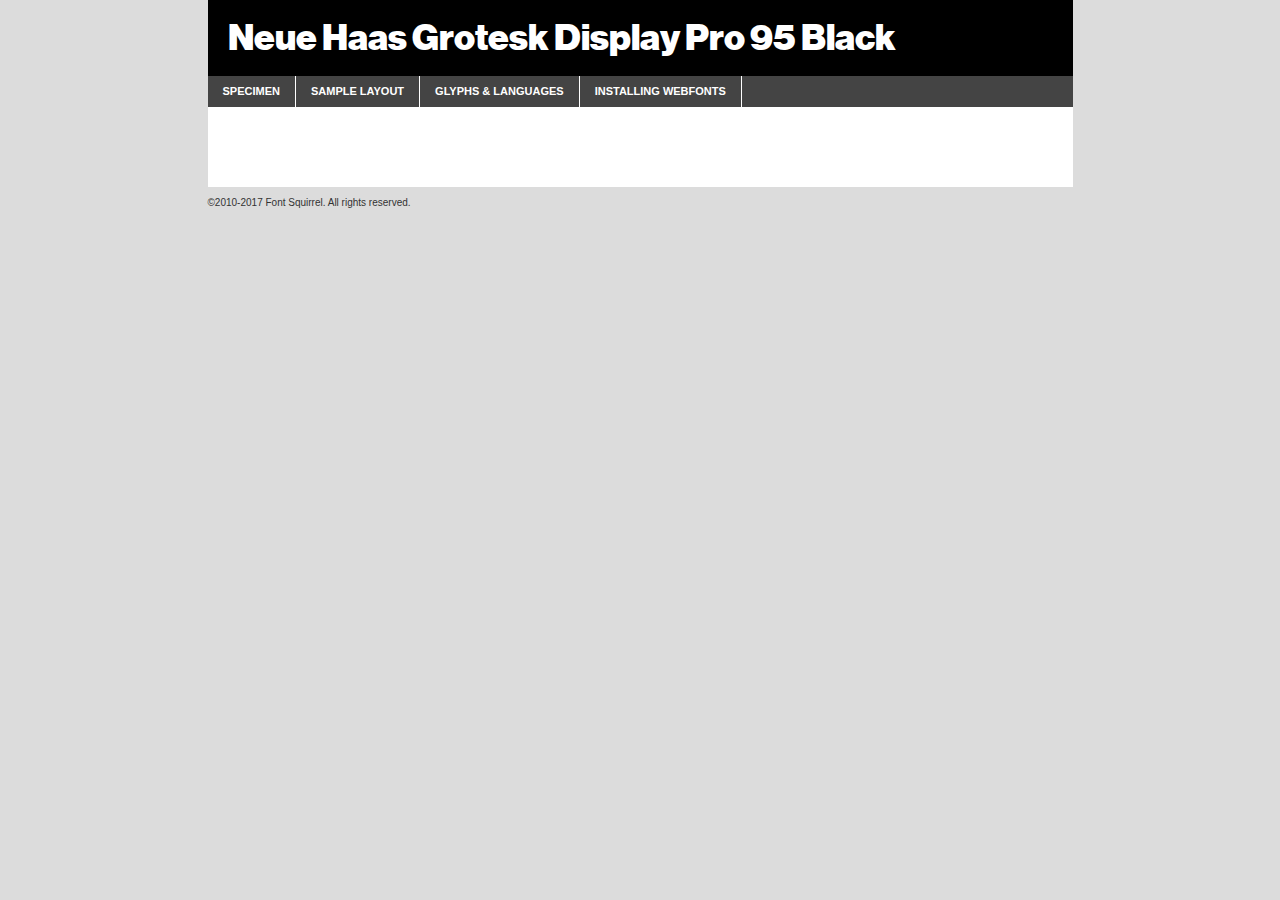
<file: fonte/neue/neuehaasdisplay-black-demo.html>
<!DOCTYPE html PUBLIC "-//W3C//DTD XHTML 1.0 Transitional//EN"
        "http://www.w3.org/TR/xhtml1/DTD/xhtml1-transitional.dtd">

<html xmlns="http://www.w3.org/1999/xhtml" xml:lang="en" lang="en">
<head>
    <meta http-equiv="Content-Type" content="text/html; charset=utf-8"/>
    <script src="http://ajax.googleapis.com/ajax/libs/jquery/1.7.2/jquery.min.js" type="text/javascript" charset="utf-8"></script>
    <script type="text/javascript">
		(function($) {
			$.fn.easyTabs = function(option) {
				var param = jQuery.extend({ fadeSpeed: 'fast', defaultContent: 1, activeClass: 'active' }, option);
				$(this).each(function() {
					var thisId = '#' + this.id;
					if ( param.defaultContent == '' )
					{
						param.defaultContent = 1;
					}
					if ( typeof param.defaultContent == 'number' )
					{
						var defaultTab = $(thisId + ' .tabs li:eq(' + (param.defaultContent - 1) + ') a').attr('href').substr(1);
					}
					else
					{
						var defaultTab = param.defaultContent;
					}
					$(thisId + ' .tabs li a').each(function() {
						var tabToHide = $(this).attr('href').substr(1);
						$('#' + tabToHide).addClass('easytabs-tab-content');
					});
					hideAll();
					changeContent(defaultTab);

					function hideAll() {$(thisId + ' .easytabs-tab-content').hide();}

					function changeContent(tabId)
					{
						hideAll();
						$(thisId + ' .tabs li').removeClass(param.activeClass);
						$(thisId + ' .tabs li a[href=#' + tabId + ']').closest('li').addClass(param.activeClass);
						if ( param.fadeSpeed != 'none' )
						{
							$(thisId + ' #' + tabId).fadeIn(param.fadeSpeed);
						}
						else
						{
							$(thisId + ' #' + tabId).show();
						}
					}

					$(thisId + ' .tabs li').click(function() {
						var tabId = $(this).find('a').attr('href').substr(1);
						changeContent(tabId);
						return false;
					});
				});
			}
		})(jQuery);
    </script>
    <link rel="stylesheet" href="specimen_files/specimen_stylesheet.css" type="text/css" charset="utf-8"/>
    <link rel="stylesheet" href="stylesheet.css" type="text/css" charset="utf-8"/>

    <style type="text/css">
        		body {
			font-family: 'neue_haas_grotesk_displa95Blk';
        		}

            </style>

    <title>Neue Haas Grotesk Display Pro 95 Black Specimen</title>


    <script type="text/javascript" charset="utf-8">
		$(document).ready(function() {
			$('#container').easyTabs({ defaultContent: 1 });
		});
    </script>
</head>

<body>
<div id="container">
    <div id="header">
		Neue Haas Grotesk Display Pro 95 Black    </div>
    <ul class="tabs">
        <li><a href="#specimen">Specimen</a></li>
        <li><a href="#layout">Sample Layout</a></li>
		        <li><a href="#glyphs">Glyphs &amp; Languages</a></li>
        <li><a href="#installing">Installing Webfonts</a></li>

    </ul>

    <div id="main_content">


        <div id="specimen">

            <div class="section">
                <div class="grid12 firstcol">
                    <div class="huge">AaBb</div>
                </div>
            </div>

            <div class="section">
                <div class="glyph_range">A&#x200B;B&#x200b;C&#x200b;D&#x200b;E&#x200b;F&#x200b;G&#x200b;H&#x200b;I&#x200b;J&#x200b;K&#x200b;L&#x200b;M&#x200b;N&#x200b;O&#x200b;P&#x200b;Q&#x200b;R&#x200b;S&#x200b;T&#x200b;U&#x200b;V&#x200b;W&#x200b;X&#x200b;Y&#x200b;Z&#x200b;a&#x200b;b&#x200b;c&#x200b;d&#x200b;e&#x200b;f&#x200b;g&#x200b;h&#x200b;i&#x200b;j&#x200b;k&#x200b;l&#x200b;m&#x200b;n&#x200b;o&#x200b;p&#x200b;q&#x200b;r&#x200b;s&#x200b;t&#x200b;u&#x200b;v&#x200b;w&#x200b;x&#x200b;y&#x200b;z&#x200b;1&#x200b;2&#x200b;3&#x200b;4&#x200b;5&#x200b;6&#x200b;7&#x200b;8&#x200b;9&#x200b;0&#x200b;&amp;&#x200b;.&#x200b;,&#x200b;?&#x200b;!&#x200b;&#64;&#x200b;(&#x200b;)&#x200b;#&#x200b;$&#x200b;%&#x200b;*&#x200b;+&#x200b;-&#x200b;=&#x200b;:&#x200b;;</div>
            </div>
            <div class="section">
                <div class="grid12 firstcol">
                    <table class="sample_table">
                        <tr>
                            <td>10</td>
                            <td class="size10">abcdefghijklmnopqrstuvwxyzABCDEFGHIJKLMNOPQRSTUVWXYZ0123456789abcdefghijklmnopqrstuvwxyzABCDEFGHIJKLMNOPQRSTUVWXYZ0123456789abcdefghijklmnopqrstuvwxyzABCDEFGHIJKLMNOPQRSTUVWXYZ</td>
                        </tr>
                        <tr>
                            <td>11</td>
                            <td class="size11">abcdefghijklmnopqrstuvwxyzABCDEFGHIJKLMNOPQRSTUVWXYZ0123456789abcdefghijklmnopqrstuvwxyzABCDEFGHIJKLMNOPQRSTUVWXYZ0123456789abcdefghijklmnopqrstuvwxyzABCDEFGHIJKLMNOPQRSTUVWXYZ</td>
                        </tr>
                        <tr>
                            <td>12</td>
                            <td class="size12">abcdefghijklmnopqrstuvwxyzABCDEFGHIJKLMNOPQRSTUVWXYZ0123456789abcdefghijklmnopqrstuvwxyzABCDEFGHIJKLMNOPQRSTUVWXYZ0123456789abcdefghijklmnopqrstuvwxyzABCDEFGHIJKLMNOPQRSTUVWXYZ</td>
                        </tr>
                        <tr>
                            <td>13</td>
                            <td class="size13">abcdefghijklmnopqrstuvwxyzABCDEFGHIJKLMNOPQRSTUVWXYZ0123456789abcdefghijklmnopqrstuvwxyzABCDEFGHIJKLMNOPQRSTUVWXYZ0123456789abcdefghijklmnopqrstuvwxyzABCDEFGHIJKLMNOPQRSTUVWXYZ</td>
                        </tr>
                        <tr>
                            <td>14</td>
                            <td class="size14">abcdefghijklmnopqrstuvwxyzABCDEFGHIJKLMNOPQRSTUVWXYZ0123456789abcdefghijklmnopqrstuvwxyzABCDEFGHIJKLMNOPQRSTUVWXYZ0123456789abcdefghijklmnopqrstuvwxyzABCDEFGHIJKLMNOPQRSTUVWXYZ</td>
                        </tr>
                        <tr>
                            <td>16</td>
                            <td class="size16">abcdefghijklmnopqrstuvwxyzABCDEFGHIJKLMNOPQRSTUVWXYZ0123456789abcdefghijklmnopqrstuvwxyzABCDEFGHIJKLMNOPQRSTUVWXYZ</td>
                        </tr>
                        <tr>
                            <td>18</td>
                            <td class="size18">abcdefghijklmnopqrstuvwxyzABCDEFGHIJKLMNOPQRSTUVWXYZ0123456789abcdefghijklmnopqrstuvwxyzABCDEFGHIJKLMNOPQRSTUVWXYZ</td>
                        </tr>
                        <tr>
                            <td>20</td>
                            <td class="size20">abcdefghijklmnopqrstuvwxyzABCDEFGHIJKLMNOPQRSTUVWXYZ0123456789abcdefghijklmnopqrstuvwxyzABCDEFGHIJKLMNOPQRSTUVWXYZ</td>
                        </tr>
                        <tr>
                            <td>24</td>
                            <td class="size24">abcdefghijklmnopqrstuvwxyzABCDEFGHIJKLMNOPQRSTUVWXYZ0123456789abcdefghijklmnopqrstuvwxyzABCDEFGHIJKLMNOPQRSTUVWXYZ</td>
                        </tr>
                        <tr>
                            <td>30</td>
                            <td class="size30">abcdefghijklmnopqrstuvwxyzABCDEFGHIJKLMNOPQRSTUVWXYZ0123456789abcdefghijklmnopqrstuvwxyzABCDEFGHIJKLMNOPQRSTUVWXYZ</td>
                        </tr>
                        <tr>
                            <td>36</td>
                            <td class="size36">abcdefghijklmnopqrstuvwxyzABCDEFGHIJKLMNOPQRSTUVWXYZ0123456789abcdefghijklmnopqrstuvwxyzABCDEFGHIJKLMNOPQRSTUVWXYZ</td>
                        </tr>
                        <tr>
                            <td>48</td>
                            <td class="size48">abcdefghijklmnopqrstuvwxyzABCDEFGHIJKLMNOPQRSTUVWXYZ0123456789abcdefghijklmnopqrstuvwxyzABCDEFGHIJKLMNOPQRSTUVWXYZ</td>
                        </tr>
                        <tr>
                            <td>60</td>
                            <td class="size60">abcdefghijklmnopqrstuvwxyzABCDEFGHIJKLMNOPQRSTUVWXYZ0123456789abcdefghijklmnopqrstuvwxyzABCDEFGHIJKLMNOPQRSTUVWXYZ</td>
                        </tr>
                        <tr>
                            <td>72</td>
                            <td class="size72">abcdefghijklmnopqrstuvwxyzABCDEFGHIJKLMNOPQRSTUVWXYZ0123456789abcdefghijklmnopqrstuvwxyzABCDEFGHIJKLMNOPQRSTUVWXYZ</td>
                        </tr>
                        <tr>
                            <td>90</td>
                            <td class="size90">abcdefghijklmnopqrstuvwxyzABCDEFGHIJKLMNOPQRSTUVWXYZ0123456789abcdefghijklmnopqrstuvwxyzABCDEFGHIJKLMNOPQRSTUVWXYZ</td>
                        </tr>
                    </table>

                </div>

            </div>


            <div class="section" id="bodycomparison">


                <div id="xheight">
                    <div class="fontbody">&#x25FC;&#x25FC;&#x25FC;&#x25FC;&#x25FC;&#x25FC;&#x25FC;&#x25FC;&#x25FC;&#x25FC;&#x25FC;&#x25FC;&#x25FC;&#x25FC;&#x25FC;&#x25FC;&#x25FC;&#x25FC;&#x25FC;&#x25FC;&#x25FC;&#x25FC;&#x25FC;&#x25FC;&#x25FC;&#x25FC;&#x25FC;&#x25FC;&#x25FC;&#x25FC;&#x25FC;&#x25FC;&#x25FC;&#x25FC;&#x25FC;&#x25FC;&#x25FC;&#x25FC;&#x25FC;&#x25FC;&#x25FC;&#x25FC;&#x25FC;&#x25FC;&#x25FC;&#x25FC;&#x25FC;&#x25FC;&#x25FC;&#x25FC;&#x25FC;&#x25FC;&#x25FC;&#x25FC;&#x25FC;&#x25FC;&#x25FC;&#x25FC;&#x25FC;&#x25FC;&#x25FC;&#x25FC;&#x25FC;&#x25FC;&#x25FC;&#x25FC;&#x25FC;&#x25FC;&#x25FC;&#x25FC;&#x25FC;&#x25FC;&#x25FC;&#x25FC;&#x25FC;&#x25FC;&#x25FC;&#x25FC;&#x25FC;&#x25FC;&#x25FC;&#x25FC;&#x25FC;&#x25FC;&#x25FC;&#x25FC;&#x25FC;&#x25FC;&#x25FC;&#x25FC;&#x25FC;&#x25FC;&#x25FC;&#x25FC;&#x25FC;&#x25FC;&#x25FC;&#x25FC;&#x25FC;body</div>
                    <div class="arialbody">body</div>
                    <div class="verdanabody">body</div>
                    <div class="georgiabody">body</div>
                </div>
                <div class="fontbody" style="z-index:1">
                    body<span>Neue Haas Grotesk Display Pro 95 Black</span>
                </div>
                <div class="arialbody" style="z-index:1">
                    body<span>Arial</span>
                </div>
                <div class="verdanabody" style="z-index:1">
                    body<span>Verdana</span>
                </div>
                <div class="georgiabody" style="z-index:1">
                    body<span>Georgia</span>
                </div>


            </div>


            <div class="section psample psample_row1" id="">

                <div class="grid2 firstcol">
                    <p class="size10"><span>10.</span>Aenean lacinia bibendum nulla sed consectetur. Fusce dapibus, tellus ac cursus commodo, tortor mauris condimentum nibh, ut fermentum massa justo sit amet risus. Nullam id dolor id nibh ultricies vehicula ut id elit. Cum sociis natoque penatibus et magnis dis parturient montes, nascetur ridiculus mus. Nulla vitae elit libero, a pharetra augue.</p>

                </div>
                <div class="grid3">
                    <p class="size11"><span>11.</span>Aenean lacinia bibendum nulla sed consectetur. Fusce dapibus, tellus ac cursus commodo, tortor mauris condimentum nibh, ut fermentum massa justo sit amet risus. Nullam id dolor id nibh ultricies vehicula ut id elit. Cum sociis natoque penatibus et magnis dis parturient montes, nascetur ridiculus mus. Nulla vitae elit libero, a pharetra augue.</p>

                </div>
                <div class="grid3">
                    <p class="size12"><span>12.</span>Aenean lacinia bibendum nulla sed consectetur. Fusce dapibus, tellus ac cursus commodo, tortor mauris condimentum nibh, ut fermentum massa justo sit amet risus. Nullam id dolor id nibh ultricies vehicula ut id elit. Cum sociis natoque penatibus et magnis dis parturient montes, nascetur ridiculus mus. Nulla vitae elit libero, a pharetra augue.</p>

                </div>
                <div class="grid4">
                    <p class="size13"><span>13.</span>Aenean lacinia bibendum nulla sed consectetur. Fusce dapibus, tellus ac cursus commodo, tortor mauris condimentum nibh, ut fermentum massa justo sit amet risus. Nullam id dolor id nibh ultricies vehicula ut id elit. Cum sociis natoque penatibus et magnis dis parturient montes, nascetur ridiculus mus. Nulla vitae elit libero, a pharetra augue.</p>

                </div>
                <div class="white_blend"></div>

            </div>
            <div class="section psample psample_row2" id="">
                <div class="grid3 firstcol">
                    <p class="size14"><span>14.</span>Aenean lacinia bibendum nulla sed consectetur. Fusce dapibus, tellus ac cursus commodo, tortor mauris condimentum nibh, ut fermentum massa justo sit amet risus. Nullam id dolor id nibh ultricies vehicula ut id elit. Cum sociis natoque penatibus et magnis dis parturient montes, nascetur ridiculus mus. Nulla vitae elit libero, a pharetra augue.</p>

                </div>
                <div class="grid4">
                    <p class="size16"><span>16.</span>Aenean lacinia bibendum nulla sed consectetur. Fusce dapibus, tellus ac cursus commodo, tortor mauris condimentum nibh, ut fermentum massa justo sit amet risus. Nullam id dolor id nibh ultricies vehicula ut id elit. Cum sociis natoque penatibus et magnis dis parturient montes, nascetur ridiculus mus. Nulla vitae elit libero, a pharetra augue.</p>

                </div>
                <div class="grid5">
                    <p class="size18"><span>18.</span>Aenean lacinia bibendum nulla sed consectetur. Fusce dapibus, tellus ac cursus commodo, tortor mauris condimentum nibh, ut fermentum massa justo sit amet risus. Nullam id dolor id nibh ultricies vehicula ut id elit. Cum sociis natoque penatibus et magnis dis parturient montes, nascetur ridiculus mus. Nulla vitae elit libero, a pharetra augue.</p>

                </div>

                <div class="white_blend"></div>

            </div>

            <div class="section psample psample_row3" id="">
                <div class="grid5 firstcol">
                    <p class="size20"><span>20.</span>Aenean lacinia bibendum nulla sed consectetur. Fusce dapibus, tellus ac cursus commodo, tortor mauris condimentum nibh, ut fermentum massa justo sit amet risus. Nullam id dolor id nibh ultricies vehicula ut id elit. Cum sociis natoque penatibus et magnis dis parturient montes, nascetur ridiculus mus. Nulla vitae elit libero, a pharetra augue.</p>
                </div>
                <div class="grid7">
                    <p class="size24"><span>24.</span>Aenean lacinia bibendum nulla sed consectetur. Fusce dapibus, tellus ac cursus commodo, tortor mauris condimentum nibh, ut fermentum massa justo sit amet risus. Nullam id dolor id nibh ultricies vehicula ut id elit. Cum sociis natoque penatibus et magnis dis parturient montes, nascetur ridiculus mus. Nulla vitae elit libero, a pharetra augue.</p>
                </div>

                <div class="white_blend"></div>

            </div>

            <div class="section psample psample_row4" id="">
                <div class="grid12 firstcol">
                    <p class="size30"><span>30.</span>Aenean lacinia bibendum nulla sed consectetur. Fusce dapibus, tellus ac cursus commodo, tortor mauris condimentum nibh, ut fermentum massa justo sit amet risus. Nullam id dolor id nibh ultricies vehicula ut id elit. Cum sociis natoque penatibus et magnis dis parturient montes, nascetur ridiculus mus. Nulla vitae elit libero, a pharetra augue.</p>
                </div>
                <div class="white_blend"></div>

            </div>


            <div class="section psample psample_row1 fullreverse">
                <div class="grid2 firstcol">
                    <p class="size10"><span>10.</span>Aenean lacinia bibendum nulla sed consectetur. Fusce dapibus, tellus ac cursus commodo, tortor mauris condimentum nibh, ut fermentum massa justo sit amet risus. Nullam id dolor id nibh ultricies vehicula ut id elit. Cum sociis natoque penatibus et magnis dis parturient montes, nascetur ridiculus mus. Nulla vitae elit libero, a pharetra augue.</p>

                </div>
                <div class="grid3">
                    <p class="size11"><span>11.</span>Aenean lacinia bibendum nulla sed consectetur. Fusce dapibus, tellus ac cursus commodo, tortor mauris condimentum nibh, ut fermentum massa justo sit amet risus. Nullam id dolor id nibh ultricies vehicula ut id elit. Cum sociis natoque penatibus et magnis dis parturient montes, nascetur ridiculus mus. Nulla vitae elit libero, a pharetra augue.</p>

                </div>
                <div class="grid3">
                    <p class="size12"><span>12.</span>Aenean lacinia bibendum nulla sed consectetur. Fusce dapibus, tellus ac cursus commodo, tortor mauris condimentum nibh, ut fermentum massa justo sit amet risus. Nullam id dolor id nibh ultricies vehicula ut id elit. Cum sociis natoque penatibus et magnis dis parturient montes, nascetur ridiculus mus. Nulla vitae elit libero, a pharetra augue.</p>

                </div>
                <div class="grid4">
                    <p class="size13"><span>13.</span>Aenean lacinia bibendum nulla sed consectetur. Fusce dapibus, tellus ac cursus commodo, tortor mauris condimentum nibh, ut fermentum massa justo sit amet risus. Nullam id dolor id nibh ultricies vehicula ut id elit. Cum sociis natoque penatibus et magnis dis parturient montes, nascetur ridiculus mus. Nulla vitae elit libero, a pharetra augue.</p>

                </div>
                <div class="black_blend"></div>

            </div>

            <div class="section psample psample_row2 fullreverse">
                <div class="grid3 firstcol">
                    <p class="size14"><span>14.</span>Aenean lacinia bibendum nulla sed consectetur. Fusce dapibus, tellus ac cursus commodo, tortor mauris condimentum nibh, ut fermentum massa justo sit amet risus. Nullam id dolor id nibh ultricies vehicula ut id elit. Cum sociis natoque penatibus et magnis dis parturient montes, nascetur ridiculus mus. Nulla vitae elit libero, a pharetra augue.</p>

                </div>
                <div class="grid4">
                    <p class="size16"><span>16.</span>Aenean lacinia bibendum nulla sed consectetur. Fusce dapibus, tellus ac cursus commodo, tortor mauris condimentum nibh, ut fermentum massa justo sit amet risus. Nullam id dolor id nibh ultricies vehicula ut id elit. Cum sociis natoque penatibus et magnis dis parturient montes, nascetur ridiculus mus. Nulla vitae elit libero, a pharetra augue.</p>

                </div>
                <div class="grid5">
                    <p class="size18"><span>18.</span>Aenean lacinia bibendum nulla sed consectetur. Fusce dapibus, tellus ac cursus commodo, tortor mauris condimentum nibh, ut fermentum massa justo sit amet risus. Nullam id dolor id nibh ultricies vehicula ut id elit. Cum sociis natoque penatibus et magnis dis parturient montes, nascetur ridiculus mus. Nulla vitae elit libero, a pharetra augue.</p>

                </div>
                <div class="black_blend"></div>

            </div>

            <div class="section psample fullreverse psample_row3" id="">
                <div class="grid5 firstcol">
                    <p class="size20"><span>20.</span>Aenean lacinia bibendum nulla sed consectetur. Fusce dapibus, tellus ac cursus commodo, tortor mauris condimentum nibh, ut fermentum massa justo sit amet risus. Nullam id dolor id nibh ultricies vehicula ut id elit. Cum sociis natoque penatibus et magnis dis parturient montes, nascetur ridiculus mus. Nulla vitae elit libero, a pharetra augue.</p>
                </div>
                <div class="grid7">
                    <p class="size24"><span>24.</span>Aenean lacinia bibendum nulla sed consectetur. Fusce dapibus, tellus ac cursus commodo, tortor mauris condimentum nibh, ut fermentum massa justo sit amet risus. Nullam id dolor id nibh ultricies vehicula ut id elit. Cum sociis natoque penatibus et magnis dis parturient montes, nascetur ridiculus mus. Nulla vitae elit libero, a pharetra augue.</p>
                </div>

                <div class="black_blend"></div>

            </div>

            <div class="section psample fullreverse psample_row4" id="" style="border-bottom: 20px #000 solid;">
                <div class="grid12 firstcol">
                    <p class="size30"><span>30.</span>Aenean lacinia bibendum nulla sed consectetur. Fusce dapibus, tellus ac cursus commodo, tortor mauris condimentum nibh, ut fermentum massa justo sit amet risus. Nullam id dolor id nibh ultricies vehicula ut id elit. Cum sociis natoque penatibus et magnis dis parturient montes, nascetur ridiculus mus. Nulla vitae elit libero, a pharetra augue.</p>
                </div>
                <div class="black_blend"></div>

            </div>


        </div>

        <div id="layout">

            <div class="section">

                <div class="grid12 firstcol">
                    <h1>Lorem Ipsum Dolor</h1>
                    <h2>Etiam porta sem malesuada magna mollis euismod</h2>

                    <p class="byline">By <a href="#link">Aenean Lacinia</a></p>
                </div>
            </div>
            <div class="section">
                <div class="grid8 firstcol">
                    <p class="large">Donec sed odio dui. Morbi leo risus, porta ac consectetur ac, vestibulum at eros. Fusce dapibus, tellus ac cursus commodo, tortor mauris condimentum nibh, ut fermentum massa justo sit amet risus. </p>


                    <h3>Pellentesque ornare sem</h3>

                    <p>Maecenas sed diam eget risus varius blandit sit amet non magna. Maecenas faucibus mollis interdum. Donec ullamcorper nulla non metus auctor fringilla. Nullam id dolor id nibh ultricies vehicula ut id elit. Nullam id dolor id nibh ultricies vehicula ut id elit. </p>

                    <p>Aenean eu leo quam. Pellentesque ornare sem lacinia quam venenatis vestibulum. Lorem ipsum dolor sit amet, consectetur adipiscing elit. Cum sociis natoque penatibus et magnis dis parturient montes, nascetur ridiculus mus. </p>

                    <p>Nulla vitae elit libero, a pharetra augue. Praesent commodo cursus magna, vel scelerisque nisl consectetur et. Aenean lacinia bibendum nulla sed consectetur. </p>

                    <p>Nullam quis risus eget urna mollis ornare vel eu leo. Nullam quis risus eget urna mollis ornare vel eu leo. Maecenas sed diam eget risus varius blandit sit amet non magna. Donec ullamcorper nulla non metus auctor fringilla. </p>

                    <h3>Cras mattis consectetur</h3>

                    <p>Aenean eu leo quam. Pellentesque ornare sem lacinia quam venenatis vestibulum. Aenean lacinia bibendum nulla sed consectetur. Integer posuere erat a ante venenatis dapibus posuere velit aliquet. Cras mattis consectetur purus sit amet fermentum. </p>

                    <p>Nullam id dolor id nibh ultricies vehicula ut id elit. Nullam quis risus eget urna mollis ornare vel eu leo. Cras mattis consectetur purus sit amet fermentum.</p>
                </div>

                <div class="grid4 sidebar">

                    <div class="box reverse">
                        <p class="last">Nullam quis risus eget urna mollis ornare vel eu leo. Donec ullamcorper nulla non metus auctor fringilla. Cras mattis consectetur purus sit amet fermentum. Sed posuere consectetur est at lobortis. Lorem ipsum dolor sit amet, consectetur adipiscing elit. </p>
                    </div>

                    <p class="caption">Maecenas sed diam eget risus varius.</p>

                    <p>Vestibulum id ligula porta felis euismod semper. Integer posuere erat a ante venenatis dapibus posuere velit aliquet. Vestibulum id ligula porta felis euismod semper. Sed posuere consectetur est at lobortis. Maecenas sed diam eget risus varius blandit sit amet non magna. Fusce dapibus, tellus ac cursus commodo, tortor mauris condimentum nibh, ut fermentum massa justo sit amet risus. </p>


                    <p>Duis mollis, est non commodo luctus, nisi erat porttitor ligula, eget lacinia odio sem nec elit. Aenean lacinia bibendum nulla sed consectetur. Vivamus sagittis lacus vel augue laoreet rutrum faucibus dolor auctor. Aenean lacinia bibendum nulla sed consectetur. Nullam quis risus eget urna mollis ornare vel eu leo. </p>

                    <p>Praesent commodo cursus magna, vel scelerisque nisl consectetur et. Donec ullamcorper nulla non metus auctor fringilla. Maecenas faucibus mollis interdum. Fusce dapibus, tellus ac cursus commodo, tortor mauris condimentum nibh, ut fermentum massa justo sit amet risus. </p>

                </div>
            </div>

        </div>


		

        <div id="glyphs">
            <div class="section">
                <div class="grid12 firstcol">

                    <h1>Language Support</h1>
                    <p>The subset of Neue Haas Grotesk Display Pro 95 Black in this kit supports the following languages:<br/>

						Albanian, Basque, Breton, Chamorro, Danish, Dutch, English, Faroese, Finnish, French, Frisian, Galician, German, Icelandic, Italian, Malagasy, Norwegian, Portuguese, Spanish, Alsatian, Aragonese, Arapaho, Arrernte, Asturian, Aymara, Bislama, Cebuano, Corsican, Fijian, French_creole, Genoese, Gilbertese, Greenlandic, Haitian_creole, Hiligaynon, Hmong, Hopi, Ibanag, Iloko_ilokano, Indonesian, Interglossa_glosa, Interlingua, Irish_gaelic, Jerriais, Lojban, Lombard, Luxembourgeois, Manx, Mohawk, Norfolk_pitcairnese, Occitan, Oromo, Pangasinan, Papiamento, Piedmontese, Potawatomi, Rhaeto-romance, Romansh, Rotokas, Sami_lule, Samoan, Sardinian, Scots_gaelic, Seychelles_creole, Shona, Sicilian, Somali, Southern_ndebele, Swahili, Swati_swazi, Tagalog_filipino_pilipino, Tetum, Tok_pisin, Uyghur_latinized, Volapuk, Walloon, Warlpiri, Xhosa, Yapese, Zulu, Latinbasic, Ubasic, Demo                    </p>
                    <h1>Glyph Chart</h1>
                    <p>The subset of Neue Haas Grotesk Display Pro 95 Black in this kit includes all the glyphs listed below. Unicode entities are included above each glyph to help you insert individual characters into your layout.</p>
                    <div id="glyph_chart">

																				                                <div><p>&amp;#13;</p>&#13;</div>
																				                                <div><p>&amp;#32;</p>&#32;</div>
																				                                <div><p>&amp;#33;</p>&#33;</div>
																				                                <div><p>&amp;#34;</p>&#34;</div>
																				                                <div><p>&amp;#35;</p>&#35;</div>
																				                                <div><p>&amp;#36;</p>&#36;</div>
																				                                <div><p>&amp;#37;</p>&#37;</div>
																				                                <div><p>&amp;#38;</p>&#38;</div>
																				                                <div><p>&amp;#39;</p>&#39;</div>
																				                                <div><p>&amp;#40;</p>&#40;</div>
																				                                <div><p>&amp;#41;</p>&#41;</div>
																				                                <div><p>&amp;#42;</p>&#42;</div>
																				                                <div><p>&amp;#43;</p>&#43;</div>
																				                                <div><p>&amp;#44;</p>&#44;</div>
																				                                <div><p>&amp;#45;</p>&#45;</div>
																				                                <div><p>&amp;#46;</p>&#46;</div>
																				                                <div><p>&amp;#47;</p>&#47;</div>
																				                                <div><p>&amp;#48;</p>&#48;</div>
																				                                <div><p>&amp;#49;</p>&#49;</div>
																				                                <div><p>&amp;#50;</p>&#50;</div>
																				                                <div><p>&amp;#51;</p>&#51;</div>
																				                                <div><p>&amp;#52;</p>&#52;</div>
																				                                <div><p>&amp;#53;</p>&#53;</div>
																				                                <div><p>&amp;#54;</p>&#54;</div>
																				                                <div><p>&amp;#55;</p>&#55;</div>
																				                                <div><p>&amp;#56;</p>&#56;</div>
																				                                <div><p>&amp;#57;</p>&#57;</div>
																				                                <div><p>&amp;#58;</p>&#58;</div>
																				                                <div><p>&amp;#59;</p>&#59;</div>
																				                                <div><p>&amp;#60;</p>&#60;</div>
																				                                <div><p>&amp;#61;</p>&#61;</div>
																				                                <div><p>&amp;#62;</p>&#62;</div>
																				                                <div><p>&amp;#63;</p>&#63;</div>
																				                                <div><p>&amp;#64;</p>&#64;</div>
																				                                <div><p>&amp;#65;</p>&#65;</div>
																				                                <div><p>&amp;#66;</p>&#66;</div>
																				                                <div><p>&amp;#67;</p>&#67;</div>
																				                                <div><p>&amp;#68;</p>&#68;</div>
																				                                <div><p>&amp;#69;</p>&#69;</div>
																				                                <div><p>&amp;#70;</p>&#70;</div>
																				                                <div><p>&amp;#71;</p>&#71;</div>
																				                                <div><p>&amp;#72;</p>&#72;</div>
																				                                <div><p>&amp;#73;</p>&#73;</div>
																				                                <div><p>&amp;#74;</p>&#74;</div>
																				                                <div><p>&amp;#75;</p>&#75;</div>
																				                                <div><p>&amp;#76;</p>&#76;</div>
																				                                <div><p>&amp;#77;</p>&#77;</div>
																				                                <div><p>&amp;#78;</p>&#78;</div>
																				                                <div><p>&amp;#79;</p>&#79;</div>
																				                                <div><p>&amp;#80;</p>&#80;</div>
																				                                <div><p>&amp;#81;</p>&#81;</div>
																				                                <div><p>&amp;#82;</p>&#82;</div>
																				                                <div><p>&amp;#83;</p>&#83;</div>
																				                                <div><p>&amp;#84;</p>&#84;</div>
																				                                <div><p>&amp;#85;</p>&#85;</div>
																				                                <div><p>&amp;#86;</p>&#86;</div>
																				                                <div><p>&amp;#87;</p>&#87;</div>
																				                                <div><p>&amp;#88;</p>&#88;</div>
																				                                <div><p>&amp;#89;</p>&#89;</div>
																				                                <div><p>&amp;#90;</p>&#90;</div>
																				                                <div><p>&amp;#91;</p>&#91;</div>
																				                                <div><p>&amp;#92;</p>&#92;</div>
																				                                <div><p>&amp;#93;</p>&#93;</div>
																				                                <div><p>&amp;#94;</p>&#94;</div>
																				                                <div><p>&amp;#95;</p>&#95;</div>
																				                                <div><p>&amp;#96;</p>&#96;</div>
																				                                <div><p>&amp;#97;</p>&#97;</div>
																				                                <div><p>&amp;#98;</p>&#98;</div>
																				                                <div><p>&amp;#99;</p>&#99;</div>
																				                                <div><p>&amp;#100;</p>&#100;</div>
																				                                <div><p>&amp;#101;</p>&#101;</div>
																				                                <div><p>&amp;#102;</p>&#102;</div>
																				                                <div><p>&amp;#103;</p>&#103;</div>
																				                                <div><p>&amp;#104;</p>&#104;</div>
																				                                <div><p>&amp;#105;</p>&#105;</div>
																				                                <div><p>&amp;#106;</p>&#106;</div>
																				                                <div><p>&amp;#107;</p>&#107;</div>
																				                                <div><p>&amp;#108;</p>&#108;</div>
																				                                <div><p>&amp;#109;</p>&#109;</div>
																				                                <div><p>&amp;#110;</p>&#110;</div>
																				                                <div><p>&amp;#111;</p>&#111;</div>
																				                                <div><p>&amp;#112;</p>&#112;</div>
																				                                <div><p>&amp;#113;</p>&#113;</div>
																				                                <div><p>&amp;#114;</p>&#114;</div>
																				                                <div><p>&amp;#115;</p>&#115;</div>
																				                                <div><p>&amp;#116;</p>&#116;</div>
																				                                <div><p>&amp;#117;</p>&#117;</div>
																				                                <div><p>&amp;#118;</p>&#118;</div>
																				                                <div><p>&amp;#119;</p>&#119;</div>
																				                                <div><p>&amp;#120;</p>&#120;</div>
																				                                <div><p>&amp;#121;</p>&#121;</div>
																				                                <div><p>&amp;#122;</p>&#122;</div>
																				                                <div><p>&amp;#123;</p>&#123;</div>
																				                                <div><p>&amp;#124;</p>&#124;</div>
																				                                <div><p>&amp;#125;</p>&#125;</div>
																				                                <div><p>&amp;#126;</p>&#126;</div>
																				                                <div><p>&amp;#160;</p>&#160;</div>
																				                                <div><p>&amp;#161;</p>&#161;</div>
																				                                <div><p>&amp;#162;</p>&#162;</div>
																				                                <div><p>&amp;#163;</p>&#163;</div>
																				                                <div><p>&amp;#164;</p>&#164;</div>
																				                                <div><p>&amp;#165;</p>&#165;</div>
																				                                <div><p>&amp;#166;</p>&#166;</div>
																				                                <div><p>&amp;#167;</p>&#167;</div>
																				                                <div><p>&amp;#168;</p>&#168;</div>
																				                                <div><p>&amp;#169;</p>&#169;</div>
																				                                <div><p>&amp;#170;</p>&#170;</div>
																				                                <div><p>&amp;#171;</p>&#171;</div>
																				                                <div><p>&amp;#172;</p>&#172;</div>
																				                                <div><p>&amp;#173;</p>&#173;</div>
																				                                <div><p>&amp;#174;</p>&#174;</div>
																				                                <div><p>&amp;#175;</p>&#175;</div>
																				                                <div><p>&amp;#176;</p>&#176;</div>
																				                                <div><p>&amp;#177;</p>&#177;</div>
																				                                <div><p>&amp;#178;</p>&#178;</div>
																				                                <div><p>&amp;#179;</p>&#179;</div>
																				                                <div><p>&amp;#180;</p>&#180;</div>
																				                                <div><p>&amp;#181;</p>&#181;</div>
																				                                <div><p>&amp;#182;</p>&#182;</div>
																				                                <div><p>&amp;#183;</p>&#183;</div>
																				                                <div><p>&amp;#184;</p>&#184;</div>
																				                                <div><p>&amp;#185;</p>&#185;</div>
																				                                <div><p>&amp;#186;</p>&#186;</div>
																				                                <div><p>&amp;#187;</p>&#187;</div>
																				                                <div><p>&amp;#188;</p>&#188;</div>
																				                                <div><p>&amp;#189;</p>&#189;</div>
																				                                <div><p>&amp;#190;</p>&#190;</div>
																				                                <div><p>&amp;#191;</p>&#191;</div>
																				                                <div><p>&amp;#192;</p>&#192;</div>
																				                                <div><p>&amp;#193;</p>&#193;</div>
																				                                <div><p>&amp;#194;</p>&#194;</div>
																				                                <div><p>&amp;#195;</p>&#195;</div>
																				                                <div><p>&amp;#196;</p>&#196;</div>
																				                                <div><p>&amp;#197;</p>&#197;</div>
																				                                <div><p>&amp;#198;</p>&#198;</div>
																				                                <div><p>&amp;#199;</p>&#199;</div>
																				                                <div><p>&amp;#200;</p>&#200;</div>
																				                                <div><p>&amp;#201;</p>&#201;</div>
																				                                <div><p>&amp;#202;</p>&#202;</div>
																				                                <div><p>&amp;#203;</p>&#203;</div>
																				                                <div><p>&amp;#204;</p>&#204;</div>
																				                                <div><p>&amp;#205;</p>&#205;</div>
																				                                <div><p>&amp;#206;</p>&#206;</div>
																				                                <div><p>&amp;#207;</p>&#207;</div>
																				                                <div><p>&amp;#208;</p>&#208;</div>
																				                                <div><p>&amp;#209;</p>&#209;</div>
																				                                <div><p>&amp;#210;</p>&#210;</div>
																				                                <div><p>&amp;#211;</p>&#211;</div>
																				                                <div><p>&amp;#212;</p>&#212;</div>
																				                                <div><p>&amp;#213;</p>&#213;</div>
																				                                <div><p>&amp;#214;</p>&#214;</div>
																				                                <div><p>&amp;#215;</p>&#215;</div>
																				                                <div><p>&amp;#216;</p>&#216;</div>
																				                                <div><p>&amp;#217;</p>&#217;</div>
																				                                <div><p>&amp;#218;</p>&#218;</div>
																				                                <div><p>&amp;#219;</p>&#219;</div>
																				                                <div><p>&amp;#220;</p>&#220;</div>
																				                                <div><p>&amp;#221;</p>&#221;</div>
																				                                <div><p>&amp;#222;</p>&#222;</div>
																				                                <div><p>&amp;#223;</p>&#223;</div>
																				                                <div><p>&amp;#224;</p>&#224;</div>
																				                                <div><p>&amp;#225;</p>&#225;</div>
																				                                <div><p>&amp;#226;</p>&#226;</div>
																				                                <div><p>&amp;#227;</p>&#227;</div>
																				                                <div><p>&amp;#228;</p>&#228;</div>
																				                                <div><p>&amp;#229;</p>&#229;</div>
																				                                <div><p>&amp;#230;</p>&#230;</div>
																				                                <div><p>&amp;#231;</p>&#231;</div>
																				                                <div><p>&amp;#232;</p>&#232;</div>
																				                                <div><p>&amp;#233;</p>&#233;</div>
																				                                <div><p>&amp;#234;</p>&#234;</div>
																				                                <div><p>&amp;#235;</p>&#235;</div>
																				                                <div><p>&amp;#236;</p>&#236;</div>
																				                                <div><p>&amp;#237;</p>&#237;</div>
																				                                <div><p>&amp;#238;</p>&#238;</div>
																				                                <div><p>&amp;#239;</p>&#239;</div>
																				                                <div><p>&amp;#240;</p>&#240;</div>
																				                                <div><p>&amp;#241;</p>&#241;</div>
																				                                <div><p>&amp;#242;</p>&#242;</div>
																				                                <div><p>&amp;#243;</p>&#243;</div>
																				                                <div><p>&amp;#244;</p>&#244;</div>
																				                                <div><p>&amp;#245;</p>&#245;</div>
																				                                <div><p>&amp;#246;</p>&#246;</div>
																				                                <div><p>&amp;#247;</p>&#247;</div>
																				                                <div><p>&amp;#248;</p>&#248;</div>
																				                                <div><p>&amp;#249;</p>&#249;</div>
																				                                <div><p>&amp;#250;</p>&#250;</div>
																				                                <div><p>&amp;#251;</p>&#251;</div>
																				                                <div><p>&amp;#252;</p>&#252;</div>
																				                                <div><p>&amp;#253;</p>&#253;</div>
																				                                <div><p>&amp;#254;</p>&#254;</div>
																				                                <div><p>&amp;#255;</p>&#255;</div>
																				                                <div><p>&amp;#338;</p>&#338;</div>
																				                                <div><p>&amp;#339;</p>&#339;</div>
																				                                <div><p>&amp;#376;</p>&#376;</div>
																				                                <div><p>&amp;#710;</p>&#710;</div>
																				                                <div><p>&amp;#732;</p>&#732;</div>
																				                                <div><p>&amp;#8192;</p>&#8192;</div>
																				                                <div><p>&amp;#8193;</p>&#8193;</div>
																				                                <div><p>&amp;#8194;</p>&#8194;</div>
																				                                <div><p>&amp;#8195;</p>&#8195;</div>
																				                                <div><p>&amp;#8196;</p>&#8196;</div>
																				                                <div><p>&amp;#8197;</p>&#8197;</div>
																				                                <div><p>&amp;#8198;</p>&#8198;</div>
																				                                <div><p>&amp;#8199;</p>&#8199;</div>
																				                                <div><p>&amp;#8200;</p>&#8200;</div>
																				                                <div><p>&amp;#8201;</p>&#8201;</div>
																				                                <div><p>&amp;#8202;</p>&#8202;</div>
																				                                <div><p>&amp;#8208;</p>&#8208;</div>
																				                                <div><p>&amp;#8209;</p>&#8209;</div>
																				                                <div><p>&amp;#8210;</p>&#8210;</div>
																				                                <div><p>&amp;#8211;</p>&#8211;</div>
																				                                <div><p>&amp;#8212;</p>&#8212;</div>
																				                                <div><p>&amp;#8216;</p>&#8216;</div>
																				                                <div><p>&amp;#8217;</p>&#8217;</div>
																				                                <div><p>&amp;#8218;</p>&#8218;</div>
																				                                <div><p>&amp;#8220;</p>&#8220;</div>
																				                                <div><p>&amp;#8221;</p>&#8221;</div>
																				                                <div><p>&amp;#8222;</p>&#8222;</div>
																				                                <div><p>&amp;#8226;</p>&#8226;</div>
																				                                <div><p>&amp;#8230;</p>&#8230;</div>
																				                                <div><p>&amp;#8239;</p>&#8239;</div>
																				                                <div><p>&amp;#8249;</p>&#8249;</div>
																				                                <div><p>&amp;#8250;</p>&#8250;</div>
																				                                <div><p>&amp;#8287;</p>&#8287;</div>
																				                                <div><p>&amp;#8364;</p>&#8364;</div>
																				                                <div><p>&amp;#8482;</p>&#8482;</div>
																				                                <div><p>&amp;#9724;</p>&#9724;</div>
																				                                <div><p>&amp;#64257;</p>&#64257;</div>
																				                                <div><p>&amp;#64258;</p>&#64258;</div>
																				                                <div><p>&amp;#64259;</p>&#64259;</div>
																				                                <div><p>&amp;#64260;</p>&#64260;</div>
																																													                    </div>
                </div>


            </div>
        </div>


        <div id="specs">

        </div>

        <div id="installing">
            <div class="section">
                <div class="grid7 firstcol">
                    <h1>Installing Webfonts</h1>

                    <p>Webfonts are supported by all major browser platforms but not all in the same way. There are currently four different font formats that must be included in order to target all browsers. This includes TTF, WOFF, EOT and SVG.</p>

                    <h2>1. Upload your webfonts</h2>
                    <p>You must upload your webfont kit to your website. They should be in or near the same directory as your CSS files.</p>

                    <h2>2. Include the webfont stylesheet</h2>
                    <p>A special CSS @font-face declaration helps the various browsers select the appropriate font it needs without causing you a bunch of headaches. Learn more about this syntax by reading the <a href="https://www.fontspring.com/blog/further-hardening-of-the-bulletproof-syntax">Fontspring blog post</a> about it. The code for it is as follows:</p>


                    <code>
                        @font-face{
                        font-family: 'MyWebFont';
                        src: url('WebFont.eot');
                        src: url('WebFont.eot?#iefix') format('embedded-opentype'),
                        url('WebFont.woff') format('woff'),
                        url('WebFont.ttf') format('truetype'),
                        url('WebFont.svg#webfont') format('svg');
                        }
                    </code>

                    <p>We've already gone ahead and generated the code for you. All you have to do is link to the stylesheet in your HTML, like this:</p>
                    <code>&lt;link rel=&quot;stylesheet&quot; href=&quot;stylesheet.css&quot; type=&quot;text/css&quot; charset=&quot;utf-8&quot; /&gt;</code>

                    <h2>3. Modify your own stylesheet</h2>
                    <p>To take advantage of your new fonts, you must tell your stylesheet to use them. Look at the original @font-face declaration above and find the property called "font-family." The name linked there will be what you use to reference the font. Prepend that webfont name to the font stack in the "font-family" property, inside the selector you want to change. For example:</p>
                    <code>p { font-family: 'WebFont', Arial, sans-serif; }</code>

                    <h2>4. Test</h2>
                    <p>Getting webfonts to work cross-browser <em>can</em> be tricky. Use the information in the sidebar to help you if you find that fonts aren't loading in a particular browser.</p>
                </div>

                <div class="grid5 sidebar">
                    <div class="box">
                        <h2>Troubleshooting<br/>Font-Face Problems</h2>
                        <p>Having trouble getting your webfonts to load in your new website? Here are some tips to sort out what might be the problem.</p>

                        <h3>Fonts not showing in any browser</h3>

                        <p>This sounds like you need to work on the plumbing. You either did not upload the fonts to the correct directory, or you did not link the fonts properly in the CSS. If you've confirmed that all this is correct and you still have a problem, take a look at your .htaccess file and see if requests are getting intercepted.</p>

                        <h3>Fonts not loading in iPhone or iPad</h3>

                        <p>The most common problem here is that you are serving the fonts from an IIS server. IIS refuses to serve files that have unknown MIME types. If that is the case, you must set the MIME type for SVG to "image/svg+xml" in the server settings. Follow these instructions from Microsoft if you need help.</p>

                        <h3>Fonts not loading in Firefox</h3>

                        <p>The primary reason for this failure? You are still using a version Firefox older than 3.5. So upgrade already! If that isn't it, then you are very likely serving fonts from a different domain. Firefox requires that all font assets be served from the same domain. Lastly it is possible that you need to add WOFF to your list of MIME types (if you are serving via IIS.)</p>

                        <h3>Fonts not loading in IE</h3>

                        <p>Are you looking at Internet Explorer on an actual Windows machine or are you cheating by using a service like Adobe BrowserLab? Many of these screenshot services do not render @font-face for IE. Best to test it on a real machine.</p>

                        <h3>Fonts not loading in IE9</h3>

                        <p>IE9, like Firefox, requires that fonts be served from the same domain as the website. Make sure that is the case.</p>
                    </div>
                </div>
            </div>

        </div>

    </div>
    <div id="footer">
        <p>&copy;2010-2017 Font Squirrel. All rights reserved.</p>
    </div>
</div>
</body>
</html>
</file>
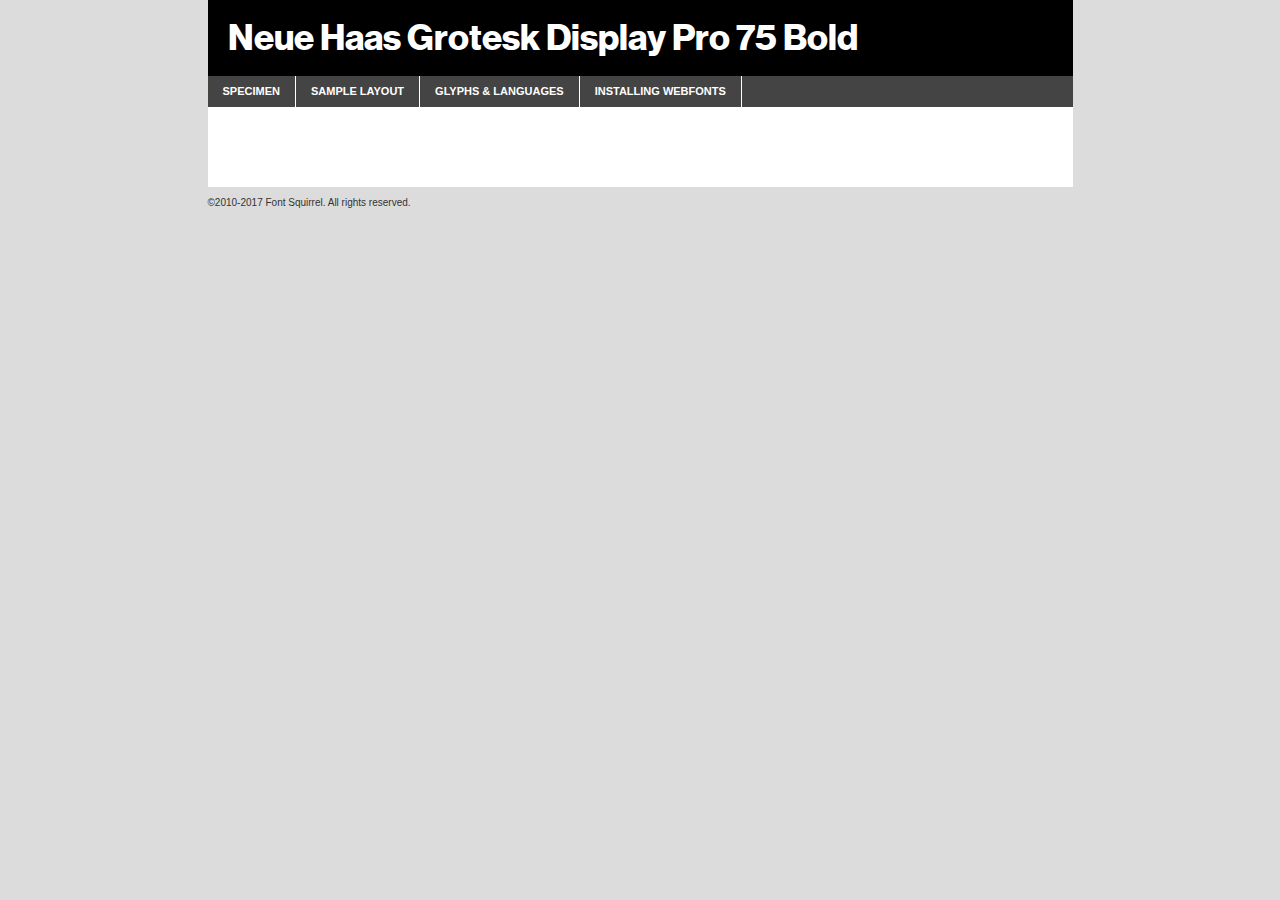
<file: fonte/neue/neuehaasdisplay-bold-demo.html>
<!DOCTYPE html PUBLIC "-//W3C//DTD XHTML 1.0 Transitional//EN"
        "http://www.w3.org/TR/xhtml1/DTD/xhtml1-transitional.dtd">

<html xmlns="http://www.w3.org/1999/xhtml" xml:lang="en" lang="en">
<head>
    <meta http-equiv="Content-Type" content="text/html; charset=utf-8"/>
    <script src="http://ajax.googleapis.com/ajax/libs/jquery/1.7.2/jquery.min.js" type="text/javascript" charset="utf-8"></script>
    <script type="text/javascript">
		(function($) {
			$.fn.easyTabs = function(option) {
				var param = jQuery.extend({ fadeSpeed: 'fast', defaultContent: 1, activeClass: 'active' }, option);
				$(this).each(function() {
					var thisId = '#' + this.id;
					if ( param.defaultContent == '' )
					{
						param.defaultContent = 1;
					}
					if ( typeof param.defaultContent == 'number' )
					{
						var defaultTab = $(thisId + ' .tabs li:eq(' + (param.defaultContent - 1) + ') a').attr('href').substr(1);
					}
					else
					{
						var defaultTab = param.defaultContent;
					}
					$(thisId + ' .tabs li a').each(function() {
						var tabToHide = $(this).attr('href').substr(1);
						$('#' + tabToHide).addClass('easytabs-tab-content');
					});
					hideAll();
					changeContent(defaultTab);

					function hideAll() {$(thisId + ' .easytabs-tab-content').hide();}

					function changeContent(tabId)
					{
						hideAll();
						$(thisId + ' .tabs li').removeClass(param.activeClass);
						$(thisId + ' .tabs li a[href=#' + tabId + ']').closest('li').addClass(param.activeClass);
						if ( param.fadeSpeed != 'none' )
						{
							$(thisId + ' #' + tabId).fadeIn(param.fadeSpeed);
						}
						else
						{
							$(thisId + ' #' + tabId).show();
						}
					}

					$(thisId + ' .tabs li').click(function() {
						var tabId = $(this).find('a').attr('href').substr(1);
						changeContent(tabId);
						return false;
					});
				});
			}
		})(jQuery);
    </script>
    <link rel="stylesheet" href="specimen_files/specimen_stylesheet.css" type="text/css" charset="utf-8"/>
    <link rel="stylesheet" href="stylesheet.css" type="text/css" charset="utf-8"/>

    <style type="text/css">
        		body {
			font-family: 'neue_haas_grotesk_display75Bd';
        		}

            </style>

    <title>Neue Haas Grotesk Display Pro 75 Bold Specimen</title>


    <script type="text/javascript" charset="utf-8">
		$(document).ready(function() {
			$('#container').easyTabs({ defaultContent: 1 });
		});
    </script>
</head>

<body>
<div id="container">
    <div id="header">
		Neue Haas Grotesk Display Pro 75 Bold    </div>
    <ul class="tabs">
        <li><a href="#specimen">Specimen</a></li>
        <li><a href="#layout">Sample Layout</a></li>
		        <li><a href="#glyphs">Glyphs &amp; Languages</a></li>
        <li><a href="#installing">Installing Webfonts</a></li>

    </ul>

    <div id="main_content">


        <div id="specimen">

            <div class="section">
                <div class="grid12 firstcol">
                    <div class="huge">AaBb</div>
                </div>
            </div>

            <div class="section">
                <div class="glyph_range">A&#x200B;B&#x200b;C&#x200b;D&#x200b;E&#x200b;F&#x200b;G&#x200b;H&#x200b;I&#x200b;J&#x200b;K&#x200b;L&#x200b;M&#x200b;N&#x200b;O&#x200b;P&#x200b;Q&#x200b;R&#x200b;S&#x200b;T&#x200b;U&#x200b;V&#x200b;W&#x200b;X&#x200b;Y&#x200b;Z&#x200b;a&#x200b;b&#x200b;c&#x200b;d&#x200b;e&#x200b;f&#x200b;g&#x200b;h&#x200b;i&#x200b;j&#x200b;k&#x200b;l&#x200b;m&#x200b;n&#x200b;o&#x200b;p&#x200b;q&#x200b;r&#x200b;s&#x200b;t&#x200b;u&#x200b;v&#x200b;w&#x200b;x&#x200b;y&#x200b;z&#x200b;1&#x200b;2&#x200b;3&#x200b;4&#x200b;5&#x200b;6&#x200b;7&#x200b;8&#x200b;9&#x200b;0&#x200b;&amp;&#x200b;.&#x200b;,&#x200b;?&#x200b;!&#x200b;&#64;&#x200b;(&#x200b;)&#x200b;#&#x200b;$&#x200b;%&#x200b;*&#x200b;+&#x200b;-&#x200b;=&#x200b;:&#x200b;;</div>
            </div>
            <div class="section">
                <div class="grid12 firstcol">
                    <table class="sample_table">
                        <tr>
                            <td>10</td>
                            <td class="size10">abcdefghijklmnopqrstuvwxyzABCDEFGHIJKLMNOPQRSTUVWXYZ0123456789abcdefghijklmnopqrstuvwxyzABCDEFGHIJKLMNOPQRSTUVWXYZ0123456789abcdefghijklmnopqrstuvwxyzABCDEFGHIJKLMNOPQRSTUVWXYZ</td>
                        </tr>
                        <tr>
                            <td>11</td>
                            <td class="size11">abcdefghijklmnopqrstuvwxyzABCDEFGHIJKLMNOPQRSTUVWXYZ0123456789abcdefghijklmnopqrstuvwxyzABCDEFGHIJKLMNOPQRSTUVWXYZ0123456789abcdefghijklmnopqrstuvwxyzABCDEFGHIJKLMNOPQRSTUVWXYZ</td>
                        </tr>
                        <tr>
                            <td>12</td>
                            <td class="size12">abcdefghijklmnopqrstuvwxyzABCDEFGHIJKLMNOPQRSTUVWXYZ0123456789abcdefghijklmnopqrstuvwxyzABCDEFGHIJKLMNOPQRSTUVWXYZ0123456789abcdefghijklmnopqrstuvwxyzABCDEFGHIJKLMNOPQRSTUVWXYZ</td>
                        </tr>
                        <tr>
                            <td>13</td>
                            <td class="size13">abcdefghijklmnopqrstuvwxyzABCDEFGHIJKLMNOPQRSTUVWXYZ0123456789abcdefghijklmnopqrstuvwxyzABCDEFGHIJKLMNOPQRSTUVWXYZ0123456789abcdefghijklmnopqrstuvwxyzABCDEFGHIJKLMNOPQRSTUVWXYZ</td>
                        </tr>
                        <tr>
                            <td>14</td>
                            <td class="size14">abcdefghijklmnopqrstuvwxyzABCDEFGHIJKLMNOPQRSTUVWXYZ0123456789abcdefghijklmnopqrstuvwxyzABCDEFGHIJKLMNOPQRSTUVWXYZ0123456789abcdefghijklmnopqrstuvwxyzABCDEFGHIJKLMNOPQRSTUVWXYZ</td>
                        </tr>
                        <tr>
                            <td>16</td>
                            <td class="size16">abcdefghijklmnopqrstuvwxyzABCDEFGHIJKLMNOPQRSTUVWXYZ0123456789abcdefghijklmnopqrstuvwxyzABCDEFGHIJKLMNOPQRSTUVWXYZ</td>
                        </tr>
                        <tr>
                            <td>18</td>
                            <td class="size18">abcdefghijklmnopqrstuvwxyzABCDEFGHIJKLMNOPQRSTUVWXYZ0123456789abcdefghijklmnopqrstuvwxyzABCDEFGHIJKLMNOPQRSTUVWXYZ</td>
                        </tr>
                        <tr>
                            <td>20</td>
                            <td class="size20">abcdefghijklmnopqrstuvwxyzABCDEFGHIJKLMNOPQRSTUVWXYZ0123456789abcdefghijklmnopqrstuvwxyzABCDEFGHIJKLMNOPQRSTUVWXYZ</td>
                        </tr>
                        <tr>
                            <td>24</td>
                            <td class="size24">abcdefghijklmnopqrstuvwxyzABCDEFGHIJKLMNOPQRSTUVWXYZ0123456789abcdefghijklmnopqrstuvwxyzABCDEFGHIJKLMNOPQRSTUVWXYZ</td>
                        </tr>
                        <tr>
                            <td>30</td>
                            <td class="size30">abcdefghijklmnopqrstuvwxyzABCDEFGHIJKLMNOPQRSTUVWXYZ0123456789abcdefghijklmnopqrstuvwxyzABCDEFGHIJKLMNOPQRSTUVWXYZ</td>
                        </tr>
                        <tr>
                            <td>36</td>
                            <td class="size36">abcdefghijklmnopqrstuvwxyzABCDEFGHIJKLMNOPQRSTUVWXYZ0123456789abcdefghijklmnopqrstuvwxyzABCDEFGHIJKLMNOPQRSTUVWXYZ</td>
                        </tr>
                        <tr>
                            <td>48</td>
                            <td class="size48">abcdefghijklmnopqrstuvwxyzABCDEFGHIJKLMNOPQRSTUVWXYZ0123456789abcdefghijklmnopqrstuvwxyzABCDEFGHIJKLMNOPQRSTUVWXYZ</td>
                        </tr>
                        <tr>
                            <td>60</td>
                            <td class="size60">abcdefghijklmnopqrstuvwxyzABCDEFGHIJKLMNOPQRSTUVWXYZ0123456789abcdefghijklmnopqrstuvwxyzABCDEFGHIJKLMNOPQRSTUVWXYZ</td>
                        </tr>
                        <tr>
                            <td>72</td>
                            <td class="size72">abcdefghijklmnopqrstuvwxyzABCDEFGHIJKLMNOPQRSTUVWXYZ0123456789abcdefghijklmnopqrstuvwxyzABCDEFGHIJKLMNOPQRSTUVWXYZ</td>
                        </tr>
                        <tr>
                            <td>90</td>
                            <td class="size90">abcdefghijklmnopqrstuvwxyzABCDEFGHIJKLMNOPQRSTUVWXYZ0123456789abcdefghijklmnopqrstuvwxyzABCDEFGHIJKLMNOPQRSTUVWXYZ</td>
                        </tr>
                    </table>

                </div>

            </div>


            <div class="section" id="bodycomparison">


                <div id="xheight">
                    <div class="fontbody">&#x25FC;&#x25FC;&#x25FC;&#x25FC;&#x25FC;&#x25FC;&#x25FC;&#x25FC;&#x25FC;&#x25FC;&#x25FC;&#x25FC;&#x25FC;&#x25FC;&#x25FC;&#x25FC;&#x25FC;&#x25FC;&#x25FC;&#x25FC;&#x25FC;&#x25FC;&#x25FC;&#x25FC;&#x25FC;&#x25FC;&#x25FC;&#x25FC;&#x25FC;&#x25FC;&#x25FC;&#x25FC;&#x25FC;&#x25FC;&#x25FC;&#x25FC;&#x25FC;&#x25FC;&#x25FC;&#x25FC;&#x25FC;&#x25FC;&#x25FC;&#x25FC;&#x25FC;&#x25FC;&#x25FC;&#x25FC;&#x25FC;&#x25FC;&#x25FC;&#x25FC;&#x25FC;&#x25FC;&#x25FC;&#x25FC;&#x25FC;&#x25FC;&#x25FC;&#x25FC;&#x25FC;&#x25FC;&#x25FC;&#x25FC;&#x25FC;&#x25FC;&#x25FC;&#x25FC;&#x25FC;&#x25FC;&#x25FC;&#x25FC;&#x25FC;&#x25FC;&#x25FC;&#x25FC;&#x25FC;&#x25FC;&#x25FC;&#x25FC;&#x25FC;&#x25FC;&#x25FC;&#x25FC;&#x25FC;&#x25FC;&#x25FC;&#x25FC;&#x25FC;&#x25FC;&#x25FC;&#x25FC;&#x25FC;&#x25FC;&#x25FC;&#x25FC;&#x25FC;&#x25FC;&#x25FC;body</div>
                    <div class="arialbody">body</div>
                    <div class="verdanabody">body</div>
                    <div class="georgiabody">body</div>
                </div>
                <div class="fontbody" style="z-index:1">
                    body<span>Neue Haas Grotesk Display Pro 75 Bold</span>
                </div>
                <div class="arialbody" style="z-index:1">
                    body<span>Arial</span>
                </div>
                <div class="verdanabody" style="z-index:1">
                    body<span>Verdana</span>
                </div>
                <div class="georgiabody" style="z-index:1">
                    body<span>Georgia</span>
                </div>


            </div>


            <div class="section psample psample_row1" id="">

                <div class="grid2 firstcol">
                    <p class="size10"><span>10.</span>Aenean lacinia bibendum nulla sed consectetur. Fusce dapibus, tellus ac cursus commodo, tortor mauris condimentum nibh, ut fermentum massa justo sit amet risus. Nullam id dolor id nibh ultricies vehicula ut id elit. Cum sociis natoque penatibus et magnis dis parturient montes, nascetur ridiculus mus. Nulla vitae elit libero, a pharetra augue.</p>

                </div>
                <div class="grid3">
                    <p class="size11"><span>11.</span>Aenean lacinia bibendum nulla sed consectetur. Fusce dapibus, tellus ac cursus commodo, tortor mauris condimentum nibh, ut fermentum massa justo sit amet risus. Nullam id dolor id nibh ultricies vehicula ut id elit. Cum sociis natoque penatibus et magnis dis parturient montes, nascetur ridiculus mus. Nulla vitae elit libero, a pharetra augue.</p>

                </div>
                <div class="grid3">
                    <p class="size12"><span>12.</span>Aenean lacinia bibendum nulla sed consectetur. Fusce dapibus, tellus ac cursus commodo, tortor mauris condimentum nibh, ut fermentum massa justo sit amet risus. Nullam id dolor id nibh ultricies vehicula ut id elit. Cum sociis natoque penatibus et magnis dis parturient montes, nascetur ridiculus mus. Nulla vitae elit libero, a pharetra augue.</p>

                </div>
                <div class="grid4">
                    <p class="size13"><span>13.</span>Aenean lacinia bibendum nulla sed consectetur. Fusce dapibus, tellus ac cursus commodo, tortor mauris condimentum nibh, ut fermentum massa justo sit amet risus. Nullam id dolor id nibh ultricies vehicula ut id elit. Cum sociis natoque penatibus et magnis dis parturient montes, nascetur ridiculus mus. Nulla vitae elit libero, a pharetra augue.</p>

                </div>
                <div class="white_blend"></div>

            </div>
            <div class="section psample psample_row2" id="">
                <div class="grid3 firstcol">
                    <p class="size14"><span>14.</span>Aenean lacinia bibendum nulla sed consectetur. Fusce dapibus, tellus ac cursus commodo, tortor mauris condimentum nibh, ut fermentum massa justo sit amet risus. Nullam id dolor id nibh ultricies vehicula ut id elit. Cum sociis natoque penatibus et magnis dis parturient montes, nascetur ridiculus mus. Nulla vitae elit libero, a pharetra augue.</p>

                </div>
                <div class="grid4">
                    <p class="size16"><span>16.</span>Aenean lacinia bibendum nulla sed consectetur. Fusce dapibus, tellus ac cursus commodo, tortor mauris condimentum nibh, ut fermentum massa justo sit amet risus. Nullam id dolor id nibh ultricies vehicula ut id elit. Cum sociis natoque penatibus et magnis dis parturient montes, nascetur ridiculus mus. Nulla vitae elit libero, a pharetra augue.</p>

                </div>
                <div class="grid5">
                    <p class="size18"><span>18.</span>Aenean lacinia bibendum nulla sed consectetur. Fusce dapibus, tellus ac cursus commodo, tortor mauris condimentum nibh, ut fermentum massa justo sit amet risus. Nullam id dolor id nibh ultricies vehicula ut id elit. Cum sociis natoque penatibus et magnis dis parturient montes, nascetur ridiculus mus. Nulla vitae elit libero, a pharetra augue.</p>

                </div>

                <div class="white_blend"></div>

            </div>

            <div class="section psample psample_row3" id="">
                <div class="grid5 firstcol">
                    <p class="size20"><span>20.</span>Aenean lacinia bibendum nulla sed consectetur. Fusce dapibus, tellus ac cursus commodo, tortor mauris condimentum nibh, ut fermentum massa justo sit amet risus. Nullam id dolor id nibh ultricies vehicula ut id elit. Cum sociis natoque penatibus et magnis dis parturient montes, nascetur ridiculus mus. Nulla vitae elit libero, a pharetra augue.</p>
                </div>
                <div class="grid7">
                    <p class="size24"><span>24.</span>Aenean lacinia bibendum nulla sed consectetur. Fusce dapibus, tellus ac cursus commodo, tortor mauris condimentum nibh, ut fermentum massa justo sit amet risus. Nullam id dolor id nibh ultricies vehicula ut id elit. Cum sociis natoque penatibus et magnis dis parturient montes, nascetur ridiculus mus. Nulla vitae elit libero, a pharetra augue.</p>
                </div>

                <div class="white_blend"></div>

            </div>

            <div class="section psample psample_row4" id="">
                <div class="grid12 firstcol">
                    <p class="size30"><span>30.</span>Aenean lacinia bibendum nulla sed consectetur. Fusce dapibus, tellus ac cursus commodo, tortor mauris condimentum nibh, ut fermentum massa justo sit amet risus. Nullam id dolor id nibh ultricies vehicula ut id elit. Cum sociis natoque penatibus et magnis dis parturient montes, nascetur ridiculus mus. Nulla vitae elit libero, a pharetra augue.</p>
                </div>
                <div class="white_blend"></div>

            </div>


            <div class="section psample psample_row1 fullreverse">
                <div class="grid2 firstcol">
                    <p class="size10"><span>10.</span>Aenean lacinia bibendum nulla sed consectetur. Fusce dapibus, tellus ac cursus commodo, tortor mauris condimentum nibh, ut fermentum massa justo sit amet risus. Nullam id dolor id nibh ultricies vehicula ut id elit. Cum sociis natoque penatibus et magnis dis parturient montes, nascetur ridiculus mus. Nulla vitae elit libero, a pharetra augue.</p>

                </div>
                <div class="grid3">
                    <p class="size11"><span>11.</span>Aenean lacinia bibendum nulla sed consectetur. Fusce dapibus, tellus ac cursus commodo, tortor mauris condimentum nibh, ut fermentum massa justo sit amet risus. Nullam id dolor id nibh ultricies vehicula ut id elit. Cum sociis natoque penatibus et magnis dis parturient montes, nascetur ridiculus mus. Nulla vitae elit libero, a pharetra augue.</p>

                </div>
                <div class="grid3">
                    <p class="size12"><span>12.</span>Aenean lacinia bibendum nulla sed consectetur. Fusce dapibus, tellus ac cursus commodo, tortor mauris condimentum nibh, ut fermentum massa justo sit amet risus. Nullam id dolor id nibh ultricies vehicula ut id elit. Cum sociis natoque penatibus et magnis dis parturient montes, nascetur ridiculus mus. Nulla vitae elit libero, a pharetra augue.</p>

                </div>
                <div class="grid4">
                    <p class="size13"><span>13.</span>Aenean lacinia bibendum nulla sed consectetur. Fusce dapibus, tellus ac cursus commodo, tortor mauris condimentum nibh, ut fermentum massa justo sit amet risus. Nullam id dolor id nibh ultricies vehicula ut id elit. Cum sociis natoque penatibus et magnis dis parturient montes, nascetur ridiculus mus. Nulla vitae elit libero, a pharetra augue.</p>

                </div>
                <div class="black_blend"></div>

            </div>

            <div class="section psample psample_row2 fullreverse">
                <div class="grid3 firstcol">
                    <p class="size14"><span>14.</span>Aenean lacinia bibendum nulla sed consectetur. Fusce dapibus, tellus ac cursus commodo, tortor mauris condimentum nibh, ut fermentum massa justo sit amet risus. Nullam id dolor id nibh ultricies vehicula ut id elit. Cum sociis natoque penatibus et magnis dis parturient montes, nascetur ridiculus mus. Nulla vitae elit libero, a pharetra augue.</p>

                </div>
                <div class="grid4">
                    <p class="size16"><span>16.</span>Aenean lacinia bibendum nulla sed consectetur. Fusce dapibus, tellus ac cursus commodo, tortor mauris condimentum nibh, ut fermentum massa justo sit amet risus. Nullam id dolor id nibh ultricies vehicula ut id elit. Cum sociis natoque penatibus et magnis dis parturient montes, nascetur ridiculus mus. Nulla vitae elit libero, a pharetra augue.</p>

                </div>
                <div class="grid5">
                    <p class="size18"><span>18.</span>Aenean lacinia bibendum nulla sed consectetur. Fusce dapibus, tellus ac cursus commodo, tortor mauris condimentum nibh, ut fermentum massa justo sit amet risus. Nullam id dolor id nibh ultricies vehicula ut id elit. Cum sociis natoque penatibus et magnis dis parturient montes, nascetur ridiculus mus. Nulla vitae elit libero, a pharetra augue.</p>

                </div>
                <div class="black_blend"></div>

            </div>

            <div class="section psample fullreverse psample_row3" id="">
                <div class="grid5 firstcol">
                    <p class="size20"><span>20.</span>Aenean lacinia bibendum nulla sed consectetur. Fusce dapibus, tellus ac cursus commodo, tortor mauris condimentum nibh, ut fermentum massa justo sit amet risus. Nullam id dolor id nibh ultricies vehicula ut id elit. Cum sociis natoque penatibus et magnis dis parturient montes, nascetur ridiculus mus. Nulla vitae elit libero, a pharetra augue.</p>
                </div>
                <div class="grid7">
                    <p class="size24"><span>24.</span>Aenean lacinia bibendum nulla sed consectetur. Fusce dapibus, tellus ac cursus commodo, tortor mauris condimentum nibh, ut fermentum massa justo sit amet risus. Nullam id dolor id nibh ultricies vehicula ut id elit. Cum sociis natoque penatibus et magnis dis parturient montes, nascetur ridiculus mus. Nulla vitae elit libero, a pharetra augue.</p>
                </div>

                <div class="black_blend"></div>

            </div>

            <div class="section psample fullreverse psample_row4" id="" style="border-bottom: 20px #000 solid;">
                <div class="grid12 firstcol">
                    <p class="size30"><span>30.</span>Aenean lacinia bibendum nulla sed consectetur. Fusce dapibus, tellus ac cursus commodo, tortor mauris condimentum nibh, ut fermentum massa justo sit amet risus. Nullam id dolor id nibh ultricies vehicula ut id elit. Cum sociis natoque penatibus et magnis dis parturient montes, nascetur ridiculus mus. Nulla vitae elit libero, a pharetra augue.</p>
                </div>
                <div class="black_blend"></div>

            </div>


        </div>

        <div id="layout">

            <div class="section">

                <div class="grid12 firstcol">
                    <h1>Lorem Ipsum Dolor</h1>
                    <h2>Etiam porta sem malesuada magna mollis euismod</h2>

                    <p class="byline">By <a href="#link">Aenean Lacinia</a></p>
                </div>
            </div>
            <div class="section">
                <div class="grid8 firstcol">
                    <p class="large">Donec sed odio dui. Morbi leo risus, porta ac consectetur ac, vestibulum at eros. Fusce dapibus, tellus ac cursus commodo, tortor mauris condimentum nibh, ut fermentum massa justo sit amet risus. </p>


                    <h3>Pellentesque ornare sem</h3>

                    <p>Maecenas sed diam eget risus varius blandit sit amet non magna. Maecenas faucibus mollis interdum. Donec ullamcorper nulla non metus auctor fringilla. Nullam id dolor id nibh ultricies vehicula ut id elit. Nullam id dolor id nibh ultricies vehicula ut id elit. </p>

                    <p>Aenean eu leo quam. Pellentesque ornare sem lacinia quam venenatis vestibulum. Lorem ipsum dolor sit amet, consectetur adipiscing elit. Cum sociis natoque penatibus et magnis dis parturient montes, nascetur ridiculus mus. </p>

                    <p>Nulla vitae elit libero, a pharetra augue. Praesent commodo cursus magna, vel scelerisque nisl consectetur et. Aenean lacinia bibendum nulla sed consectetur. </p>

                    <p>Nullam quis risus eget urna mollis ornare vel eu leo. Nullam quis risus eget urna mollis ornare vel eu leo. Maecenas sed diam eget risus varius blandit sit amet non magna. Donec ullamcorper nulla non metus auctor fringilla. </p>

                    <h3>Cras mattis consectetur</h3>

                    <p>Aenean eu leo quam. Pellentesque ornare sem lacinia quam venenatis vestibulum. Aenean lacinia bibendum nulla sed consectetur. Integer posuere erat a ante venenatis dapibus posuere velit aliquet. Cras mattis consectetur purus sit amet fermentum. </p>

                    <p>Nullam id dolor id nibh ultricies vehicula ut id elit. Nullam quis risus eget urna mollis ornare vel eu leo. Cras mattis consectetur purus sit amet fermentum.</p>
                </div>

                <div class="grid4 sidebar">

                    <div class="box reverse">
                        <p class="last">Nullam quis risus eget urna mollis ornare vel eu leo. Donec ullamcorper nulla non metus auctor fringilla. Cras mattis consectetur purus sit amet fermentum. Sed posuere consectetur est at lobortis. Lorem ipsum dolor sit amet, consectetur adipiscing elit. </p>
                    </div>

                    <p class="caption">Maecenas sed diam eget risus varius.</p>

                    <p>Vestibulum id ligula porta felis euismod semper. Integer posuere erat a ante venenatis dapibus posuere velit aliquet. Vestibulum id ligula porta felis euismod semper. Sed posuere consectetur est at lobortis. Maecenas sed diam eget risus varius blandit sit amet non magna. Fusce dapibus, tellus ac cursus commodo, tortor mauris condimentum nibh, ut fermentum massa justo sit amet risus. </p>


                    <p>Duis mollis, est non commodo luctus, nisi erat porttitor ligula, eget lacinia odio sem nec elit. Aenean lacinia bibendum nulla sed consectetur. Vivamus sagittis lacus vel augue laoreet rutrum faucibus dolor auctor. Aenean lacinia bibendum nulla sed consectetur. Nullam quis risus eget urna mollis ornare vel eu leo. </p>

                    <p>Praesent commodo cursus magna, vel scelerisque nisl consectetur et. Donec ullamcorper nulla non metus auctor fringilla. Maecenas faucibus mollis interdum. Fusce dapibus, tellus ac cursus commodo, tortor mauris condimentum nibh, ut fermentum massa justo sit amet risus. </p>

                </div>
            </div>

        </div>


		

        <div id="glyphs">
            <div class="section">
                <div class="grid12 firstcol">

                    <h1>Language Support</h1>
                    <p>The subset of Neue Haas Grotesk Display Pro 75 Bold in this kit supports the following languages:<br/>

						Albanian, Basque, Breton, Chamorro, Danish, Dutch, English, Faroese, Finnish, French, Frisian, Galician, German, Icelandic, Italian, Malagasy, Norwegian, Portuguese, Spanish, Alsatian, Aragonese, Arapaho, Arrernte, Asturian, Aymara, Bislama, Cebuano, Corsican, Fijian, French_creole, Genoese, Gilbertese, Greenlandic, Haitian_creole, Hiligaynon, Hmong, Hopi, Ibanag, Iloko_ilokano, Indonesian, Interglossa_glosa, Interlingua, Irish_gaelic, Jerriais, Lojban, Lombard, Luxembourgeois, Manx, Mohawk, Norfolk_pitcairnese, Occitan, Oromo, Pangasinan, Papiamento, Piedmontese, Potawatomi, Rhaeto-romance, Romansh, Rotokas, Sami_lule, Samoan, Sardinian, Scots_gaelic, Seychelles_creole, Shona, Sicilian, Somali, Southern_ndebele, Swahili, Swati_swazi, Tagalog_filipino_pilipino, Tetum, Tok_pisin, Uyghur_latinized, Volapuk, Walloon, Warlpiri, Xhosa, Yapese, Zulu, Latinbasic, Ubasic, Demo                    </p>
                    <h1>Glyph Chart</h1>
                    <p>The subset of Neue Haas Grotesk Display Pro 75 Bold in this kit includes all the glyphs listed below. Unicode entities are included above each glyph to help you insert individual characters into your layout.</p>
                    <div id="glyph_chart">

																				                                <div><p>&amp;#13;</p>&#13;</div>
																				                                <div><p>&amp;#32;</p>&#32;</div>
																				                                <div><p>&amp;#33;</p>&#33;</div>
																				                                <div><p>&amp;#34;</p>&#34;</div>
																				                                <div><p>&amp;#35;</p>&#35;</div>
																				                                <div><p>&amp;#36;</p>&#36;</div>
																				                                <div><p>&amp;#37;</p>&#37;</div>
																				                                <div><p>&amp;#38;</p>&#38;</div>
																				                                <div><p>&amp;#39;</p>&#39;</div>
																				                                <div><p>&amp;#40;</p>&#40;</div>
																				                                <div><p>&amp;#41;</p>&#41;</div>
																				                                <div><p>&amp;#42;</p>&#42;</div>
																				                                <div><p>&amp;#43;</p>&#43;</div>
																				                                <div><p>&amp;#44;</p>&#44;</div>
																				                                <div><p>&amp;#45;</p>&#45;</div>
																				                                <div><p>&amp;#46;</p>&#46;</div>
																				                                <div><p>&amp;#47;</p>&#47;</div>
																				                                <div><p>&amp;#48;</p>&#48;</div>
																				                                <div><p>&amp;#49;</p>&#49;</div>
																				                                <div><p>&amp;#50;</p>&#50;</div>
																				                                <div><p>&amp;#51;</p>&#51;</div>
																				                                <div><p>&amp;#52;</p>&#52;</div>
																				                                <div><p>&amp;#53;</p>&#53;</div>
																				                                <div><p>&amp;#54;</p>&#54;</div>
																				                                <div><p>&amp;#55;</p>&#55;</div>
																				                                <div><p>&amp;#56;</p>&#56;</div>
																				                                <div><p>&amp;#57;</p>&#57;</div>
																				                                <div><p>&amp;#58;</p>&#58;</div>
																				                                <div><p>&amp;#59;</p>&#59;</div>
																				                                <div><p>&amp;#60;</p>&#60;</div>
																				                                <div><p>&amp;#61;</p>&#61;</div>
																				                                <div><p>&amp;#62;</p>&#62;</div>
																				                                <div><p>&amp;#63;</p>&#63;</div>
																				                                <div><p>&amp;#64;</p>&#64;</div>
																				                                <div><p>&amp;#65;</p>&#65;</div>
																				                                <div><p>&amp;#66;</p>&#66;</div>
																				                                <div><p>&amp;#67;</p>&#67;</div>
																				                                <div><p>&amp;#68;</p>&#68;</div>
																				                                <div><p>&amp;#69;</p>&#69;</div>
																				                                <div><p>&amp;#70;</p>&#70;</div>
																				                                <div><p>&amp;#71;</p>&#71;</div>
																				                                <div><p>&amp;#72;</p>&#72;</div>
																				                                <div><p>&amp;#73;</p>&#73;</div>
																				                                <div><p>&amp;#74;</p>&#74;</div>
																				                                <div><p>&amp;#75;</p>&#75;</div>
																				                                <div><p>&amp;#76;</p>&#76;</div>
																				                                <div><p>&amp;#77;</p>&#77;</div>
																				                                <div><p>&amp;#78;</p>&#78;</div>
																				                                <div><p>&amp;#79;</p>&#79;</div>
																				                                <div><p>&amp;#80;</p>&#80;</div>
																				                                <div><p>&amp;#81;</p>&#81;</div>
																				                                <div><p>&amp;#82;</p>&#82;</div>
																				                                <div><p>&amp;#83;</p>&#83;</div>
																				                                <div><p>&amp;#84;</p>&#84;</div>
																				                                <div><p>&amp;#85;</p>&#85;</div>
																				                                <div><p>&amp;#86;</p>&#86;</div>
																				                                <div><p>&amp;#87;</p>&#87;</div>
																				                                <div><p>&amp;#88;</p>&#88;</div>
																				                                <div><p>&amp;#89;</p>&#89;</div>
																				                                <div><p>&amp;#90;</p>&#90;</div>
																				                                <div><p>&amp;#91;</p>&#91;</div>
																				                                <div><p>&amp;#92;</p>&#92;</div>
																				                                <div><p>&amp;#93;</p>&#93;</div>
																				                                <div><p>&amp;#94;</p>&#94;</div>
																				                                <div><p>&amp;#95;</p>&#95;</div>
																				                                <div><p>&amp;#96;</p>&#96;</div>
																				                                <div><p>&amp;#97;</p>&#97;</div>
																				                                <div><p>&amp;#98;</p>&#98;</div>
																				                                <div><p>&amp;#99;</p>&#99;</div>
																				                                <div><p>&amp;#100;</p>&#100;</div>
																				                                <div><p>&amp;#101;</p>&#101;</div>
																				                                <div><p>&amp;#102;</p>&#102;</div>
																				                                <div><p>&amp;#103;</p>&#103;</div>
																				                                <div><p>&amp;#104;</p>&#104;</div>
																				                                <div><p>&amp;#105;</p>&#105;</div>
																				                                <div><p>&amp;#106;</p>&#106;</div>
																				                                <div><p>&amp;#107;</p>&#107;</div>
																				                                <div><p>&amp;#108;</p>&#108;</div>
																				                                <div><p>&amp;#109;</p>&#109;</div>
																				                                <div><p>&amp;#110;</p>&#110;</div>
																				                                <div><p>&amp;#111;</p>&#111;</div>
																				                                <div><p>&amp;#112;</p>&#112;</div>
																				                                <div><p>&amp;#113;</p>&#113;</div>
																				                                <div><p>&amp;#114;</p>&#114;</div>
																				                                <div><p>&amp;#115;</p>&#115;</div>
																				                                <div><p>&amp;#116;</p>&#116;</div>
																				                                <div><p>&amp;#117;</p>&#117;</div>
																				                                <div><p>&amp;#118;</p>&#118;</div>
																				                                <div><p>&amp;#119;</p>&#119;</div>
																				                                <div><p>&amp;#120;</p>&#120;</div>
																				                                <div><p>&amp;#121;</p>&#121;</div>
																				                                <div><p>&amp;#122;</p>&#122;</div>
																				                                <div><p>&amp;#123;</p>&#123;</div>
																				                                <div><p>&amp;#124;</p>&#124;</div>
																				                                <div><p>&amp;#125;</p>&#125;</div>
																				                                <div><p>&amp;#126;</p>&#126;</div>
																				                                <div><p>&amp;#160;</p>&#160;</div>
																				                                <div><p>&amp;#161;</p>&#161;</div>
																				                                <div><p>&amp;#162;</p>&#162;</div>
																				                                <div><p>&amp;#163;</p>&#163;</div>
																				                                <div><p>&amp;#164;</p>&#164;</div>
																				                                <div><p>&amp;#165;</p>&#165;</div>
																				                                <div><p>&amp;#166;</p>&#166;</div>
																				                                <div><p>&amp;#167;</p>&#167;</div>
																				                                <div><p>&amp;#168;</p>&#168;</div>
																				                                <div><p>&amp;#169;</p>&#169;</div>
																				                                <div><p>&amp;#170;</p>&#170;</div>
																				                                <div><p>&amp;#171;</p>&#171;</div>
																				                                <div><p>&amp;#172;</p>&#172;</div>
																				                                <div><p>&amp;#173;</p>&#173;</div>
																				                                <div><p>&amp;#174;</p>&#174;</div>
																				                                <div><p>&amp;#175;</p>&#175;</div>
																				                                <div><p>&amp;#176;</p>&#176;</div>
																				                                <div><p>&amp;#177;</p>&#177;</div>
																				                                <div><p>&amp;#178;</p>&#178;</div>
																				                                <div><p>&amp;#179;</p>&#179;</div>
																				                                <div><p>&amp;#180;</p>&#180;</div>
																				                                <div><p>&amp;#181;</p>&#181;</div>
																				                                <div><p>&amp;#182;</p>&#182;</div>
																				                                <div><p>&amp;#183;</p>&#183;</div>
																				                                <div><p>&amp;#184;</p>&#184;</div>
																				                                <div><p>&amp;#185;</p>&#185;</div>
																				                                <div><p>&amp;#186;</p>&#186;</div>
																				                                <div><p>&amp;#187;</p>&#187;</div>
																				                                <div><p>&amp;#188;</p>&#188;</div>
																				                                <div><p>&amp;#189;</p>&#189;</div>
																				                                <div><p>&amp;#190;</p>&#190;</div>
																				                                <div><p>&amp;#191;</p>&#191;</div>
																				                                <div><p>&amp;#192;</p>&#192;</div>
																				                                <div><p>&amp;#193;</p>&#193;</div>
																				                                <div><p>&amp;#194;</p>&#194;</div>
																				                                <div><p>&amp;#195;</p>&#195;</div>
																				                                <div><p>&amp;#196;</p>&#196;</div>
																				                                <div><p>&amp;#197;</p>&#197;</div>
																				                                <div><p>&amp;#198;</p>&#198;</div>
																				                                <div><p>&amp;#199;</p>&#199;</div>
																				                                <div><p>&amp;#200;</p>&#200;</div>
																				                                <div><p>&amp;#201;</p>&#201;</div>
																				                                <div><p>&amp;#202;</p>&#202;</div>
																				                                <div><p>&amp;#203;</p>&#203;</div>
																				                                <div><p>&amp;#204;</p>&#204;</div>
																				                                <div><p>&amp;#205;</p>&#205;</div>
																				                                <div><p>&amp;#206;</p>&#206;</div>
																				                                <div><p>&amp;#207;</p>&#207;</div>
																				                                <div><p>&amp;#208;</p>&#208;</div>
																				                                <div><p>&amp;#209;</p>&#209;</div>
																				                                <div><p>&amp;#210;</p>&#210;</div>
																				                                <div><p>&amp;#211;</p>&#211;</div>
																				                                <div><p>&amp;#212;</p>&#212;</div>
																				                                <div><p>&amp;#213;</p>&#213;</div>
																				                                <div><p>&amp;#214;</p>&#214;</div>
																				                                <div><p>&amp;#215;</p>&#215;</div>
																				                                <div><p>&amp;#216;</p>&#216;</div>
																				                                <div><p>&amp;#217;</p>&#217;</div>
																				                                <div><p>&amp;#218;</p>&#218;</div>
																				                                <div><p>&amp;#219;</p>&#219;</div>
																				                                <div><p>&amp;#220;</p>&#220;</div>
																				                                <div><p>&amp;#221;</p>&#221;</div>
																				                                <div><p>&amp;#222;</p>&#222;</div>
																				                                <div><p>&amp;#223;</p>&#223;</div>
																				                                <div><p>&amp;#224;</p>&#224;</div>
																				                                <div><p>&amp;#225;</p>&#225;</div>
																				                                <div><p>&amp;#226;</p>&#226;</div>
																				                                <div><p>&amp;#227;</p>&#227;</div>
																				                                <div><p>&amp;#228;</p>&#228;</div>
																				                                <div><p>&amp;#229;</p>&#229;</div>
																				                                <div><p>&amp;#230;</p>&#230;</div>
																				                                <div><p>&amp;#231;</p>&#231;</div>
																				                                <div><p>&amp;#232;</p>&#232;</div>
																				                                <div><p>&amp;#233;</p>&#233;</div>
																				                                <div><p>&amp;#234;</p>&#234;</div>
																				                                <div><p>&amp;#235;</p>&#235;</div>
																				                                <div><p>&amp;#236;</p>&#236;</div>
																				                                <div><p>&amp;#237;</p>&#237;</div>
																				                                <div><p>&amp;#238;</p>&#238;</div>
																				                                <div><p>&amp;#239;</p>&#239;</div>
																				                                <div><p>&amp;#240;</p>&#240;</div>
																				                                <div><p>&amp;#241;</p>&#241;</div>
																				                                <div><p>&amp;#242;</p>&#242;</div>
																				                                <div><p>&amp;#243;</p>&#243;</div>
																				                                <div><p>&amp;#244;</p>&#244;</div>
																				                                <div><p>&amp;#245;</p>&#245;</div>
																				                                <div><p>&amp;#246;</p>&#246;</div>
																				                                <div><p>&amp;#247;</p>&#247;</div>
																				                                <div><p>&amp;#248;</p>&#248;</div>
																				                                <div><p>&amp;#249;</p>&#249;</div>
																				                                <div><p>&amp;#250;</p>&#250;</div>
																				                                <div><p>&amp;#251;</p>&#251;</div>
																				                                <div><p>&amp;#252;</p>&#252;</div>
																				                                <div><p>&amp;#253;</p>&#253;</div>
																				                                <div><p>&amp;#254;</p>&#254;</div>
																				                                <div><p>&amp;#255;</p>&#255;</div>
																				                                <div><p>&amp;#338;</p>&#338;</div>
																				                                <div><p>&amp;#339;</p>&#339;</div>
																				                                <div><p>&amp;#376;</p>&#376;</div>
																				                                <div><p>&amp;#710;</p>&#710;</div>
																				                                <div><p>&amp;#732;</p>&#732;</div>
																				                                <div><p>&amp;#8192;</p>&#8192;</div>
																				                                <div><p>&amp;#8193;</p>&#8193;</div>
																				                                <div><p>&amp;#8194;</p>&#8194;</div>
																				                                <div><p>&amp;#8195;</p>&#8195;</div>
																				                                <div><p>&amp;#8196;</p>&#8196;</div>
																				                                <div><p>&amp;#8197;</p>&#8197;</div>
																				                                <div><p>&amp;#8198;</p>&#8198;</div>
																				                                <div><p>&amp;#8199;</p>&#8199;</div>
																				                                <div><p>&amp;#8200;</p>&#8200;</div>
																				                                <div><p>&amp;#8201;</p>&#8201;</div>
																				                                <div><p>&amp;#8202;</p>&#8202;</div>
																				                                <div><p>&amp;#8208;</p>&#8208;</div>
																				                                <div><p>&amp;#8209;</p>&#8209;</div>
																				                                <div><p>&amp;#8210;</p>&#8210;</div>
																				                                <div><p>&amp;#8211;</p>&#8211;</div>
																				                                <div><p>&amp;#8212;</p>&#8212;</div>
																				                                <div><p>&amp;#8216;</p>&#8216;</div>
																				                                <div><p>&amp;#8217;</p>&#8217;</div>
																				                                <div><p>&amp;#8218;</p>&#8218;</div>
																				                                <div><p>&amp;#8220;</p>&#8220;</div>
																				                                <div><p>&amp;#8221;</p>&#8221;</div>
																				                                <div><p>&amp;#8222;</p>&#8222;</div>
																				                                <div><p>&amp;#8226;</p>&#8226;</div>
																				                                <div><p>&amp;#8230;</p>&#8230;</div>
																				                                <div><p>&amp;#8239;</p>&#8239;</div>
																				                                <div><p>&amp;#8249;</p>&#8249;</div>
																				                                <div><p>&amp;#8250;</p>&#8250;</div>
																				                                <div><p>&amp;#8287;</p>&#8287;</div>
																				                                <div><p>&amp;#8364;</p>&#8364;</div>
																				                                <div><p>&amp;#8482;</p>&#8482;</div>
																				                                <div><p>&amp;#9724;</p>&#9724;</div>
																				                                <div><p>&amp;#64257;</p>&#64257;</div>
																				                                <div><p>&amp;#64258;</p>&#64258;</div>
																				                                <div><p>&amp;#64259;</p>&#64259;</div>
																				                                <div><p>&amp;#64260;</p>&#64260;</div>
																																													                    </div>
                </div>


            </div>
        </div>


        <div id="specs">

        </div>

        <div id="installing">
            <div class="section">
                <div class="grid7 firstcol">
                    <h1>Installing Webfonts</h1>

                    <p>Webfonts are supported by all major browser platforms but not all in the same way. There are currently four different font formats that must be included in order to target all browsers. This includes TTF, WOFF, EOT and SVG.</p>

                    <h2>1. Upload your webfonts</h2>
                    <p>You must upload your webfont kit to your website. They should be in or near the same directory as your CSS files.</p>

                    <h2>2. Include the webfont stylesheet</h2>
                    <p>A special CSS @font-face declaration helps the various browsers select the appropriate font it needs without causing you a bunch of headaches. Learn more about this syntax by reading the <a href="https://www.fontspring.com/blog/further-hardening-of-the-bulletproof-syntax">Fontspring blog post</a> about it. The code for it is as follows:</p>


                    <code>
                        @font-face{
                        font-family: 'MyWebFont';
                        src: url('WebFont.eot');
                        src: url('WebFont.eot?#iefix') format('embedded-opentype'),
                        url('WebFont.woff') format('woff'),
                        url('WebFont.ttf') format('truetype'),
                        url('WebFont.svg#webfont') format('svg');
                        }
                    </code>

                    <p>We've already gone ahead and generated the code for you. All you have to do is link to the stylesheet in your HTML, like this:</p>
                    <code>&lt;link rel=&quot;stylesheet&quot; href=&quot;stylesheet.css&quot; type=&quot;text/css&quot; charset=&quot;utf-8&quot; /&gt;</code>

                    <h2>3. Modify your own stylesheet</h2>
                    <p>To take advantage of your new fonts, you must tell your stylesheet to use them. Look at the original @font-face declaration above and find the property called "font-family." The name linked there will be what you use to reference the font. Prepend that webfont name to the font stack in the "font-family" property, inside the selector you want to change. For example:</p>
                    <code>p { font-family: 'WebFont', Arial, sans-serif; }</code>

                    <h2>4. Test</h2>
                    <p>Getting webfonts to work cross-browser <em>can</em> be tricky. Use the information in the sidebar to help you if you find that fonts aren't loading in a particular browser.</p>
                </div>

                <div class="grid5 sidebar">
                    <div class="box">
                        <h2>Troubleshooting<br/>Font-Face Problems</h2>
                        <p>Having trouble getting your webfonts to load in your new website? Here are some tips to sort out what might be the problem.</p>

                        <h3>Fonts not showing in any browser</h3>

                        <p>This sounds like you need to work on the plumbing. You either did not upload the fonts to the correct directory, or you did not link the fonts properly in the CSS. If you've confirmed that all this is correct and you still have a problem, take a look at your .htaccess file and see if requests are getting intercepted.</p>

                        <h3>Fonts not loading in iPhone or iPad</h3>

                        <p>The most common problem here is that you are serving the fonts from an IIS server. IIS refuses to serve files that have unknown MIME types. If that is the case, you must set the MIME type for SVG to "image/svg+xml" in the server settings. Follow these instructions from Microsoft if you need help.</p>

                        <h3>Fonts not loading in Firefox</h3>

                        <p>The primary reason for this failure? You are still using a version Firefox older than 3.5. So upgrade already! If that isn't it, then you are very likely serving fonts from a different domain. Firefox requires that all font assets be served from the same domain. Lastly it is possible that you need to add WOFF to your list of MIME types (if you are serving via IIS.)</p>

                        <h3>Fonts not loading in IE</h3>

                        <p>Are you looking at Internet Explorer on an actual Windows machine or are you cheating by using a service like Adobe BrowserLab? Many of these screenshot services do not render @font-face for IE. Best to test it on a real machine.</p>

                        <h3>Fonts not loading in IE9</h3>

                        <p>IE9, like Firefox, requires that fonts be served from the same domain as the website. Make sure that is the case.</p>
                    </div>
                </div>
            </div>

        </div>

    </div>
    <div id="footer">
        <p>&copy;2010-2017 Font Squirrel. All rights reserved.</p>
    </div>
</div>
</body>
</html>
</file>
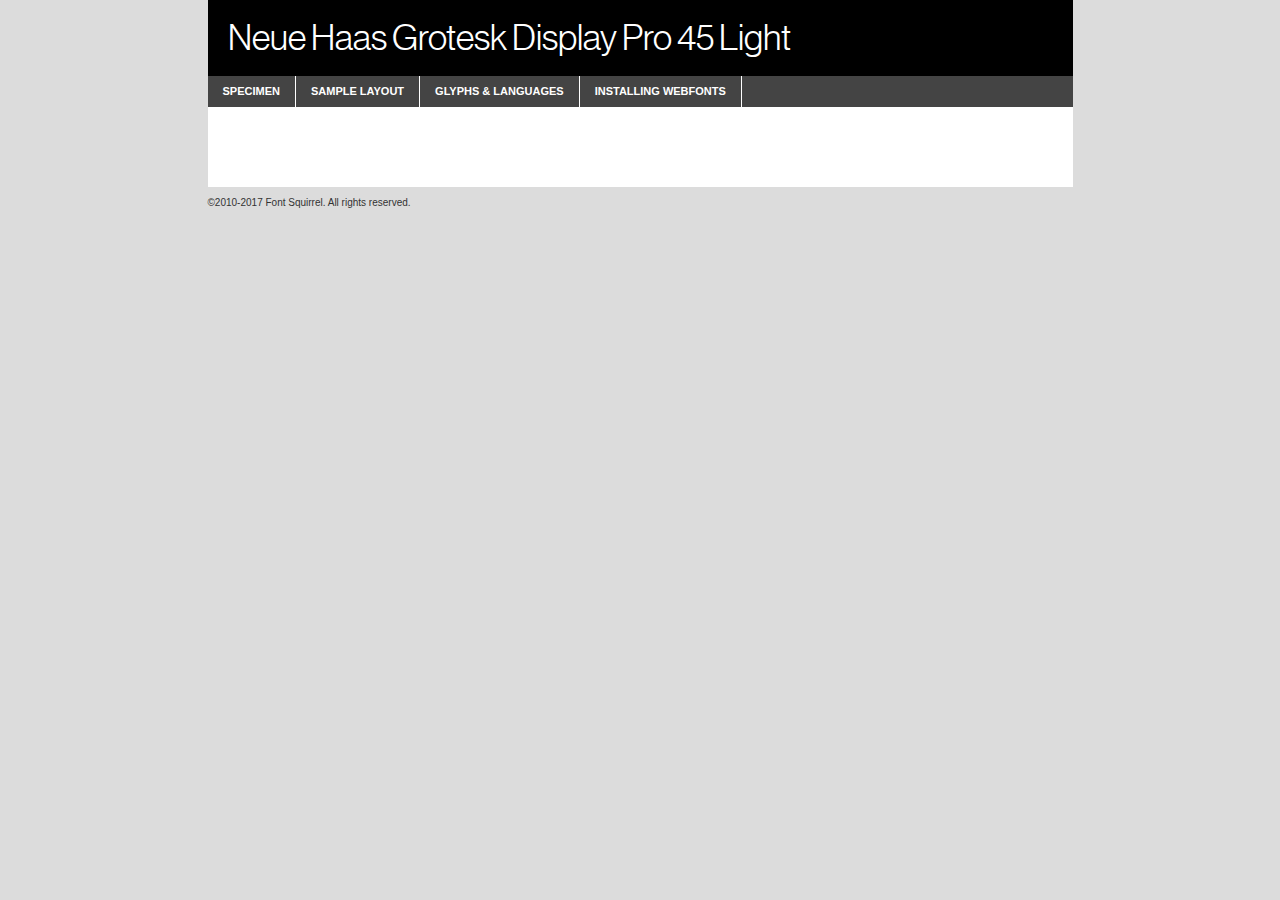
<file: fonte/neue/neuehaasdisplay-light-demo.html>
<!DOCTYPE html PUBLIC "-//W3C//DTD XHTML 1.0 Transitional//EN"
        "http://www.w3.org/TR/xhtml1/DTD/xhtml1-transitional.dtd">

<html xmlns="http://www.w3.org/1999/xhtml" xml:lang="en" lang="en">
<head>
    <meta http-equiv="Content-Type" content="text/html; charset=utf-8"/>
    <script src="http://ajax.googleapis.com/ajax/libs/jquery/1.7.2/jquery.min.js" type="text/javascript" charset="utf-8"></script>
    <script type="text/javascript">
		(function($) {
			$.fn.easyTabs = function(option) {
				var param = jQuery.extend({ fadeSpeed: 'fast', defaultContent: 1, activeClass: 'active' }, option);
				$(this).each(function() {
					var thisId = '#' + this.id;
					if ( param.defaultContent == '' )
					{
						param.defaultContent = 1;
					}
					if ( typeof param.defaultContent == 'number' )
					{
						var defaultTab = $(thisId + ' .tabs li:eq(' + (param.defaultContent - 1) + ') a').attr('href').substr(1);
					}
					else
					{
						var defaultTab = param.defaultContent;
					}
					$(thisId + ' .tabs li a').each(function() {
						var tabToHide = $(this).attr('href').substr(1);
						$('#' + tabToHide).addClass('easytabs-tab-content');
					});
					hideAll();
					changeContent(defaultTab);

					function hideAll() {$(thisId + ' .easytabs-tab-content').hide();}

					function changeContent(tabId)
					{
						hideAll();
						$(thisId + ' .tabs li').removeClass(param.activeClass);
						$(thisId + ' .tabs li a[href=#' + tabId + ']').closest('li').addClass(param.activeClass);
						if ( param.fadeSpeed != 'none' )
						{
							$(thisId + ' #' + tabId).fadeIn(param.fadeSpeed);
						}
						else
						{
							$(thisId + ' #' + tabId).show();
						}
					}

					$(thisId + ' .tabs li').click(function() {
						var tabId = $(this).find('a').attr('href').substr(1);
						changeContent(tabId);
						return false;
					});
				});
			}
		})(jQuery);
    </script>
    <link rel="stylesheet" href="specimen_files/specimen_stylesheet.css" type="text/css" charset="utf-8"/>
    <link rel="stylesheet" href="stylesheet.css" type="text/css" charset="utf-8"/>

    <style type="text/css">
        		body {
			font-family: 'neue_haas_grotesk_display45Lt';
        		}

            </style>

    <title>Neue Haas Grotesk Display Pro 45 Light Specimen</title>


    <script type="text/javascript" charset="utf-8">
		$(document).ready(function() {
			$('#container').easyTabs({ defaultContent: 1 });
		});
    </script>
</head>

<body>
<div id="container">
    <div id="header">
		Neue Haas Grotesk Display Pro 45 Light    </div>
    <ul class="tabs">
        <li><a href="#specimen">Specimen</a></li>
        <li><a href="#layout">Sample Layout</a></li>
		        <li><a href="#glyphs">Glyphs &amp; Languages</a></li>
        <li><a href="#installing">Installing Webfonts</a></li>

    </ul>

    <div id="main_content">


        <div id="specimen">

            <div class="section">
                <div class="grid12 firstcol">
                    <div class="huge">AaBb</div>
                </div>
            </div>

            <div class="section">
                <div class="glyph_range">A&#x200B;B&#x200b;C&#x200b;D&#x200b;E&#x200b;F&#x200b;G&#x200b;H&#x200b;I&#x200b;J&#x200b;K&#x200b;L&#x200b;M&#x200b;N&#x200b;O&#x200b;P&#x200b;Q&#x200b;R&#x200b;S&#x200b;T&#x200b;U&#x200b;V&#x200b;W&#x200b;X&#x200b;Y&#x200b;Z&#x200b;a&#x200b;b&#x200b;c&#x200b;d&#x200b;e&#x200b;f&#x200b;g&#x200b;h&#x200b;i&#x200b;j&#x200b;k&#x200b;l&#x200b;m&#x200b;n&#x200b;o&#x200b;p&#x200b;q&#x200b;r&#x200b;s&#x200b;t&#x200b;u&#x200b;v&#x200b;w&#x200b;x&#x200b;y&#x200b;z&#x200b;1&#x200b;2&#x200b;3&#x200b;4&#x200b;5&#x200b;6&#x200b;7&#x200b;8&#x200b;9&#x200b;0&#x200b;&amp;&#x200b;.&#x200b;,&#x200b;?&#x200b;!&#x200b;&#64;&#x200b;(&#x200b;)&#x200b;#&#x200b;$&#x200b;%&#x200b;*&#x200b;+&#x200b;-&#x200b;=&#x200b;:&#x200b;;</div>
            </div>
            <div class="section">
                <div class="grid12 firstcol">
                    <table class="sample_table">
                        <tr>
                            <td>10</td>
                            <td class="size10">abcdefghijklmnopqrstuvwxyzABCDEFGHIJKLMNOPQRSTUVWXYZ0123456789abcdefghijklmnopqrstuvwxyzABCDEFGHIJKLMNOPQRSTUVWXYZ0123456789abcdefghijklmnopqrstuvwxyzABCDEFGHIJKLMNOPQRSTUVWXYZ</td>
                        </tr>
                        <tr>
                            <td>11</td>
                            <td class="size11">abcdefghijklmnopqrstuvwxyzABCDEFGHIJKLMNOPQRSTUVWXYZ0123456789abcdefghijklmnopqrstuvwxyzABCDEFGHIJKLMNOPQRSTUVWXYZ0123456789abcdefghijklmnopqrstuvwxyzABCDEFGHIJKLMNOPQRSTUVWXYZ</td>
                        </tr>
                        <tr>
                            <td>12</td>
                            <td class="size12">abcdefghijklmnopqrstuvwxyzABCDEFGHIJKLMNOPQRSTUVWXYZ0123456789abcdefghijklmnopqrstuvwxyzABCDEFGHIJKLMNOPQRSTUVWXYZ0123456789abcdefghijklmnopqrstuvwxyzABCDEFGHIJKLMNOPQRSTUVWXYZ</td>
                        </tr>
                        <tr>
                            <td>13</td>
                            <td class="size13">abcdefghijklmnopqrstuvwxyzABCDEFGHIJKLMNOPQRSTUVWXYZ0123456789abcdefghijklmnopqrstuvwxyzABCDEFGHIJKLMNOPQRSTUVWXYZ0123456789abcdefghijklmnopqrstuvwxyzABCDEFGHIJKLMNOPQRSTUVWXYZ</td>
                        </tr>
                        <tr>
                            <td>14</td>
                            <td class="size14">abcdefghijklmnopqrstuvwxyzABCDEFGHIJKLMNOPQRSTUVWXYZ0123456789abcdefghijklmnopqrstuvwxyzABCDEFGHIJKLMNOPQRSTUVWXYZ0123456789abcdefghijklmnopqrstuvwxyzABCDEFGHIJKLMNOPQRSTUVWXYZ</td>
                        </tr>
                        <tr>
                            <td>16</td>
                            <td class="size16">abcdefghijklmnopqrstuvwxyzABCDEFGHIJKLMNOPQRSTUVWXYZ0123456789abcdefghijklmnopqrstuvwxyzABCDEFGHIJKLMNOPQRSTUVWXYZ</td>
                        </tr>
                        <tr>
                            <td>18</td>
                            <td class="size18">abcdefghijklmnopqrstuvwxyzABCDEFGHIJKLMNOPQRSTUVWXYZ0123456789abcdefghijklmnopqrstuvwxyzABCDEFGHIJKLMNOPQRSTUVWXYZ</td>
                        </tr>
                        <tr>
                            <td>20</td>
                            <td class="size20">abcdefghijklmnopqrstuvwxyzABCDEFGHIJKLMNOPQRSTUVWXYZ0123456789abcdefghijklmnopqrstuvwxyzABCDEFGHIJKLMNOPQRSTUVWXYZ</td>
                        </tr>
                        <tr>
                            <td>24</td>
                            <td class="size24">abcdefghijklmnopqrstuvwxyzABCDEFGHIJKLMNOPQRSTUVWXYZ0123456789abcdefghijklmnopqrstuvwxyzABCDEFGHIJKLMNOPQRSTUVWXYZ</td>
                        </tr>
                        <tr>
                            <td>30</td>
                            <td class="size30">abcdefghijklmnopqrstuvwxyzABCDEFGHIJKLMNOPQRSTUVWXYZ0123456789abcdefghijklmnopqrstuvwxyzABCDEFGHIJKLMNOPQRSTUVWXYZ</td>
                        </tr>
                        <tr>
                            <td>36</td>
                            <td class="size36">abcdefghijklmnopqrstuvwxyzABCDEFGHIJKLMNOPQRSTUVWXYZ0123456789abcdefghijklmnopqrstuvwxyzABCDEFGHIJKLMNOPQRSTUVWXYZ</td>
                        </tr>
                        <tr>
                            <td>48</td>
                            <td class="size48">abcdefghijklmnopqrstuvwxyzABCDEFGHIJKLMNOPQRSTUVWXYZ0123456789abcdefghijklmnopqrstuvwxyzABCDEFGHIJKLMNOPQRSTUVWXYZ</td>
                        </tr>
                        <tr>
                            <td>60</td>
                            <td class="size60">abcdefghijklmnopqrstuvwxyzABCDEFGHIJKLMNOPQRSTUVWXYZ0123456789abcdefghijklmnopqrstuvwxyzABCDEFGHIJKLMNOPQRSTUVWXYZ</td>
                        </tr>
                        <tr>
                            <td>72</td>
                            <td class="size72">abcdefghijklmnopqrstuvwxyzABCDEFGHIJKLMNOPQRSTUVWXYZ0123456789abcdefghijklmnopqrstuvwxyzABCDEFGHIJKLMNOPQRSTUVWXYZ</td>
                        </tr>
                        <tr>
                            <td>90</td>
                            <td class="size90">abcdefghijklmnopqrstuvwxyzABCDEFGHIJKLMNOPQRSTUVWXYZ0123456789abcdefghijklmnopqrstuvwxyzABCDEFGHIJKLMNOPQRSTUVWXYZ</td>
                        </tr>
                    </table>

                </div>

            </div>


            <div class="section" id="bodycomparison">


                <div id="xheight">
                    <div class="fontbody">&#x25FC;&#x25FC;&#x25FC;&#x25FC;&#x25FC;&#x25FC;&#x25FC;&#x25FC;&#x25FC;&#x25FC;&#x25FC;&#x25FC;&#x25FC;&#x25FC;&#x25FC;&#x25FC;&#x25FC;&#x25FC;&#x25FC;&#x25FC;&#x25FC;&#x25FC;&#x25FC;&#x25FC;&#x25FC;&#x25FC;&#x25FC;&#x25FC;&#x25FC;&#x25FC;&#x25FC;&#x25FC;&#x25FC;&#x25FC;&#x25FC;&#x25FC;&#x25FC;&#x25FC;&#x25FC;&#x25FC;&#x25FC;&#x25FC;&#x25FC;&#x25FC;&#x25FC;&#x25FC;&#x25FC;&#x25FC;&#x25FC;&#x25FC;&#x25FC;&#x25FC;&#x25FC;&#x25FC;&#x25FC;&#x25FC;&#x25FC;&#x25FC;&#x25FC;&#x25FC;&#x25FC;&#x25FC;&#x25FC;&#x25FC;&#x25FC;&#x25FC;&#x25FC;&#x25FC;&#x25FC;&#x25FC;&#x25FC;&#x25FC;&#x25FC;&#x25FC;&#x25FC;&#x25FC;&#x25FC;&#x25FC;&#x25FC;&#x25FC;&#x25FC;&#x25FC;&#x25FC;&#x25FC;&#x25FC;&#x25FC;&#x25FC;&#x25FC;&#x25FC;&#x25FC;&#x25FC;&#x25FC;&#x25FC;&#x25FC;&#x25FC;&#x25FC;&#x25FC;&#x25FC;&#x25FC;body</div>
                    <div class="arialbody">body</div>
                    <div class="verdanabody">body</div>
                    <div class="georgiabody">body</div>
                </div>
                <div class="fontbody" style="z-index:1">
                    body<span>Neue Haas Grotesk Display Pro 45 Light</span>
                </div>
                <div class="arialbody" style="z-index:1">
                    body<span>Arial</span>
                </div>
                <div class="verdanabody" style="z-index:1">
                    body<span>Verdana</span>
                </div>
                <div class="georgiabody" style="z-index:1">
                    body<span>Georgia</span>
                </div>


            </div>


            <div class="section psample psample_row1" id="">

                <div class="grid2 firstcol">
                    <p class="size10"><span>10.</span>Aenean lacinia bibendum nulla sed consectetur. Fusce dapibus, tellus ac cursus commodo, tortor mauris condimentum nibh, ut fermentum massa justo sit amet risus. Nullam id dolor id nibh ultricies vehicula ut id elit. Cum sociis natoque penatibus et magnis dis parturient montes, nascetur ridiculus mus. Nulla vitae elit libero, a pharetra augue.</p>

                </div>
                <div class="grid3">
                    <p class="size11"><span>11.</span>Aenean lacinia bibendum nulla sed consectetur. Fusce dapibus, tellus ac cursus commodo, tortor mauris condimentum nibh, ut fermentum massa justo sit amet risus. Nullam id dolor id nibh ultricies vehicula ut id elit. Cum sociis natoque penatibus et magnis dis parturient montes, nascetur ridiculus mus. Nulla vitae elit libero, a pharetra augue.</p>

                </div>
                <div class="grid3">
                    <p class="size12"><span>12.</span>Aenean lacinia bibendum nulla sed consectetur. Fusce dapibus, tellus ac cursus commodo, tortor mauris condimentum nibh, ut fermentum massa justo sit amet risus. Nullam id dolor id nibh ultricies vehicula ut id elit. Cum sociis natoque penatibus et magnis dis parturient montes, nascetur ridiculus mus. Nulla vitae elit libero, a pharetra augue.</p>

                </div>
                <div class="grid4">
                    <p class="size13"><span>13.</span>Aenean lacinia bibendum nulla sed consectetur. Fusce dapibus, tellus ac cursus commodo, tortor mauris condimentum nibh, ut fermentum massa justo sit amet risus. Nullam id dolor id nibh ultricies vehicula ut id elit. Cum sociis natoque penatibus et magnis dis parturient montes, nascetur ridiculus mus. Nulla vitae elit libero, a pharetra augue.</p>

                </div>
                <div class="white_blend"></div>

            </div>
            <div class="section psample psample_row2" id="">
                <div class="grid3 firstcol">
                    <p class="size14"><span>14.</span>Aenean lacinia bibendum nulla sed consectetur. Fusce dapibus, tellus ac cursus commodo, tortor mauris condimentum nibh, ut fermentum massa justo sit amet risus. Nullam id dolor id nibh ultricies vehicula ut id elit. Cum sociis natoque penatibus et magnis dis parturient montes, nascetur ridiculus mus. Nulla vitae elit libero, a pharetra augue.</p>

                </div>
                <div class="grid4">
                    <p class="size16"><span>16.</span>Aenean lacinia bibendum nulla sed consectetur. Fusce dapibus, tellus ac cursus commodo, tortor mauris condimentum nibh, ut fermentum massa justo sit amet risus. Nullam id dolor id nibh ultricies vehicula ut id elit. Cum sociis natoque penatibus et magnis dis parturient montes, nascetur ridiculus mus. Nulla vitae elit libero, a pharetra augue.</p>

                </div>
                <div class="grid5">
                    <p class="size18"><span>18.</span>Aenean lacinia bibendum nulla sed consectetur. Fusce dapibus, tellus ac cursus commodo, tortor mauris condimentum nibh, ut fermentum massa justo sit amet risus. Nullam id dolor id nibh ultricies vehicula ut id elit. Cum sociis natoque penatibus et magnis dis parturient montes, nascetur ridiculus mus. Nulla vitae elit libero, a pharetra augue.</p>

                </div>

                <div class="white_blend"></div>

            </div>

            <div class="section psample psample_row3" id="">
                <div class="grid5 firstcol">
                    <p class="size20"><span>20.</span>Aenean lacinia bibendum nulla sed consectetur. Fusce dapibus, tellus ac cursus commodo, tortor mauris condimentum nibh, ut fermentum massa justo sit amet risus. Nullam id dolor id nibh ultricies vehicula ut id elit. Cum sociis natoque penatibus et magnis dis parturient montes, nascetur ridiculus mus. Nulla vitae elit libero, a pharetra augue.</p>
                </div>
                <div class="grid7">
                    <p class="size24"><span>24.</span>Aenean lacinia bibendum nulla sed consectetur. Fusce dapibus, tellus ac cursus commodo, tortor mauris condimentum nibh, ut fermentum massa justo sit amet risus. Nullam id dolor id nibh ultricies vehicula ut id elit. Cum sociis natoque penatibus et magnis dis parturient montes, nascetur ridiculus mus. Nulla vitae elit libero, a pharetra augue.</p>
                </div>

                <div class="white_blend"></div>

            </div>

            <div class="section psample psample_row4" id="">
                <div class="grid12 firstcol">
                    <p class="size30"><span>30.</span>Aenean lacinia bibendum nulla sed consectetur. Fusce dapibus, tellus ac cursus commodo, tortor mauris condimentum nibh, ut fermentum massa justo sit amet risus. Nullam id dolor id nibh ultricies vehicula ut id elit. Cum sociis natoque penatibus et magnis dis parturient montes, nascetur ridiculus mus. Nulla vitae elit libero, a pharetra augue.</p>
                </div>
                <div class="white_blend"></div>

            </div>


            <div class="section psample psample_row1 fullreverse">
                <div class="grid2 firstcol">
                    <p class="size10"><span>10.</span>Aenean lacinia bibendum nulla sed consectetur. Fusce dapibus, tellus ac cursus commodo, tortor mauris condimentum nibh, ut fermentum massa justo sit amet risus. Nullam id dolor id nibh ultricies vehicula ut id elit. Cum sociis natoque penatibus et magnis dis parturient montes, nascetur ridiculus mus. Nulla vitae elit libero, a pharetra augue.</p>

                </div>
                <div class="grid3">
                    <p class="size11"><span>11.</span>Aenean lacinia bibendum nulla sed consectetur. Fusce dapibus, tellus ac cursus commodo, tortor mauris condimentum nibh, ut fermentum massa justo sit amet risus. Nullam id dolor id nibh ultricies vehicula ut id elit. Cum sociis natoque penatibus et magnis dis parturient montes, nascetur ridiculus mus. Nulla vitae elit libero, a pharetra augue.</p>

                </div>
                <div class="grid3">
                    <p class="size12"><span>12.</span>Aenean lacinia bibendum nulla sed consectetur. Fusce dapibus, tellus ac cursus commodo, tortor mauris condimentum nibh, ut fermentum massa justo sit amet risus. Nullam id dolor id nibh ultricies vehicula ut id elit. Cum sociis natoque penatibus et magnis dis parturient montes, nascetur ridiculus mus. Nulla vitae elit libero, a pharetra augue.</p>

                </div>
                <div class="grid4">
                    <p class="size13"><span>13.</span>Aenean lacinia bibendum nulla sed consectetur. Fusce dapibus, tellus ac cursus commodo, tortor mauris condimentum nibh, ut fermentum massa justo sit amet risus. Nullam id dolor id nibh ultricies vehicula ut id elit. Cum sociis natoque penatibus et magnis dis parturient montes, nascetur ridiculus mus. Nulla vitae elit libero, a pharetra augue.</p>

                </div>
                <div class="black_blend"></div>

            </div>

            <div class="section psample psample_row2 fullreverse">
                <div class="grid3 firstcol">
                    <p class="size14"><span>14.</span>Aenean lacinia bibendum nulla sed consectetur. Fusce dapibus, tellus ac cursus commodo, tortor mauris condimentum nibh, ut fermentum massa justo sit amet risus. Nullam id dolor id nibh ultricies vehicula ut id elit. Cum sociis natoque penatibus et magnis dis parturient montes, nascetur ridiculus mus. Nulla vitae elit libero, a pharetra augue.</p>

                </div>
                <div class="grid4">
                    <p class="size16"><span>16.</span>Aenean lacinia bibendum nulla sed consectetur. Fusce dapibus, tellus ac cursus commodo, tortor mauris condimentum nibh, ut fermentum massa justo sit amet risus. Nullam id dolor id nibh ultricies vehicula ut id elit. Cum sociis natoque penatibus et magnis dis parturient montes, nascetur ridiculus mus. Nulla vitae elit libero, a pharetra augue.</p>

                </div>
                <div class="grid5">
                    <p class="size18"><span>18.</span>Aenean lacinia bibendum nulla sed consectetur. Fusce dapibus, tellus ac cursus commodo, tortor mauris condimentum nibh, ut fermentum massa justo sit amet risus. Nullam id dolor id nibh ultricies vehicula ut id elit. Cum sociis natoque penatibus et magnis dis parturient montes, nascetur ridiculus mus. Nulla vitae elit libero, a pharetra augue.</p>

                </div>
                <div class="black_blend"></div>

            </div>

            <div class="section psample fullreverse psample_row3" id="">
                <div class="grid5 firstcol">
                    <p class="size20"><span>20.</span>Aenean lacinia bibendum nulla sed consectetur. Fusce dapibus, tellus ac cursus commodo, tortor mauris condimentum nibh, ut fermentum massa justo sit amet risus. Nullam id dolor id nibh ultricies vehicula ut id elit. Cum sociis natoque penatibus et magnis dis parturient montes, nascetur ridiculus mus. Nulla vitae elit libero, a pharetra augue.</p>
                </div>
                <div class="grid7">
                    <p class="size24"><span>24.</span>Aenean lacinia bibendum nulla sed consectetur. Fusce dapibus, tellus ac cursus commodo, tortor mauris condimentum nibh, ut fermentum massa justo sit amet risus. Nullam id dolor id nibh ultricies vehicula ut id elit. Cum sociis natoque penatibus et magnis dis parturient montes, nascetur ridiculus mus. Nulla vitae elit libero, a pharetra augue.</p>
                </div>

                <div class="black_blend"></div>

            </div>

            <div class="section psample fullreverse psample_row4" id="" style="border-bottom: 20px #000 solid;">
                <div class="grid12 firstcol">
                    <p class="size30"><span>30.</span>Aenean lacinia bibendum nulla sed consectetur. Fusce dapibus, tellus ac cursus commodo, tortor mauris condimentum nibh, ut fermentum massa justo sit amet risus. Nullam id dolor id nibh ultricies vehicula ut id elit. Cum sociis natoque penatibus et magnis dis parturient montes, nascetur ridiculus mus. Nulla vitae elit libero, a pharetra augue.</p>
                </div>
                <div class="black_blend"></div>

            </div>


        </div>

        <div id="layout">

            <div class="section">

                <div class="grid12 firstcol">
                    <h1>Lorem Ipsum Dolor</h1>
                    <h2>Etiam porta sem malesuada magna mollis euismod</h2>

                    <p class="byline">By <a href="#link">Aenean Lacinia</a></p>
                </div>
            </div>
            <div class="section">
                <div class="grid8 firstcol">
                    <p class="large">Donec sed odio dui. Morbi leo risus, porta ac consectetur ac, vestibulum at eros. Fusce dapibus, tellus ac cursus commodo, tortor mauris condimentum nibh, ut fermentum massa justo sit amet risus. </p>


                    <h3>Pellentesque ornare sem</h3>

                    <p>Maecenas sed diam eget risus varius blandit sit amet non magna. Maecenas faucibus mollis interdum. Donec ullamcorper nulla non metus auctor fringilla. Nullam id dolor id nibh ultricies vehicula ut id elit. Nullam id dolor id nibh ultricies vehicula ut id elit. </p>

                    <p>Aenean eu leo quam. Pellentesque ornare sem lacinia quam venenatis vestibulum. Lorem ipsum dolor sit amet, consectetur adipiscing elit. Cum sociis natoque penatibus et magnis dis parturient montes, nascetur ridiculus mus. </p>

                    <p>Nulla vitae elit libero, a pharetra augue. Praesent commodo cursus magna, vel scelerisque nisl consectetur et. Aenean lacinia bibendum nulla sed consectetur. </p>

                    <p>Nullam quis risus eget urna mollis ornare vel eu leo. Nullam quis risus eget urna mollis ornare vel eu leo. Maecenas sed diam eget risus varius blandit sit amet non magna. Donec ullamcorper nulla non metus auctor fringilla. </p>

                    <h3>Cras mattis consectetur</h3>

                    <p>Aenean eu leo quam. Pellentesque ornare sem lacinia quam venenatis vestibulum. Aenean lacinia bibendum nulla sed consectetur. Integer posuere erat a ante venenatis dapibus posuere velit aliquet. Cras mattis consectetur purus sit amet fermentum. </p>

                    <p>Nullam id dolor id nibh ultricies vehicula ut id elit. Nullam quis risus eget urna mollis ornare vel eu leo. Cras mattis consectetur purus sit amet fermentum.</p>
                </div>

                <div class="grid4 sidebar">

                    <div class="box reverse">
                        <p class="last">Nullam quis risus eget urna mollis ornare vel eu leo. Donec ullamcorper nulla non metus auctor fringilla. Cras mattis consectetur purus sit amet fermentum. Sed posuere consectetur est at lobortis. Lorem ipsum dolor sit amet, consectetur adipiscing elit. </p>
                    </div>

                    <p class="caption">Maecenas sed diam eget risus varius.</p>

                    <p>Vestibulum id ligula porta felis euismod semper. Integer posuere erat a ante venenatis dapibus posuere velit aliquet. Vestibulum id ligula porta felis euismod semper. Sed posuere consectetur est at lobortis. Maecenas sed diam eget risus varius blandit sit amet non magna. Fusce dapibus, tellus ac cursus commodo, tortor mauris condimentum nibh, ut fermentum massa justo sit amet risus. </p>


                    <p>Duis mollis, est non commodo luctus, nisi erat porttitor ligula, eget lacinia odio sem nec elit. Aenean lacinia bibendum nulla sed consectetur. Vivamus sagittis lacus vel augue laoreet rutrum faucibus dolor auctor. Aenean lacinia bibendum nulla sed consectetur. Nullam quis risus eget urna mollis ornare vel eu leo. </p>

                    <p>Praesent commodo cursus magna, vel scelerisque nisl consectetur et. Donec ullamcorper nulla non metus auctor fringilla. Maecenas faucibus mollis interdum. Fusce dapibus, tellus ac cursus commodo, tortor mauris condimentum nibh, ut fermentum massa justo sit amet risus. </p>

                </div>
            </div>

        </div>


		

        <div id="glyphs">
            <div class="section">
                <div class="grid12 firstcol">

                    <h1>Language Support</h1>
                    <p>The subset of Neue Haas Grotesk Display Pro 45 Light in this kit supports the following languages:<br/>

						Albanian, Basque, Breton, Chamorro, Danish, Dutch, English, Faroese, Finnish, French, Frisian, Galician, German, Icelandic, Italian, Malagasy, Norwegian, Portuguese, Spanish, Alsatian, Aragonese, Arapaho, Arrernte, Asturian, Aymara, Bislama, Cebuano, Corsican, Fijian, French_creole, Genoese, Gilbertese, Greenlandic, Haitian_creole, Hiligaynon, Hmong, Hopi, Ibanag, Iloko_ilokano, Indonesian, Interglossa_glosa, Interlingua, Irish_gaelic, Jerriais, Lojban, Lombard, Luxembourgeois, Manx, Mohawk, Norfolk_pitcairnese, Occitan, Oromo, Pangasinan, Papiamento, Piedmontese, Potawatomi, Rhaeto-romance, Romansh, Rotokas, Sami_lule, Samoan, Sardinian, Scots_gaelic, Seychelles_creole, Shona, Sicilian, Somali, Southern_ndebele, Swahili, Swati_swazi, Tagalog_filipino_pilipino, Tetum, Tok_pisin, Uyghur_latinized, Volapuk, Walloon, Warlpiri, Xhosa, Yapese, Zulu, Latinbasic, Ubasic, Demo                    </p>
                    <h1>Glyph Chart</h1>
                    <p>The subset of Neue Haas Grotesk Display Pro 45 Light in this kit includes all the glyphs listed below. Unicode entities are included above each glyph to help you insert individual characters into your layout.</p>
                    <div id="glyph_chart">

																				                                <div><p>&amp;#13;</p>&#13;</div>
																				                                <div><p>&amp;#32;</p>&#32;</div>
																				                                <div><p>&amp;#33;</p>&#33;</div>
																				                                <div><p>&amp;#34;</p>&#34;</div>
																				                                <div><p>&amp;#35;</p>&#35;</div>
																				                                <div><p>&amp;#36;</p>&#36;</div>
																				                                <div><p>&amp;#37;</p>&#37;</div>
																				                                <div><p>&amp;#38;</p>&#38;</div>
																				                                <div><p>&amp;#39;</p>&#39;</div>
																				                                <div><p>&amp;#40;</p>&#40;</div>
																				                                <div><p>&amp;#41;</p>&#41;</div>
																				                                <div><p>&amp;#42;</p>&#42;</div>
																				                                <div><p>&amp;#43;</p>&#43;</div>
																				                                <div><p>&amp;#44;</p>&#44;</div>
																				                                <div><p>&amp;#45;</p>&#45;</div>
																				                                <div><p>&amp;#46;</p>&#46;</div>
																				                                <div><p>&amp;#47;</p>&#47;</div>
																				                                <div><p>&amp;#48;</p>&#48;</div>
																				                                <div><p>&amp;#49;</p>&#49;</div>
																				                                <div><p>&amp;#50;</p>&#50;</div>
																				                                <div><p>&amp;#51;</p>&#51;</div>
																				                                <div><p>&amp;#52;</p>&#52;</div>
																				                                <div><p>&amp;#53;</p>&#53;</div>
																				                                <div><p>&amp;#54;</p>&#54;</div>
																				                                <div><p>&amp;#55;</p>&#55;</div>
																				                                <div><p>&amp;#56;</p>&#56;</div>
																				                                <div><p>&amp;#57;</p>&#57;</div>
																				                                <div><p>&amp;#58;</p>&#58;</div>
																				                                <div><p>&amp;#59;</p>&#59;</div>
																				                                <div><p>&amp;#60;</p>&#60;</div>
																				                                <div><p>&amp;#61;</p>&#61;</div>
																				                                <div><p>&amp;#62;</p>&#62;</div>
																				                                <div><p>&amp;#63;</p>&#63;</div>
																				                                <div><p>&amp;#64;</p>&#64;</div>
																				                                <div><p>&amp;#65;</p>&#65;</div>
																				                                <div><p>&amp;#66;</p>&#66;</div>
																				                                <div><p>&amp;#67;</p>&#67;</div>
																				                                <div><p>&amp;#68;</p>&#68;</div>
																				                                <div><p>&amp;#69;</p>&#69;</div>
																				                                <div><p>&amp;#70;</p>&#70;</div>
																				                                <div><p>&amp;#71;</p>&#71;</div>
																				                                <div><p>&amp;#72;</p>&#72;</div>
																				                                <div><p>&amp;#73;</p>&#73;</div>
																				                                <div><p>&amp;#74;</p>&#74;</div>
																				                                <div><p>&amp;#75;</p>&#75;</div>
																				                                <div><p>&amp;#76;</p>&#76;</div>
																				                                <div><p>&amp;#77;</p>&#77;</div>
																				                                <div><p>&amp;#78;</p>&#78;</div>
																				                                <div><p>&amp;#79;</p>&#79;</div>
																				                                <div><p>&amp;#80;</p>&#80;</div>
																				                                <div><p>&amp;#81;</p>&#81;</div>
																				                                <div><p>&amp;#82;</p>&#82;</div>
																				                                <div><p>&amp;#83;</p>&#83;</div>
																				                                <div><p>&amp;#84;</p>&#84;</div>
																				                                <div><p>&amp;#85;</p>&#85;</div>
																				                                <div><p>&amp;#86;</p>&#86;</div>
																				                                <div><p>&amp;#87;</p>&#87;</div>
																				                                <div><p>&amp;#88;</p>&#88;</div>
																				                                <div><p>&amp;#89;</p>&#89;</div>
																				                                <div><p>&amp;#90;</p>&#90;</div>
																				                                <div><p>&amp;#91;</p>&#91;</div>
																				                                <div><p>&amp;#92;</p>&#92;</div>
																				                                <div><p>&amp;#93;</p>&#93;</div>
																				                                <div><p>&amp;#94;</p>&#94;</div>
																				                                <div><p>&amp;#95;</p>&#95;</div>
																				                                <div><p>&amp;#96;</p>&#96;</div>
																				                                <div><p>&amp;#97;</p>&#97;</div>
																				                                <div><p>&amp;#98;</p>&#98;</div>
																				                                <div><p>&amp;#99;</p>&#99;</div>
																				                                <div><p>&amp;#100;</p>&#100;</div>
																				                                <div><p>&amp;#101;</p>&#101;</div>
																				                                <div><p>&amp;#102;</p>&#102;</div>
																				                                <div><p>&amp;#103;</p>&#103;</div>
																				                                <div><p>&amp;#104;</p>&#104;</div>
																				                                <div><p>&amp;#105;</p>&#105;</div>
																				                                <div><p>&amp;#106;</p>&#106;</div>
																				                                <div><p>&amp;#107;</p>&#107;</div>
																				                                <div><p>&amp;#108;</p>&#108;</div>
																				                                <div><p>&amp;#109;</p>&#109;</div>
																				                                <div><p>&amp;#110;</p>&#110;</div>
																				                                <div><p>&amp;#111;</p>&#111;</div>
																				                                <div><p>&amp;#112;</p>&#112;</div>
																				                                <div><p>&amp;#113;</p>&#113;</div>
																				                                <div><p>&amp;#114;</p>&#114;</div>
																				                                <div><p>&amp;#115;</p>&#115;</div>
																				                                <div><p>&amp;#116;</p>&#116;</div>
																				                                <div><p>&amp;#117;</p>&#117;</div>
																				                                <div><p>&amp;#118;</p>&#118;</div>
																				                                <div><p>&amp;#119;</p>&#119;</div>
																				                                <div><p>&amp;#120;</p>&#120;</div>
																				                                <div><p>&amp;#121;</p>&#121;</div>
																				                                <div><p>&amp;#122;</p>&#122;</div>
																				                                <div><p>&amp;#123;</p>&#123;</div>
																				                                <div><p>&amp;#124;</p>&#124;</div>
																				                                <div><p>&amp;#125;</p>&#125;</div>
																				                                <div><p>&amp;#126;</p>&#126;</div>
																				                                <div><p>&amp;#160;</p>&#160;</div>
																				                                <div><p>&amp;#161;</p>&#161;</div>
																				                                <div><p>&amp;#162;</p>&#162;</div>
																				                                <div><p>&amp;#163;</p>&#163;</div>
																				                                <div><p>&amp;#164;</p>&#164;</div>
																				                                <div><p>&amp;#165;</p>&#165;</div>
																				                                <div><p>&amp;#166;</p>&#166;</div>
																				                                <div><p>&amp;#167;</p>&#167;</div>
																				                                <div><p>&amp;#168;</p>&#168;</div>
																				                                <div><p>&amp;#169;</p>&#169;</div>
																				                                <div><p>&amp;#170;</p>&#170;</div>
																				                                <div><p>&amp;#171;</p>&#171;</div>
																				                                <div><p>&amp;#172;</p>&#172;</div>
																				                                <div><p>&amp;#173;</p>&#173;</div>
																				                                <div><p>&amp;#174;</p>&#174;</div>
																				                                <div><p>&amp;#175;</p>&#175;</div>
																				                                <div><p>&amp;#176;</p>&#176;</div>
																				                                <div><p>&amp;#177;</p>&#177;</div>
																				                                <div><p>&amp;#178;</p>&#178;</div>
																				                                <div><p>&amp;#179;</p>&#179;</div>
																				                                <div><p>&amp;#180;</p>&#180;</div>
																				                                <div><p>&amp;#181;</p>&#181;</div>
																				                                <div><p>&amp;#182;</p>&#182;</div>
																				                                <div><p>&amp;#183;</p>&#183;</div>
																				                                <div><p>&amp;#184;</p>&#184;</div>
																				                                <div><p>&amp;#185;</p>&#185;</div>
																				                                <div><p>&amp;#186;</p>&#186;</div>
																				                                <div><p>&amp;#187;</p>&#187;</div>
																				                                <div><p>&amp;#188;</p>&#188;</div>
																				                                <div><p>&amp;#189;</p>&#189;</div>
																				                                <div><p>&amp;#190;</p>&#190;</div>
																				                                <div><p>&amp;#191;</p>&#191;</div>
																				                                <div><p>&amp;#192;</p>&#192;</div>
																				                                <div><p>&amp;#193;</p>&#193;</div>
																				                                <div><p>&amp;#194;</p>&#194;</div>
																				                                <div><p>&amp;#195;</p>&#195;</div>
																				                                <div><p>&amp;#196;</p>&#196;</div>
																				                                <div><p>&amp;#197;</p>&#197;</div>
																				                                <div><p>&amp;#198;</p>&#198;</div>
																				                                <div><p>&amp;#199;</p>&#199;</div>
																				                                <div><p>&amp;#200;</p>&#200;</div>
																				                                <div><p>&amp;#201;</p>&#201;</div>
																				                                <div><p>&amp;#202;</p>&#202;</div>
																				                                <div><p>&amp;#203;</p>&#203;</div>
																				                                <div><p>&amp;#204;</p>&#204;</div>
																				                                <div><p>&amp;#205;</p>&#205;</div>
																				                                <div><p>&amp;#206;</p>&#206;</div>
																				                                <div><p>&amp;#207;</p>&#207;</div>
																				                                <div><p>&amp;#208;</p>&#208;</div>
																				                                <div><p>&amp;#209;</p>&#209;</div>
																				                                <div><p>&amp;#210;</p>&#210;</div>
																				                                <div><p>&amp;#211;</p>&#211;</div>
																				                                <div><p>&amp;#212;</p>&#212;</div>
																				                                <div><p>&amp;#213;</p>&#213;</div>
																				                                <div><p>&amp;#214;</p>&#214;</div>
																				                                <div><p>&amp;#215;</p>&#215;</div>
																				                                <div><p>&amp;#216;</p>&#216;</div>
																				                                <div><p>&amp;#217;</p>&#217;</div>
																				                                <div><p>&amp;#218;</p>&#218;</div>
																				                                <div><p>&amp;#219;</p>&#219;</div>
																				                                <div><p>&amp;#220;</p>&#220;</div>
																				                                <div><p>&amp;#221;</p>&#221;</div>
																				                                <div><p>&amp;#222;</p>&#222;</div>
																				                                <div><p>&amp;#223;</p>&#223;</div>
																				                                <div><p>&amp;#224;</p>&#224;</div>
																				                                <div><p>&amp;#225;</p>&#225;</div>
																				                                <div><p>&amp;#226;</p>&#226;</div>
																				                                <div><p>&amp;#227;</p>&#227;</div>
																				                                <div><p>&amp;#228;</p>&#228;</div>
																				                                <div><p>&amp;#229;</p>&#229;</div>
																				                                <div><p>&amp;#230;</p>&#230;</div>
																				                                <div><p>&amp;#231;</p>&#231;</div>
																				                                <div><p>&amp;#232;</p>&#232;</div>
																				                                <div><p>&amp;#233;</p>&#233;</div>
																				                                <div><p>&amp;#234;</p>&#234;</div>
																				                                <div><p>&amp;#235;</p>&#235;</div>
																				                                <div><p>&amp;#236;</p>&#236;</div>
																				                                <div><p>&amp;#237;</p>&#237;</div>
																				                                <div><p>&amp;#238;</p>&#238;</div>
																				                                <div><p>&amp;#239;</p>&#239;</div>
																				                                <div><p>&amp;#240;</p>&#240;</div>
																				                                <div><p>&amp;#241;</p>&#241;</div>
																				                                <div><p>&amp;#242;</p>&#242;</div>
																				                                <div><p>&amp;#243;</p>&#243;</div>
																				                                <div><p>&amp;#244;</p>&#244;</div>
																				                                <div><p>&amp;#245;</p>&#245;</div>
																				                                <div><p>&amp;#246;</p>&#246;</div>
																				                                <div><p>&amp;#247;</p>&#247;</div>
																				                                <div><p>&amp;#248;</p>&#248;</div>
																				                                <div><p>&amp;#249;</p>&#249;</div>
																				                                <div><p>&amp;#250;</p>&#250;</div>
																				                                <div><p>&amp;#251;</p>&#251;</div>
																				                                <div><p>&amp;#252;</p>&#252;</div>
																				                                <div><p>&amp;#253;</p>&#253;</div>
																				                                <div><p>&amp;#254;</p>&#254;</div>
																				                                <div><p>&amp;#255;</p>&#255;</div>
																				                                <div><p>&amp;#338;</p>&#338;</div>
																				                                <div><p>&amp;#339;</p>&#339;</div>
																				                                <div><p>&amp;#376;</p>&#376;</div>
																				                                <div><p>&amp;#710;</p>&#710;</div>
																				                                <div><p>&amp;#732;</p>&#732;</div>
																				                                <div><p>&amp;#8192;</p>&#8192;</div>
																				                                <div><p>&amp;#8193;</p>&#8193;</div>
																				                                <div><p>&amp;#8194;</p>&#8194;</div>
																				                                <div><p>&amp;#8195;</p>&#8195;</div>
																				                                <div><p>&amp;#8196;</p>&#8196;</div>
																				                                <div><p>&amp;#8197;</p>&#8197;</div>
																				                                <div><p>&amp;#8198;</p>&#8198;</div>
																				                                <div><p>&amp;#8199;</p>&#8199;</div>
																				                                <div><p>&amp;#8200;</p>&#8200;</div>
																				                                <div><p>&amp;#8201;</p>&#8201;</div>
																				                                <div><p>&amp;#8202;</p>&#8202;</div>
																				                                <div><p>&amp;#8208;</p>&#8208;</div>
																				                                <div><p>&amp;#8209;</p>&#8209;</div>
																				                                <div><p>&amp;#8210;</p>&#8210;</div>
																				                                <div><p>&amp;#8211;</p>&#8211;</div>
																				                                <div><p>&amp;#8212;</p>&#8212;</div>
																				                                <div><p>&amp;#8216;</p>&#8216;</div>
																				                                <div><p>&amp;#8217;</p>&#8217;</div>
																				                                <div><p>&amp;#8218;</p>&#8218;</div>
																				                                <div><p>&amp;#8220;</p>&#8220;</div>
																				                                <div><p>&amp;#8221;</p>&#8221;</div>
																				                                <div><p>&amp;#8222;</p>&#8222;</div>
																				                                <div><p>&amp;#8226;</p>&#8226;</div>
																				                                <div><p>&amp;#8230;</p>&#8230;</div>
																				                                <div><p>&amp;#8239;</p>&#8239;</div>
																				                                <div><p>&amp;#8249;</p>&#8249;</div>
																				                                <div><p>&amp;#8250;</p>&#8250;</div>
																				                                <div><p>&amp;#8287;</p>&#8287;</div>
																				                                <div><p>&amp;#8364;</p>&#8364;</div>
																				                                <div><p>&amp;#8482;</p>&#8482;</div>
																				                                <div><p>&amp;#9724;</p>&#9724;</div>
																				                                <div><p>&amp;#64257;</p>&#64257;</div>
																				                                <div><p>&amp;#64258;</p>&#64258;</div>
																				                                <div><p>&amp;#64259;</p>&#64259;</div>
																				                                <div><p>&amp;#64260;</p>&#64260;</div>
																																													                    </div>
                </div>


            </div>
        </div>


        <div id="specs">

        </div>

        <div id="installing">
            <div class="section">
                <div class="grid7 firstcol">
                    <h1>Installing Webfonts</h1>

                    <p>Webfonts are supported by all major browser platforms but not all in the same way. There are currently four different font formats that must be included in order to target all browsers. This includes TTF, WOFF, EOT and SVG.</p>

                    <h2>1. Upload your webfonts</h2>
                    <p>You must upload your webfont kit to your website. They should be in or near the same directory as your CSS files.</p>

                    <h2>2. Include the webfont stylesheet</h2>
                    <p>A special CSS @font-face declaration helps the various browsers select the appropriate font it needs without causing you a bunch of headaches. Learn more about this syntax by reading the <a href="https://www.fontspring.com/blog/further-hardening-of-the-bulletproof-syntax">Fontspring blog post</a> about it. The code for it is as follows:</p>


                    <code>
                        @font-face{
                        font-family: 'MyWebFont';
                        src: url('WebFont.eot');
                        src: url('WebFont.eot?#iefix') format('embedded-opentype'),
                        url('WebFont.woff') format('woff'),
                        url('WebFont.ttf') format('truetype'),
                        url('WebFont.svg#webfont') format('svg');
                        }
                    </code>

                    <p>We've already gone ahead and generated the code for you. All you have to do is link to the stylesheet in your HTML, like this:</p>
                    <code>&lt;link rel=&quot;stylesheet&quot; href=&quot;stylesheet.css&quot; type=&quot;text/css&quot; charset=&quot;utf-8&quot; /&gt;</code>

                    <h2>3. Modify your own stylesheet</h2>
                    <p>To take advantage of your new fonts, you must tell your stylesheet to use them. Look at the original @font-face declaration above and find the property called "font-family." The name linked there will be what you use to reference the font. Prepend that webfont name to the font stack in the "font-family" property, inside the selector you want to change. For example:</p>
                    <code>p { font-family: 'WebFont', Arial, sans-serif; }</code>

                    <h2>4. Test</h2>
                    <p>Getting webfonts to work cross-browser <em>can</em> be tricky. Use the information in the sidebar to help you if you find that fonts aren't loading in a particular browser.</p>
                </div>

                <div class="grid5 sidebar">
                    <div class="box">
                        <h2>Troubleshooting<br/>Font-Face Problems</h2>
                        <p>Having trouble getting your webfonts to load in your new website? Here are some tips to sort out what might be the problem.</p>

                        <h3>Fonts not showing in any browser</h3>

                        <p>This sounds like you need to work on the plumbing. You either did not upload the fonts to the correct directory, or you did not link the fonts properly in the CSS. If you've confirmed that all this is correct and you still have a problem, take a look at your .htaccess file and see if requests are getting intercepted.</p>

                        <h3>Fonts not loading in iPhone or iPad</h3>

                        <p>The most common problem here is that you are serving the fonts from an IIS server. IIS refuses to serve files that have unknown MIME types. If that is the case, you must set the MIME type for SVG to "image/svg+xml" in the server settings. Follow these instructions from Microsoft if you need help.</p>

                        <h3>Fonts not loading in Firefox</h3>

                        <p>The primary reason for this failure? You are still using a version Firefox older than 3.5. So upgrade already! If that isn't it, then you are very likely serving fonts from a different domain. Firefox requires that all font assets be served from the same domain. Lastly it is possible that you need to add WOFF to your list of MIME types (if you are serving via IIS.)</p>

                        <h3>Fonts not loading in IE</h3>

                        <p>Are you looking at Internet Explorer on an actual Windows machine or are you cheating by using a service like Adobe BrowserLab? Many of these screenshot services do not render @font-face for IE. Best to test it on a real machine.</p>

                        <h3>Fonts not loading in IE9</h3>

                        <p>IE9, like Firefox, requires that fonts be served from the same domain as the website. Make sure that is the case.</p>
                    </div>
                </div>
            </div>

        </div>

    </div>
    <div id="footer">
        <p>&copy;2010-2017 Font Squirrel. All rights reserved.</p>
    </div>
</div>
</body>
</html>
</file>
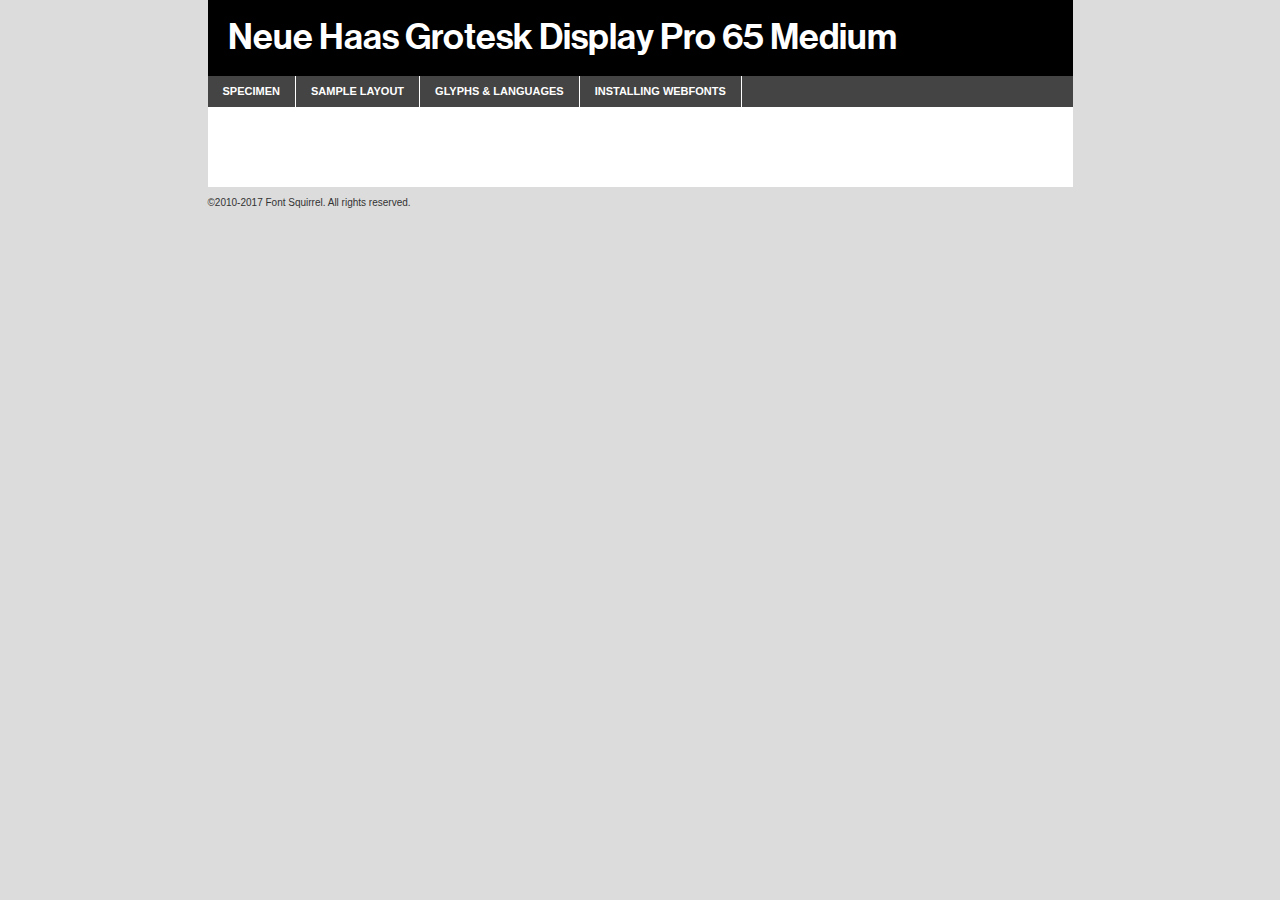
<file: fonte/neue/neuehaasdisplay-mediu-demo.html>
<!DOCTYPE html PUBLIC "-//W3C//DTD XHTML 1.0 Transitional//EN"
        "http://www.w3.org/TR/xhtml1/DTD/xhtml1-transitional.dtd">

<html xmlns="http://www.w3.org/1999/xhtml" xml:lang="en" lang="en">
<head>
    <meta http-equiv="Content-Type" content="text/html; charset=utf-8"/>
    <script src="http://ajax.googleapis.com/ajax/libs/jquery/1.7.2/jquery.min.js" type="text/javascript" charset="utf-8"></script>
    <script type="text/javascript">
		(function($) {
			$.fn.easyTabs = function(option) {
				var param = jQuery.extend({ fadeSpeed: 'fast', defaultContent: 1, activeClass: 'active' }, option);
				$(this).each(function() {
					var thisId = '#' + this.id;
					if ( param.defaultContent == '' )
					{
						param.defaultContent = 1;
					}
					if ( typeof param.defaultContent == 'number' )
					{
						var defaultTab = $(thisId + ' .tabs li:eq(' + (param.defaultContent - 1) + ') a').attr('href').substr(1);
					}
					else
					{
						var defaultTab = param.defaultContent;
					}
					$(thisId + ' .tabs li a').each(function() {
						var tabToHide = $(this).attr('href').substr(1);
						$('#' + tabToHide).addClass('easytabs-tab-content');
					});
					hideAll();
					changeContent(defaultTab);

					function hideAll() {$(thisId + ' .easytabs-tab-content').hide();}

					function changeContent(tabId)
					{
						hideAll();
						$(thisId + ' .tabs li').removeClass(param.activeClass);
						$(thisId + ' .tabs li a[href=#' + tabId + ']').closest('li').addClass(param.activeClass);
						if ( param.fadeSpeed != 'none' )
						{
							$(thisId + ' #' + tabId).fadeIn(param.fadeSpeed);
						}
						else
						{
							$(thisId + ' #' + tabId).show();
						}
					}

					$(thisId + ' .tabs li').click(function() {
						var tabId = $(this).find('a').attr('href').substr(1);
						changeContent(tabId);
						return false;
					});
				});
			}
		})(jQuery);
    </script>
    <link rel="stylesheet" href="specimen_files/specimen_stylesheet.css" type="text/css" charset="utf-8"/>
    <link rel="stylesheet" href="stylesheet.css" type="text/css" charset="utf-8"/>

    <style type="text/css">
        		body {
			font-family: 'neue_haas_grotesk_display65Md';
        		}

            </style>

    <title>Neue Haas Grotesk Display Pro 65 Medium Specimen</title>


    <script type="text/javascript" charset="utf-8">
		$(document).ready(function() {
			$('#container').easyTabs({ defaultContent: 1 });
		});
    </script>
</head>

<body>
<div id="container">
    <div id="header">
		Neue Haas Grotesk Display Pro 65 Medium    </div>
    <ul class="tabs">
        <li><a href="#specimen">Specimen</a></li>
        <li><a href="#layout">Sample Layout</a></li>
		        <li><a href="#glyphs">Glyphs &amp; Languages</a></li>
        <li><a href="#installing">Installing Webfonts</a></li>

    </ul>

    <div id="main_content">


        <div id="specimen">

            <div class="section">
                <div class="grid12 firstcol">
                    <div class="huge">AaBb</div>
                </div>
            </div>

            <div class="section">
                <div class="glyph_range">A&#x200B;B&#x200b;C&#x200b;D&#x200b;E&#x200b;F&#x200b;G&#x200b;H&#x200b;I&#x200b;J&#x200b;K&#x200b;L&#x200b;M&#x200b;N&#x200b;O&#x200b;P&#x200b;Q&#x200b;R&#x200b;S&#x200b;T&#x200b;U&#x200b;V&#x200b;W&#x200b;X&#x200b;Y&#x200b;Z&#x200b;a&#x200b;b&#x200b;c&#x200b;d&#x200b;e&#x200b;f&#x200b;g&#x200b;h&#x200b;i&#x200b;j&#x200b;k&#x200b;l&#x200b;m&#x200b;n&#x200b;o&#x200b;p&#x200b;q&#x200b;r&#x200b;s&#x200b;t&#x200b;u&#x200b;v&#x200b;w&#x200b;x&#x200b;y&#x200b;z&#x200b;1&#x200b;2&#x200b;3&#x200b;4&#x200b;5&#x200b;6&#x200b;7&#x200b;8&#x200b;9&#x200b;0&#x200b;&amp;&#x200b;.&#x200b;,&#x200b;?&#x200b;!&#x200b;&#64;&#x200b;(&#x200b;)&#x200b;#&#x200b;$&#x200b;%&#x200b;*&#x200b;+&#x200b;-&#x200b;=&#x200b;:&#x200b;;</div>
            </div>
            <div class="section">
                <div class="grid12 firstcol">
                    <table class="sample_table">
                        <tr>
                            <td>10</td>
                            <td class="size10">abcdefghijklmnopqrstuvwxyzABCDEFGHIJKLMNOPQRSTUVWXYZ0123456789abcdefghijklmnopqrstuvwxyzABCDEFGHIJKLMNOPQRSTUVWXYZ0123456789abcdefghijklmnopqrstuvwxyzABCDEFGHIJKLMNOPQRSTUVWXYZ</td>
                        </tr>
                        <tr>
                            <td>11</td>
                            <td class="size11">abcdefghijklmnopqrstuvwxyzABCDEFGHIJKLMNOPQRSTUVWXYZ0123456789abcdefghijklmnopqrstuvwxyzABCDEFGHIJKLMNOPQRSTUVWXYZ0123456789abcdefghijklmnopqrstuvwxyzABCDEFGHIJKLMNOPQRSTUVWXYZ</td>
                        </tr>
                        <tr>
                            <td>12</td>
                            <td class="size12">abcdefghijklmnopqrstuvwxyzABCDEFGHIJKLMNOPQRSTUVWXYZ0123456789abcdefghijklmnopqrstuvwxyzABCDEFGHIJKLMNOPQRSTUVWXYZ0123456789abcdefghijklmnopqrstuvwxyzABCDEFGHIJKLMNOPQRSTUVWXYZ</td>
                        </tr>
                        <tr>
                            <td>13</td>
                            <td class="size13">abcdefghijklmnopqrstuvwxyzABCDEFGHIJKLMNOPQRSTUVWXYZ0123456789abcdefghijklmnopqrstuvwxyzABCDEFGHIJKLMNOPQRSTUVWXYZ0123456789abcdefghijklmnopqrstuvwxyzABCDEFGHIJKLMNOPQRSTUVWXYZ</td>
                        </tr>
                        <tr>
                            <td>14</td>
                            <td class="size14">abcdefghijklmnopqrstuvwxyzABCDEFGHIJKLMNOPQRSTUVWXYZ0123456789abcdefghijklmnopqrstuvwxyzABCDEFGHIJKLMNOPQRSTUVWXYZ0123456789abcdefghijklmnopqrstuvwxyzABCDEFGHIJKLMNOPQRSTUVWXYZ</td>
                        </tr>
                        <tr>
                            <td>16</td>
                            <td class="size16">abcdefghijklmnopqrstuvwxyzABCDEFGHIJKLMNOPQRSTUVWXYZ0123456789abcdefghijklmnopqrstuvwxyzABCDEFGHIJKLMNOPQRSTUVWXYZ</td>
                        </tr>
                        <tr>
                            <td>18</td>
                            <td class="size18">abcdefghijklmnopqrstuvwxyzABCDEFGHIJKLMNOPQRSTUVWXYZ0123456789abcdefghijklmnopqrstuvwxyzABCDEFGHIJKLMNOPQRSTUVWXYZ</td>
                        </tr>
                        <tr>
                            <td>20</td>
                            <td class="size20">abcdefghijklmnopqrstuvwxyzABCDEFGHIJKLMNOPQRSTUVWXYZ0123456789abcdefghijklmnopqrstuvwxyzABCDEFGHIJKLMNOPQRSTUVWXYZ</td>
                        </tr>
                        <tr>
                            <td>24</td>
                            <td class="size24">abcdefghijklmnopqrstuvwxyzABCDEFGHIJKLMNOPQRSTUVWXYZ0123456789abcdefghijklmnopqrstuvwxyzABCDEFGHIJKLMNOPQRSTUVWXYZ</td>
                        </tr>
                        <tr>
                            <td>30</td>
                            <td class="size30">abcdefghijklmnopqrstuvwxyzABCDEFGHIJKLMNOPQRSTUVWXYZ0123456789abcdefghijklmnopqrstuvwxyzABCDEFGHIJKLMNOPQRSTUVWXYZ</td>
                        </tr>
                        <tr>
                            <td>36</td>
                            <td class="size36">abcdefghijklmnopqrstuvwxyzABCDEFGHIJKLMNOPQRSTUVWXYZ0123456789abcdefghijklmnopqrstuvwxyzABCDEFGHIJKLMNOPQRSTUVWXYZ</td>
                        </tr>
                        <tr>
                            <td>48</td>
                            <td class="size48">abcdefghijklmnopqrstuvwxyzABCDEFGHIJKLMNOPQRSTUVWXYZ0123456789abcdefghijklmnopqrstuvwxyzABCDEFGHIJKLMNOPQRSTUVWXYZ</td>
                        </tr>
                        <tr>
                            <td>60</td>
                            <td class="size60">abcdefghijklmnopqrstuvwxyzABCDEFGHIJKLMNOPQRSTUVWXYZ0123456789abcdefghijklmnopqrstuvwxyzABCDEFGHIJKLMNOPQRSTUVWXYZ</td>
                        </tr>
                        <tr>
                            <td>72</td>
                            <td class="size72">abcdefghijklmnopqrstuvwxyzABCDEFGHIJKLMNOPQRSTUVWXYZ0123456789abcdefghijklmnopqrstuvwxyzABCDEFGHIJKLMNOPQRSTUVWXYZ</td>
                        </tr>
                        <tr>
                            <td>90</td>
                            <td class="size90">abcdefghijklmnopqrstuvwxyzABCDEFGHIJKLMNOPQRSTUVWXYZ0123456789abcdefghijklmnopqrstuvwxyzABCDEFGHIJKLMNOPQRSTUVWXYZ</td>
                        </tr>
                    </table>

                </div>

            </div>


            <div class="section" id="bodycomparison">


                <div id="xheight">
                    <div class="fontbody">&#x25FC;&#x25FC;&#x25FC;&#x25FC;&#x25FC;&#x25FC;&#x25FC;&#x25FC;&#x25FC;&#x25FC;&#x25FC;&#x25FC;&#x25FC;&#x25FC;&#x25FC;&#x25FC;&#x25FC;&#x25FC;&#x25FC;&#x25FC;&#x25FC;&#x25FC;&#x25FC;&#x25FC;&#x25FC;&#x25FC;&#x25FC;&#x25FC;&#x25FC;&#x25FC;&#x25FC;&#x25FC;&#x25FC;&#x25FC;&#x25FC;&#x25FC;&#x25FC;&#x25FC;&#x25FC;&#x25FC;&#x25FC;&#x25FC;&#x25FC;&#x25FC;&#x25FC;&#x25FC;&#x25FC;&#x25FC;&#x25FC;&#x25FC;&#x25FC;&#x25FC;&#x25FC;&#x25FC;&#x25FC;&#x25FC;&#x25FC;&#x25FC;&#x25FC;&#x25FC;&#x25FC;&#x25FC;&#x25FC;&#x25FC;&#x25FC;&#x25FC;&#x25FC;&#x25FC;&#x25FC;&#x25FC;&#x25FC;&#x25FC;&#x25FC;&#x25FC;&#x25FC;&#x25FC;&#x25FC;&#x25FC;&#x25FC;&#x25FC;&#x25FC;&#x25FC;&#x25FC;&#x25FC;&#x25FC;&#x25FC;&#x25FC;&#x25FC;&#x25FC;&#x25FC;&#x25FC;&#x25FC;&#x25FC;&#x25FC;&#x25FC;&#x25FC;&#x25FC;&#x25FC;&#x25FC;body</div>
                    <div class="arialbody">body</div>
                    <div class="verdanabody">body</div>
                    <div class="georgiabody">body</div>
                </div>
                <div class="fontbody" style="z-index:1">
                    body<span>Neue Haas Grotesk Display Pro 65 Medium</span>
                </div>
                <div class="arialbody" style="z-index:1">
                    body<span>Arial</span>
                </div>
                <div class="verdanabody" style="z-index:1">
                    body<span>Verdana</span>
                </div>
                <div class="georgiabody" style="z-index:1">
                    body<span>Georgia</span>
                </div>


            </div>


            <div class="section psample psample_row1" id="">

                <div class="grid2 firstcol">
                    <p class="size10"><span>10.</span>Aenean lacinia bibendum nulla sed consectetur. Fusce dapibus, tellus ac cursus commodo, tortor mauris condimentum nibh, ut fermentum massa justo sit amet risus. Nullam id dolor id nibh ultricies vehicula ut id elit. Cum sociis natoque penatibus et magnis dis parturient montes, nascetur ridiculus mus. Nulla vitae elit libero, a pharetra augue.</p>

                </div>
                <div class="grid3">
                    <p class="size11"><span>11.</span>Aenean lacinia bibendum nulla sed consectetur. Fusce dapibus, tellus ac cursus commodo, tortor mauris condimentum nibh, ut fermentum massa justo sit amet risus. Nullam id dolor id nibh ultricies vehicula ut id elit. Cum sociis natoque penatibus et magnis dis parturient montes, nascetur ridiculus mus. Nulla vitae elit libero, a pharetra augue.</p>

                </div>
                <div class="grid3">
                    <p class="size12"><span>12.</span>Aenean lacinia bibendum nulla sed consectetur. Fusce dapibus, tellus ac cursus commodo, tortor mauris condimentum nibh, ut fermentum massa justo sit amet risus. Nullam id dolor id nibh ultricies vehicula ut id elit. Cum sociis natoque penatibus et magnis dis parturient montes, nascetur ridiculus mus. Nulla vitae elit libero, a pharetra augue.</p>

                </div>
                <div class="grid4">
                    <p class="size13"><span>13.</span>Aenean lacinia bibendum nulla sed consectetur. Fusce dapibus, tellus ac cursus commodo, tortor mauris condimentum nibh, ut fermentum massa justo sit amet risus. Nullam id dolor id nibh ultricies vehicula ut id elit. Cum sociis natoque penatibus et magnis dis parturient montes, nascetur ridiculus mus. Nulla vitae elit libero, a pharetra augue.</p>

                </div>
                <div class="white_blend"></div>

            </div>
            <div class="section psample psample_row2" id="">
                <div class="grid3 firstcol">
                    <p class="size14"><span>14.</span>Aenean lacinia bibendum nulla sed consectetur. Fusce dapibus, tellus ac cursus commodo, tortor mauris condimentum nibh, ut fermentum massa justo sit amet risus. Nullam id dolor id nibh ultricies vehicula ut id elit. Cum sociis natoque penatibus et magnis dis parturient montes, nascetur ridiculus mus. Nulla vitae elit libero, a pharetra augue.</p>

                </div>
                <div class="grid4">
                    <p class="size16"><span>16.</span>Aenean lacinia bibendum nulla sed consectetur. Fusce dapibus, tellus ac cursus commodo, tortor mauris condimentum nibh, ut fermentum massa justo sit amet risus. Nullam id dolor id nibh ultricies vehicula ut id elit. Cum sociis natoque penatibus et magnis dis parturient montes, nascetur ridiculus mus. Nulla vitae elit libero, a pharetra augue.</p>

                </div>
                <div class="grid5">
                    <p class="size18"><span>18.</span>Aenean lacinia bibendum nulla sed consectetur. Fusce dapibus, tellus ac cursus commodo, tortor mauris condimentum nibh, ut fermentum massa justo sit amet risus. Nullam id dolor id nibh ultricies vehicula ut id elit. Cum sociis natoque penatibus et magnis dis parturient montes, nascetur ridiculus mus. Nulla vitae elit libero, a pharetra augue.</p>

                </div>

                <div class="white_blend"></div>

            </div>

            <div class="section psample psample_row3" id="">
                <div class="grid5 firstcol">
                    <p class="size20"><span>20.</span>Aenean lacinia bibendum nulla sed consectetur. Fusce dapibus, tellus ac cursus commodo, tortor mauris condimentum nibh, ut fermentum massa justo sit amet risus. Nullam id dolor id nibh ultricies vehicula ut id elit. Cum sociis natoque penatibus et magnis dis parturient montes, nascetur ridiculus mus. Nulla vitae elit libero, a pharetra augue.</p>
                </div>
                <div class="grid7">
                    <p class="size24"><span>24.</span>Aenean lacinia bibendum nulla sed consectetur. Fusce dapibus, tellus ac cursus commodo, tortor mauris condimentum nibh, ut fermentum massa justo sit amet risus. Nullam id dolor id nibh ultricies vehicula ut id elit. Cum sociis natoque penatibus et magnis dis parturient montes, nascetur ridiculus mus. Nulla vitae elit libero, a pharetra augue.</p>
                </div>

                <div class="white_blend"></div>

            </div>

            <div class="section psample psample_row4" id="">
                <div class="grid12 firstcol">
                    <p class="size30"><span>30.</span>Aenean lacinia bibendum nulla sed consectetur. Fusce dapibus, tellus ac cursus commodo, tortor mauris condimentum nibh, ut fermentum massa justo sit amet risus. Nullam id dolor id nibh ultricies vehicula ut id elit. Cum sociis natoque penatibus et magnis dis parturient montes, nascetur ridiculus mus. Nulla vitae elit libero, a pharetra augue.</p>
                </div>
                <div class="white_blend"></div>

            </div>


            <div class="section psample psample_row1 fullreverse">
                <div class="grid2 firstcol">
                    <p class="size10"><span>10.</span>Aenean lacinia bibendum nulla sed consectetur. Fusce dapibus, tellus ac cursus commodo, tortor mauris condimentum nibh, ut fermentum massa justo sit amet risus. Nullam id dolor id nibh ultricies vehicula ut id elit. Cum sociis natoque penatibus et magnis dis parturient montes, nascetur ridiculus mus. Nulla vitae elit libero, a pharetra augue.</p>

                </div>
                <div class="grid3">
                    <p class="size11"><span>11.</span>Aenean lacinia bibendum nulla sed consectetur. Fusce dapibus, tellus ac cursus commodo, tortor mauris condimentum nibh, ut fermentum massa justo sit amet risus. Nullam id dolor id nibh ultricies vehicula ut id elit. Cum sociis natoque penatibus et magnis dis parturient montes, nascetur ridiculus mus. Nulla vitae elit libero, a pharetra augue.</p>

                </div>
                <div class="grid3">
                    <p class="size12"><span>12.</span>Aenean lacinia bibendum nulla sed consectetur. Fusce dapibus, tellus ac cursus commodo, tortor mauris condimentum nibh, ut fermentum massa justo sit amet risus. Nullam id dolor id nibh ultricies vehicula ut id elit. Cum sociis natoque penatibus et magnis dis parturient montes, nascetur ridiculus mus. Nulla vitae elit libero, a pharetra augue.</p>

                </div>
                <div class="grid4">
                    <p class="size13"><span>13.</span>Aenean lacinia bibendum nulla sed consectetur. Fusce dapibus, tellus ac cursus commodo, tortor mauris condimentum nibh, ut fermentum massa justo sit amet risus. Nullam id dolor id nibh ultricies vehicula ut id elit. Cum sociis natoque penatibus et magnis dis parturient montes, nascetur ridiculus mus. Nulla vitae elit libero, a pharetra augue.</p>

                </div>
                <div class="black_blend"></div>

            </div>

            <div class="section psample psample_row2 fullreverse">
                <div class="grid3 firstcol">
                    <p class="size14"><span>14.</span>Aenean lacinia bibendum nulla sed consectetur. Fusce dapibus, tellus ac cursus commodo, tortor mauris condimentum nibh, ut fermentum massa justo sit amet risus. Nullam id dolor id nibh ultricies vehicula ut id elit. Cum sociis natoque penatibus et magnis dis parturient montes, nascetur ridiculus mus. Nulla vitae elit libero, a pharetra augue.</p>

                </div>
                <div class="grid4">
                    <p class="size16"><span>16.</span>Aenean lacinia bibendum nulla sed consectetur. Fusce dapibus, tellus ac cursus commodo, tortor mauris condimentum nibh, ut fermentum massa justo sit amet risus. Nullam id dolor id nibh ultricies vehicula ut id elit. Cum sociis natoque penatibus et magnis dis parturient montes, nascetur ridiculus mus. Nulla vitae elit libero, a pharetra augue.</p>

                </div>
                <div class="grid5">
                    <p class="size18"><span>18.</span>Aenean lacinia bibendum nulla sed consectetur. Fusce dapibus, tellus ac cursus commodo, tortor mauris condimentum nibh, ut fermentum massa justo sit amet risus. Nullam id dolor id nibh ultricies vehicula ut id elit. Cum sociis natoque penatibus et magnis dis parturient montes, nascetur ridiculus mus. Nulla vitae elit libero, a pharetra augue.</p>

                </div>
                <div class="black_blend"></div>

            </div>

            <div class="section psample fullreverse psample_row3" id="">
                <div class="grid5 firstcol">
                    <p class="size20"><span>20.</span>Aenean lacinia bibendum nulla sed consectetur. Fusce dapibus, tellus ac cursus commodo, tortor mauris condimentum nibh, ut fermentum massa justo sit amet risus. Nullam id dolor id nibh ultricies vehicula ut id elit. Cum sociis natoque penatibus et magnis dis parturient montes, nascetur ridiculus mus. Nulla vitae elit libero, a pharetra augue.</p>
                </div>
                <div class="grid7">
                    <p class="size24"><span>24.</span>Aenean lacinia bibendum nulla sed consectetur. Fusce dapibus, tellus ac cursus commodo, tortor mauris condimentum nibh, ut fermentum massa justo sit amet risus. Nullam id dolor id nibh ultricies vehicula ut id elit. Cum sociis natoque penatibus et magnis dis parturient montes, nascetur ridiculus mus. Nulla vitae elit libero, a pharetra augue.</p>
                </div>

                <div class="black_blend"></div>

            </div>

            <div class="section psample fullreverse psample_row4" id="" style="border-bottom: 20px #000 solid;">
                <div class="grid12 firstcol">
                    <p class="size30"><span>30.</span>Aenean lacinia bibendum nulla sed consectetur. Fusce dapibus, tellus ac cursus commodo, tortor mauris condimentum nibh, ut fermentum massa justo sit amet risus. Nullam id dolor id nibh ultricies vehicula ut id elit. Cum sociis natoque penatibus et magnis dis parturient montes, nascetur ridiculus mus. Nulla vitae elit libero, a pharetra augue.</p>
                </div>
                <div class="black_blend"></div>

            </div>


        </div>

        <div id="layout">

            <div class="section">

                <div class="grid12 firstcol">
                    <h1>Lorem Ipsum Dolor</h1>
                    <h2>Etiam porta sem malesuada magna mollis euismod</h2>

                    <p class="byline">By <a href="#link">Aenean Lacinia</a></p>
                </div>
            </div>
            <div class="section">
                <div class="grid8 firstcol">
                    <p class="large">Donec sed odio dui. Morbi leo risus, porta ac consectetur ac, vestibulum at eros. Fusce dapibus, tellus ac cursus commodo, tortor mauris condimentum nibh, ut fermentum massa justo sit amet risus. </p>


                    <h3>Pellentesque ornare sem</h3>

                    <p>Maecenas sed diam eget risus varius blandit sit amet non magna. Maecenas faucibus mollis interdum. Donec ullamcorper nulla non metus auctor fringilla. Nullam id dolor id nibh ultricies vehicula ut id elit. Nullam id dolor id nibh ultricies vehicula ut id elit. </p>

                    <p>Aenean eu leo quam. Pellentesque ornare sem lacinia quam venenatis vestibulum. Lorem ipsum dolor sit amet, consectetur adipiscing elit. Cum sociis natoque penatibus et magnis dis parturient montes, nascetur ridiculus mus. </p>

                    <p>Nulla vitae elit libero, a pharetra augue. Praesent commodo cursus magna, vel scelerisque nisl consectetur et. Aenean lacinia bibendum nulla sed consectetur. </p>

                    <p>Nullam quis risus eget urna mollis ornare vel eu leo. Nullam quis risus eget urna mollis ornare vel eu leo. Maecenas sed diam eget risus varius blandit sit amet non magna. Donec ullamcorper nulla non metus auctor fringilla. </p>

                    <h3>Cras mattis consectetur</h3>

                    <p>Aenean eu leo quam. Pellentesque ornare sem lacinia quam venenatis vestibulum. Aenean lacinia bibendum nulla sed consectetur. Integer posuere erat a ante venenatis dapibus posuere velit aliquet. Cras mattis consectetur purus sit amet fermentum. </p>

                    <p>Nullam id dolor id nibh ultricies vehicula ut id elit. Nullam quis risus eget urna mollis ornare vel eu leo. Cras mattis consectetur purus sit amet fermentum.</p>
                </div>

                <div class="grid4 sidebar">

                    <div class="box reverse">
                        <p class="last">Nullam quis risus eget urna mollis ornare vel eu leo. Donec ullamcorper nulla non metus auctor fringilla. Cras mattis consectetur purus sit amet fermentum. Sed posuere consectetur est at lobortis. Lorem ipsum dolor sit amet, consectetur adipiscing elit. </p>
                    </div>

                    <p class="caption">Maecenas sed diam eget risus varius.</p>

                    <p>Vestibulum id ligula porta felis euismod semper. Integer posuere erat a ante venenatis dapibus posuere velit aliquet. Vestibulum id ligula porta felis euismod semper. Sed posuere consectetur est at lobortis. Maecenas sed diam eget risus varius blandit sit amet non magna. Fusce dapibus, tellus ac cursus commodo, tortor mauris condimentum nibh, ut fermentum massa justo sit amet risus. </p>


                    <p>Duis mollis, est non commodo luctus, nisi erat porttitor ligula, eget lacinia odio sem nec elit. Aenean lacinia bibendum nulla sed consectetur. Vivamus sagittis lacus vel augue laoreet rutrum faucibus dolor auctor. Aenean lacinia bibendum nulla sed consectetur. Nullam quis risus eget urna mollis ornare vel eu leo. </p>

                    <p>Praesent commodo cursus magna, vel scelerisque nisl consectetur et. Donec ullamcorper nulla non metus auctor fringilla. Maecenas faucibus mollis interdum. Fusce dapibus, tellus ac cursus commodo, tortor mauris condimentum nibh, ut fermentum massa justo sit amet risus. </p>

                </div>
            </div>

        </div>


		

        <div id="glyphs">
            <div class="section">
                <div class="grid12 firstcol">

                    <h1>Language Support</h1>
                    <p>The subset of Neue Haas Grotesk Display Pro 65 Medium in this kit supports the following languages:<br/>

						Albanian, Basque, Breton, Chamorro, Danish, Dutch, English, Faroese, Finnish, French, Frisian, Galician, German, Icelandic, Italian, Malagasy, Norwegian, Portuguese, Spanish, Alsatian, Aragonese, Arapaho, Arrernte, Asturian, Aymara, Bislama, Cebuano, Corsican, Fijian, French_creole, Genoese, Gilbertese, Greenlandic, Haitian_creole, Hiligaynon, Hmong, Hopi, Ibanag, Iloko_ilokano, Indonesian, Interglossa_glosa, Interlingua, Irish_gaelic, Jerriais, Lojban, Lombard, Luxembourgeois, Manx, Mohawk, Norfolk_pitcairnese, Occitan, Oromo, Pangasinan, Papiamento, Piedmontese, Potawatomi, Rhaeto-romance, Romansh, Rotokas, Sami_lule, Samoan, Sardinian, Scots_gaelic, Seychelles_creole, Shona, Sicilian, Somali, Southern_ndebele, Swahili, Swati_swazi, Tagalog_filipino_pilipino, Tetum, Tok_pisin, Uyghur_latinized, Volapuk, Walloon, Warlpiri, Xhosa, Yapese, Zulu, Latinbasic, Ubasic, Demo                    </p>
                    <h1>Glyph Chart</h1>
                    <p>The subset of Neue Haas Grotesk Display Pro 65 Medium in this kit includes all the glyphs listed below. Unicode entities are included above each glyph to help you insert individual characters into your layout.</p>
                    <div id="glyph_chart">

																				                                <div><p>&amp;#13;</p>&#13;</div>
																				                                <div><p>&amp;#32;</p>&#32;</div>
																				                                <div><p>&amp;#33;</p>&#33;</div>
																				                                <div><p>&amp;#34;</p>&#34;</div>
																				                                <div><p>&amp;#35;</p>&#35;</div>
																				                                <div><p>&amp;#36;</p>&#36;</div>
																				                                <div><p>&amp;#37;</p>&#37;</div>
																				                                <div><p>&amp;#38;</p>&#38;</div>
																				                                <div><p>&amp;#39;</p>&#39;</div>
																				                                <div><p>&amp;#40;</p>&#40;</div>
																				                                <div><p>&amp;#41;</p>&#41;</div>
																				                                <div><p>&amp;#42;</p>&#42;</div>
																				                                <div><p>&amp;#43;</p>&#43;</div>
																				                                <div><p>&amp;#44;</p>&#44;</div>
																				                                <div><p>&amp;#45;</p>&#45;</div>
																				                                <div><p>&amp;#46;</p>&#46;</div>
																				                                <div><p>&amp;#47;</p>&#47;</div>
																				                                <div><p>&amp;#48;</p>&#48;</div>
																				                                <div><p>&amp;#49;</p>&#49;</div>
																				                                <div><p>&amp;#50;</p>&#50;</div>
																				                                <div><p>&amp;#51;</p>&#51;</div>
																				                                <div><p>&amp;#52;</p>&#52;</div>
																				                                <div><p>&amp;#53;</p>&#53;</div>
																				                                <div><p>&amp;#54;</p>&#54;</div>
																				                                <div><p>&amp;#55;</p>&#55;</div>
																				                                <div><p>&amp;#56;</p>&#56;</div>
																				                                <div><p>&amp;#57;</p>&#57;</div>
																				                                <div><p>&amp;#58;</p>&#58;</div>
																				                                <div><p>&amp;#59;</p>&#59;</div>
																				                                <div><p>&amp;#60;</p>&#60;</div>
																				                                <div><p>&amp;#61;</p>&#61;</div>
																				                                <div><p>&amp;#62;</p>&#62;</div>
																				                                <div><p>&amp;#63;</p>&#63;</div>
																				                                <div><p>&amp;#64;</p>&#64;</div>
																				                                <div><p>&amp;#65;</p>&#65;</div>
																				                                <div><p>&amp;#66;</p>&#66;</div>
																				                                <div><p>&amp;#67;</p>&#67;</div>
																				                                <div><p>&amp;#68;</p>&#68;</div>
																				                                <div><p>&amp;#69;</p>&#69;</div>
																				                                <div><p>&amp;#70;</p>&#70;</div>
																				                                <div><p>&amp;#71;</p>&#71;</div>
																				                                <div><p>&amp;#72;</p>&#72;</div>
																				                                <div><p>&amp;#73;</p>&#73;</div>
																				                                <div><p>&amp;#74;</p>&#74;</div>
																				                                <div><p>&amp;#75;</p>&#75;</div>
																				                                <div><p>&amp;#76;</p>&#76;</div>
																				                                <div><p>&amp;#77;</p>&#77;</div>
																				                                <div><p>&amp;#78;</p>&#78;</div>
																				                                <div><p>&amp;#79;</p>&#79;</div>
																				                                <div><p>&amp;#80;</p>&#80;</div>
																				                                <div><p>&amp;#81;</p>&#81;</div>
																				                                <div><p>&amp;#82;</p>&#82;</div>
																				                                <div><p>&amp;#83;</p>&#83;</div>
																				                                <div><p>&amp;#84;</p>&#84;</div>
																				                                <div><p>&amp;#85;</p>&#85;</div>
																				                                <div><p>&amp;#86;</p>&#86;</div>
																				                                <div><p>&amp;#87;</p>&#87;</div>
																				                                <div><p>&amp;#88;</p>&#88;</div>
																				                                <div><p>&amp;#89;</p>&#89;</div>
																				                                <div><p>&amp;#90;</p>&#90;</div>
																				                                <div><p>&amp;#91;</p>&#91;</div>
																				                                <div><p>&amp;#92;</p>&#92;</div>
																				                                <div><p>&amp;#93;</p>&#93;</div>
																				                                <div><p>&amp;#94;</p>&#94;</div>
																				                                <div><p>&amp;#95;</p>&#95;</div>
																				                                <div><p>&amp;#96;</p>&#96;</div>
																				                                <div><p>&amp;#97;</p>&#97;</div>
																				                                <div><p>&amp;#98;</p>&#98;</div>
																				                                <div><p>&amp;#99;</p>&#99;</div>
																				                                <div><p>&amp;#100;</p>&#100;</div>
																				                                <div><p>&amp;#101;</p>&#101;</div>
																				                                <div><p>&amp;#102;</p>&#102;</div>
																				                                <div><p>&amp;#103;</p>&#103;</div>
																				                                <div><p>&amp;#104;</p>&#104;</div>
																				                                <div><p>&amp;#105;</p>&#105;</div>
																				                                <div><p>&amp;#106;</p>&#106;</div>
																				                                <div><p>&amp;#107;</p>&#107;</div>
																				                                <div><p>&amp;#108;</p>&#108;</div>
																				                                <div><p>&amp;#109;</p>&#109;</div>
																				                                <div><p>&amp;#110;</p>&#110;</div>
																				                                <div><p>&amp;#111;</p>&#111;</div>
																				                                <div><p>&amp;#112;</p>&#112;</div>
																				                                <div><p>&amp;#113;</p>&#113;</div>
																				                                <div><p>&amp;#114;</p>&#114;</div>
																				                                <div><p>&amp;#115;</p>&#115;</div>
																				                                <div><p>&amp;#116;</p>&#116;</div>
																				                                <div><p>&amp;#117;</p>&#117;</div>
																				                                <div><p>&amp;#118;</p>&#118;</div>
																				                                <div><p>&amp;#119;</p>&#119;</div>
																				                                <div><p>&amp;#120;</p>&#120;</div>
																				                                <div><p>&amp;#121;</p>&#121;</div>
																				                                <div><p>&amp;#122;</p>&#122;</div>
																				                                <div><p>&amp;#123;</p>&#123;</div>
																				                                <div><p>&amp;#124;</p>&#124;</div>
																				                                <div><p>&amp;#125;</p>&#125;</div>
																				                                <div><p>&amp;#126;</p>&#126;</div>
																				                                <div><p>&amp;#160;</p>&#160;</div>
																				                                <div><p>&amp;#161;</p>&#161;</div>
																				                                <div><p>&amp;#162;</p>&#162;</div>
																				                                <div><p>&amp;#163;</p>&#163;</div>
																				                                <div><p>&amp;#164;</p>&#164;</div>
																				                                <div><p>&amp;#165;</p>&#165;</div>
																				                                <div><p>&amp;#166;</p>&#166;</div>
																				                                <div><p>&amp;#167;</p>&#167;</div>
																				                                <div><p>&amp;#168;</p>&#168;</div>
																				                                <div><p>&amp;#169;</p>&#169;</div>
																				                                <div><p>&amp;#170;</p>&#170;</div>
																				                                <div><p>&amp;#171;</p>&#171;</div>
																				                                <div><p>&amp;#172;</p>&#172;</div>
																				                                <div><p>&amp;#173;</p>&#173;</div>
																				                                <div><p>&amp;#174;</p>&#174;</div>
																				                                <div><p>&amp;#175;</p>&#175;</div>
																				                                <div><p>&amp;#176;</p>&#176;</div>
																				                                <div><p>&amp;#177;</p>&#177;</div>
																				                                <div><p>&amp;#178;</p>&#178;</div>
																				                                <div><p>&amp;#179;</p>&#179;</div>
																				                                <div><p>&amp;#180;</p>&#180;</div>
																				                                <div><p>&amp;#181;</p>&#181;</div>
																				                                <div><p>&amp;#182;</p>&#182;</div>
																				                                <div><p>&amp;#183;</p>&#183;</div>
																				                                <div><p>&amp;#184;</p>&#184;</div>
																				                                <div><p>&amp;#185;</p>&#185;</div>
																				                                <div><p>&amp;#186;</p>&#186;</div>
																				                                <div><p>&amp;#187;</p>&#187;</div>
																				                                <div><p>&amp;#188;</p>&#188;</div>
																				                                <div><p>&amp;#189;</p>&#189;</div>
																				                                <div><p>&amp;#190;</p>&#190;</div>
																				                                <div><p>&amp;#191;</p>&#191;</div>
																				                                <div><p>&amp;#192;</p>&#192;</div>
																				                                <div><p>&amp;#193;</p>&#193;</div>
																				                                <div><p>&amp;#194;</p>&#194;</div>
																				                                <div><p>&amp;#195;</p>&#195;</div>
																				                                <div><p>&amp;#196;</p>&#196;</div>
																				                                <div><p>&amp;#197;</p>&#197;</div>
																				                                <div><p>&amp;#198;</p>&#198;</div>
																				                                <div><p>&amp;#199;</p>&#199;</div>
																				                                <div><p>&amp;#200;</p>&#200;</div>
																				                                <div><p>&amp;#201;</p>&#201;</div>
																				                                <div><p>&amp;#202;</p>&#202;</div>
																				                                <div><p>&amp;#203;</p>&#203;</div>
																				                                <div><p>&amp;#204;</p>&#204;</div>
																				                                <div><p>&amp;#205;</p>&#205;</div>
																				                                <div><p>&amp;#206;</p>&#206;</div>
																				                                <div><p>&amp;#207;</p>&#207;</div>
																				                                <div><p>&amp;#208;</p>&#208;</div>
																				                                <div><p>&amp;#209;</p>&#209;</div>
																				                                <div><p>&amp;#210;</p>&#210;</div>
																				                                <div><p>&amp;#211;</p>&#211;</div>
																				                                <div><p>&amp;#212;</p>&#212;</div>
																				                                <div><p>&amp;#213;</p>&#213;</div>
																				                                <div><p>&amp;#214;</p>&#214;</div>
																				                                <div><p>&amp;#215;</p>&#215;</div>
																				                                <div><p>&amp;#216;</p>&#216;</div>
																				                                <div><p>&amp;#217;</p>&#217;</div>
																				                                <div><p>&amp;#218;</p>&#218;</div>
																				                                <div><p>&amp;#219;</p>&#219;</div>
																				                                <div><p>&amp;#220;</p>&#220;</div>
																				                                <div><p>&amp;#221;</p>&#221;</div>
																				                                <div><p>&amp;#222;</p>&#222;</div>
																				                                <div><p>&amp;#223;</p>&#223;</div>
																				                                <div><p>&amp;#224;</p>&#224;</div>
																				                                <div><p>&amp;#225;</p>&#225;</div>
																				                                <div><p>&amp;#226;</p>&#226;</div>
																				                                <div><p>&amp;#227;</p>&#227;</div>
																				                                <div><p>&amp;#228;</p>&#228;</div>
																				                                <div><p>&amp;#229;</p>&#229;</div>
																				                                <div><p>&amp;#230;</p>&#230;</div>
																				                                <div><p>&amp;#231;</p>&#231;</div>
																				                                <div><p>&amp;#232;</p>&#232;</div>
																				                                <div><p>&amp;#233;</p>&#233;</div>
																				                                <div><p>&amp;#234;</p>&#234;</div>
																				                                <div><p>&amp;#235;</p>&#235;</div>
																				                                <div><p>&amp;#236;</p>&#236;</div>
																				                                <div><p>&amp;#237;</p>&#237;</div>
																				                                <div><p>&amp;#238;</p>&#238;</div>
																				                                <div><p>&amp;#239;</p>&#239;</div>
																				                                <div><p>&amp;#240;</p>&#240;</div>
																				                                <div><p>&amp;#241;</p>&#241;</div>
																				                                <div><p>&amp;#242;</p>&#242;</div>
																				                                <div><p>&amp;#243;</p>&#243;</div>
																				                                <div><p>&amp;#244;</p>&#244;</div>
																				                                <div><p>&amp;#245;</p>&#245;</div>
																				                                <div><p>&amp;#246;</p>&#246;</div>
																				                                <div><p>&amp;#247;</p>&#247;</div>
																				                                <div><p>&amp;#248;</p>&#248;</div>
																				                                <div><p>&amp;#249;</p>&#249;</div>
																				                                <div><p>&amp;#250;</p>&#250;</div>
																				                                <div><p>&amp;#251;</p>&#251;</div>
																				                                <div><p>&amp;#252;</p>&#252;</div>
																				                                <div><p>&amp;#253;</p>&#253;</div>
																				                                <div><p>&amp;#254;</p>&#254;</div>
																				                                <div><p>&amp;#255;</p>&#255;</div>
																				                                <div><p>&amp;#338;</p>&#338;</div>
																				                                <div><p>&amp;#339;</p>&#339;</div>
																				                                <div><p>&amp;#376;</p>&#376;</div>
																				                                <div><p>&amp;#710;</p>&#710;</div>
																				                                <div><p>&amp;#732;</p>&#732;</div>
																				                                <div><p>&amp;#8192;</p>&#8192;</div>
																				                                <div><p>&amp;#8193;</p>&#8193;</div>
																				                                <div><p>&amp;#8194;</p>&#8194;</div>
																				                                <div><p>&amp;#8195;</p>&#8195;</div>
																				                                <div><p>&amp;#8196;</p>&#8196;</div>
																				                                <div><p>&amp;#8197;</p>&#8197;</div>
																				                                <div><p>&amp;#8198;</p>&#8198;</div>
																				                                <div><p>&amp;#8199;</p>&#8199;</div>
																				                                <div><p>&amp;#8200;</p>&#8200;</div>
																				                                <div><p>&amp;#8201;</p>&#8201;</div>
																				                                <div><p>&amp;#8202;</p>&#8202;</div>
																				                                <div><p>&amp;#8208;</p>&#8208;</div>
																				                                <div><p>&amp;#8209;</p>&#8209;</div>
																				                                <div><p>&amp;#8210;</p>&#8210;</div>
																				                                <div><p>&amp;#8211;</p>&#8211;</div>
																				                                <div><p>&amp;#8212;</p>&#8212;</div>
																				                                <div><p>&amp;#8216;</p>&#8216;</div>
																				                                <div><p>&amp;#8217;</p>&#8217;</div>
																				                                <div><p>&amp;#8218;</p>&#8218;</div>
																				                                <div><p>&amp;#8220;</p>&#8220;</div>
																				                                <div><p>&amp;#8221;</p>&#8221;</div>
																				                                <div><p>&amp;#8222;</p>&#8222;</div>
																				                                <div><p>&amp;#8226;</p>&#8226;</div>
																				                                <div><p>&amp;#8230;</p>&#8230;</div>
																				                                <div><p>&amp;#8239;</p>&#8239;</div>
																				                                <div><p>&amp;#8249;</p>&#8249;</div>
																				                                <div><p>&amp;#8250;</p>&#8250;</div>
																				                                <div><p>&amp;#8287;</p>&#8287;</div>
																				                                <div><p>&amp;#8364;</p>&#8364;</div>
																				                                <div><p>&amp;#8482;</p>&#8482;</div>
																				                                <div><p>&amp;#9724;</p>&#9724;</div>
																				                                <div><p>&amp;#64257;</p>&#64257;</div>
																				                                <div><p>&amp;#64258;</p>&#64258;</div>
																				                                <div><p>&amp;#64259;</p>&#64259;</div>
																				                                <div><p>&amp;#64260;</p>&#64260;</div>
																																													                    </div>
                </div>


            </div>
        </div>


        <div id="specs">

        </div>

        <div id="installing">
            <div class="section">
                <div class="grid7 firstcol">
                    <h1>Installing Webfonts</h1>

                    <p>Webfonts are supported by all major browser platforms but not all in the same way. There are currently four different font formats that must be included in order to target all browsers. This includes TTF, WOFF, EOT and SVG.</p>

                    <h2>1. Upload your webfonts</h2>
                    <p>You must upload your webfont kit to your website. They should be in or near the same directory as your CSS files.</p>

                    <h2>2. Include the webfont stylesheet</h2>
                    <p>A special CSS @font-face declaration helps the various browsers select the appropriate font it needs without causing you a bunch of headaches. Learn more about this syntax by reading the <a href="https://www.fontspring.com/blog/further-hardening-of-the-bulletproof-syntax">Fontspring blog post</a> about it. The code for it is as follows:</p>


                    <code>
                        @font-face{
                        font-family: 'MyWebFont';
                        src: url('WebFont.eot');
                        src: url('WebFont.eot?#iefix') format('embedded-opentype'),
                        url('WebFont.woff') format('woff'),
                        url('WebFont.ttf') format('truetype'),
                        url('WebFont.svg#webfont') format('svg');
                        }
                    </code>

                    <p>We've already gone ahead and generated the code for you. All you have to do is link to the stylesheet in your HTML, like this:</p>
                    <code>&lt;link rel=&quot;stylesheet&quot; href=&quot;stylesheet.css&quot; type=&quot;text/css&quot; charset=&quot;utf-8&quot; /&gt;</code>

                    <h2>3. Modify your own stylesheet</h2>
                    <p>To take advantage of your new fonts, you must tell your stylesheet to use them. Look at the original @font-face declaration above and find the property called "font-family." The name linked there will be what you use to reference the font. Prepend that webfont name to the font stack in the "font-family" property, inside the selector you want to change. For example:</p>
                    <code>p { font-family: 'WebFont', Arial, sans-serif; }</code>

                    <h2>4. Test</h2>
                    <p>Getting webfonts to work cross-browser <em>can</em> be tricky. Use the information in the sidebar to help you if you find that fonts aren't loading in a particular browser.</p>
                </div>

                <div class="grid5 sidebar">
                    <div class="box">
                        <h2>Troubleshooting<br/>Font-Face Problems</h2>
                        <p>Having trouble getting your webfonts to load in your new website? Here are some tips to sort out what might be the problem.</p>

                        <h3>Fonts not showing in any browser</h3>

                        <p>This sounds like you need to work on the plumbing. You either did not upload the fonts to the correct directory, or you did not link the fonts properly in the CSS. If you've confirmed that all this is correct and you still have a problem, take a look at your .htaccess file and see if requests are getting intercepted.</p>

                        <h3>Fonts not loading in iPhone or iPad</h3>

                        <p>The most common problem here is that you are serving the fonts from an IIS server. IIS refuses to serve files that have unknown MIME types. If that is the case, you must set the MIME type for SVG to "image/svg+xml" in the server settings. Follow these instructions from Microsoft if you need help.</p>

                        <h3>Fonts not loading in Firefox</h3>

                        <p>The primary reason for this failure? You are still using a version Firefox older than 3.5. So upgrade already! If that isn't it, then you are very likely serving fonts from a different domain. Firefox requires that all font assets be served from the same domain. Lastly it is possible that you need to add WOFF to your list of MIME types (if you are serving via IIS.)</p>

                        <h3>Fonts not loading in IE</h3>

                        <p>Are you looking at Internet Explorer on an actual Windows machine or are you cheating by using a service like Adobe BrowserLab? Many of these screenshot services do not render @font-face for IE. Best to test it on a real machine.</p>

                        <h3>Fonts not loading in IE9</h3>

                        <p>IE9, like Firefox, requires that fonts be served from the same domain as the website. Make sure that is the case.</p>
                    </div>
                </div>
            </div>

        </div>

    </div>
    <div id="footer">
        <p>&copy;2010-2017 Font Squirrel. All rights reserved.</p>
    </div>
</div>
</body>
</html>
</file>
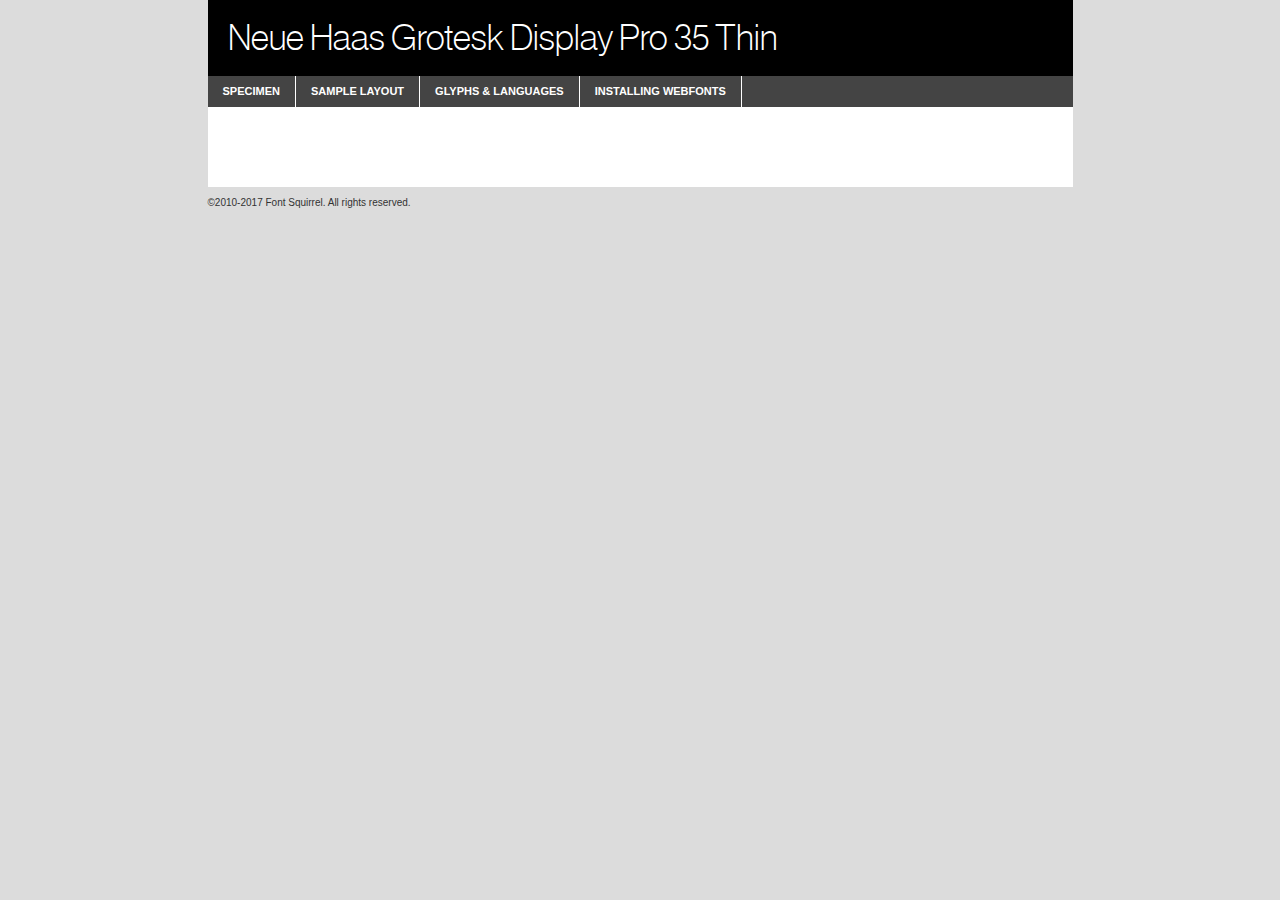
<file: fonte/neue/neuehaasdisplay-thin-demo.html>
<!DOCTYPE html PUBLIC "-//W3C//DTD XHTML 1.0 Transitional//EN"
        "http://www.w3.org/TR/xhtml1/DTD/xhtml1-transitional.dtd">

<html xmlns="http://www.w3.org/1999/xhtml" xml:lang="en" lang="en">
<head>
    <meta http-equiv="Content-Type" content="text/html; charset=utf-8"/>
    <script src="http://ajax.googleapis.com/ajax/libs/jquery/1.7.2/jquery.min.js" type="text/javascript" charset="utf-8"></script>
    <script type="text/javascript">
		(function($) {
			$.fn.easyTabs = function(option) {
				var param = jQuery.extend({ fadeSpeed: 'fast', defaultContent: 1, activeClass: 'active' }, option);
				$(this).each(function() {
					var thisId = '#' + this.id;
					if ( param.defaultContent == '' )
					{
						param.defaultContent = 1;
					}
					if ( typeof param.defaultContent == 'number' )
					{
						var defaultTab = $(thisId + ' .tabs li:eq(' + (param.defaultContent - 1) + ') a').attr('href').substr(1);
					}
					else
					{
						var defaultTab = param.defaultContent;
					}
					$(thisId + ' .tabs li a').each(function() {
						var tabToHide = $(this).attr('href').substr(1);
						$('#' + tabToHide).addClass('easytabs-tab-content');
					});
					hideAll();
					changeContent(defaultTab);

					function hideAll() {$(thisId + ' .easytabs-tab-content').hide();}

					function changeContent(tabId)
					{
						hideAll();
						$(thisId + ' .tabs li').removeClass(param.activeClass);
						$(thisId + ' .tabs li a[href=#' + tabId + ']').closest('li').addClass(param.activeClass);
						if ( param.fadeSpeed != 'none' )
						{
							$(thisId + ' #' + tabId).fadeIn(param.fadeSpeed);
						}
						else
						{
							$(thisId + ' #' + tabId).show();
						}
					}

					$(thisId + ' .tabs li').click(function() {
						var tabId = $(this).find('a').attr('href').substr(1);
						changeContent(tabId);
						return false;
					});
				});
			}
		})(jQuery);
    </script>
    <link rel="stylesheet" href="specimen_files/specimen_stylesheet.css" type="text/css" charset="utf-8"/>
    <link rel="stylesheet" href="stylesheet.css" type="text/css" charset="utf-8"/>

    <style type="text/css">
        		body {
			font-family: 'neue_haas_grotesk_display35Th';
        		}

            </style>

    <title>Neue Haas Grotesk Display Pro 35 Thin Specimen</title>


    <script type="text/javascript" charset="utf-8">
		$(document).ready(function() {
			$('#container').easyTabs({ defaultContent: 1 });
		});
    </script>
</head>

<body>
<div id="container">
    <div id="header">
		Neue Haas Grotesk Display Pro 35 Thin    </div>
    <ul class="tabs">
        <li><a href="#specimen">Specimen</a></li>
        <li><a href="#layout">Sample Layout</a></li>
		        <li><a href="#glyphs">Glyphs &amp; Languages</a></li>
        <li><a href="#installing">Installing Webfonts</a></li>

    </ul>

    <div id="main_content">


        <div id="specimen">

            <div class="section">
                <div class="grid12 firstcol">
                    <div class="huge">AaBb</div>
                </div>
            </div>

            <div class="section">
                <div class="glyph_range">A&#x200B;B&#x200b;C&#x200b;D&#x200b;E&#x200b;F&#x200b;G&#x200b;H&#x200b;I&#x200b;J&#x200b;K&#x200b;L&#x200b;M&#x200b;N&#x200b;O&#x200b;P&#x200b;Q&#x200b;R&#x200b;S&#x200b;T&#x200b;U&#x200b;V&#x200b;W&#x200b;X&#x200b;Y&#x200b;Z&#x200b;a&#x200b;b&#x200b;c&#x200b;d&#x200b;e&#x200b;f&#x200b;g&#x200b;h&#x200b;i&#x200b;j&#x200b;k&#x200b;l&#x200b;m&#x200b;n&#x200b;o&#x200b;p&#x200b;q&#x200b;r&#x200b;s&#x200b;t&#x200b;u&#x200b;v&#x200b;w&#x200b;x&#x200b;y&#x200b;z&#x200b;1&#x200b;2&#x200b;3&#x200b;4&#x200b;5&#x200b;6&#x200b;7&#x200b;8&#x200b;9&#x200b;0&#x200b;&amp;&#x200b;.&#x200b;,&#x200b;?&#x200b;!&#x200b;&#64;&#x200b;(&#x200b;)&#x200b;#&#x200b;$&#x200b;%&#x200b;*&#x200b;+&#x200b;-&#x200b;=&#x200b;:&#x200b;;</div>
            </div>
            <div class="section">
                <div class="grid12 firstcol">
                    <table class="sample_table">
                        <tr>
                            <td>10</td>
                            <td class="size10">abcdefghijklmnopqrstuvwxyzABCDEFGHIJKLMNOPQRSTUVWXYZ0123456789abcdefghijklmnopqrstuvwxyzABCDEFGHIJKLMNOPQRSTUVWXYZ0123456789abcdefghijklmnopqrstuvwxyzABCDEFGHIJKLMNOPQRSTUVWXYZ</td>
                        </tr>
                        <tr>
                            <td>11</td>
                            <td class="size11">abcdefghijklmnopqrstuvwxyzABCDEFGHIJKLMNOPQRSTUVWXYZ0123456789abcdefghijklmnopqrstuvwxyzABCDEFGHIJKLMNOPQRSTUVWXYZ0123456789abcdefghijklmnopqrstuvwxyzABCDEFGHIJKLMNOPQRSTUVWXYZ</td>
                        </tr>
                        <tr>
                            <td>12</td>
                            <td class="size12">abcdefghijklmnopqrstuvwxyzABCDEFGHIJKLMNOPQRSTUVWXYZ0123456789abcdefghijklmnopqrstuvwxyzABCDEFGHIJKLMNOPQRSTUVWXYZ0123456789abcdefghijklmnopqrstuvwxyzABCDEFGHIJKLMNOPQRSTUVWXYZ</td>
                        </tr>
                        <tr>
                            <td>13</td>
                            <td class="size13">abcdefghijklmnopqrstuvwxyzABCDEFGHIJKLMNOPQRSTUVWXYZ0123456789abcdefghijklmnopqrstuvwxyzABCDEFGHIJKLMNOPQRSTUVWXYZ0123456789abcdefghijklmnopqrstuvwxyzABCDEFGHIJKLMNOPQRSTUVWXYZ</td>
                        </tr>
                        <tr>
                            <td>14</td>
                            <td class="size14">abcdefghijklmnopqrstuvwxyzABCDEFGHIJKLMNOPQRSTUVWXYZ0123456789abcdefghijklmnopqrstuvwxyzABCDEFGHIJKLMNOPQRSTUVWXYZ0123456789abcdefghijklmnopqrstuvwxyzABCDEFGHIJKLMNOPQRSTUVWXYZ</td>
                        </tr>
                        <tr>
                            <td>16</td>
                            <td class="size16">abcdefghijklmnopqrstuvwxyzABCDEFGHIJKLMNOPQRSTUVWXYZ0123456789abcdefghijklmnopqrstuvwxyzABCDEFGHIJKLMNOPQRSTUVWXYZ</td>
                        </tr>
                        <tr>
                            <td>18</td>
                            <td class="size18">abcdefghijklmnopqrstuvwxyzABCDEFGHIJKLMNOPQRSTUVWXYZ0123456789abcdefghijklmnopqrstuvwxyzABCDEFGHIJKLMNOPQRSTUVWXYZ</td>
                        </tr>
                        <tr>
                            <td>20</td>
                            <td class="size20">abcdefghijklmnopqrstuvwxyzABCDEFGHIJKLMNOPQRSTUVWXYZ0123456789abcdefghijklmnopqrstuvwxyzABCDEFGHIJKLMNOPQRSTUVWXYZ</td>
                        </tr>
                        <tr>
                            <td>24</td>
                            <td class="size24">abcdefghijklmnopqrstuvwxyzABCDEFGHIJKLMNOPQRSTUVWXYZ0123456789abcdefghijklmnopqrstuvwxyzABCDEFGHIJKLMNOPQRSTUVWXYZ</td>
                        </tr>
                        <tr>
                            <td>30</td>
                            <td class="size30">abcdefghijklmnopqrstuvwxyzABCDEFGHIJKLMNOPQRSTUVWXYZ0123456789abcdefghijklmnopqrstuvwxyzABCDEFGHIJKLMNOPQRSTUVWXYZ</td>
                        </tr>
                        <tr>
                            <td>36</td>
                            <td class="size36">abcdefghijklmnopqrstuvwxyzABCDEFGHIJKLMNOPQRSTUVWXYZ0123456789abcdefghijklmnopqrstuvwxyzABCDEFGHIJKLMNOPQRSTUVWXYZ</td>
                        </tr>
                        <tr>
                            <td>48</td>
                            <td class="size48">abcdefghijklmnopqrstuvwxyzABCDEFGHIJKLMNOPQRSTUVWXYZ0123456789abcdefghijklmnopqrstuvwxyzABCDEFGHIJKLMNOPQRSTUVWXYZ</td>
                        </tr>
                        <tr>
                            <td>60</td>
                            <td class="size60">abcdefghijklmnopqrstuvwxyzABCDEFGHIJKLMNOPQRSTUVWXYZ0123456789abcdefghijklmnopqrstuvwxyzABCDEFGHIJKLMNOPQRSTUVWXYZ</td>
                        </tr>
                        <tr>
                            <td>72</td>
                            <td class="size72">abcdefghijklmnopqrstuvwxyzABCDEFGHIJKLMNOPQRSTUVWXYZ0123456789abcdefghijklmnopqrstuvwxyzABCDEFGHIJKLMNOPQRSTUVWXYZ</td>
                        </tr>
                        <tr>
                            <td>90</td>
                            <td class="size90">abcdefghijklmnopqrstuvwxyzABCDEFGHIJKLMNOPQRSTUVWXYZ0123456789abcdefghijklmnopqrstuvwxyzABCDEFGHIJKLMNOPQRSTUVWXYZ</td>
                        </tr>
                    </table>

                </div>

            </div>


            <div class="section" id="bodycomparison">


                <div id="xheight">
                    <div class="fontbody">&#x25FC;&#x25FC;&#x25FC;&#x25FC;&#x25FC;&#x25FC;&#x25FC;&#x25FC;&#x25FC;&#x25FC;&#x25FC;&#x25FC;&#x25FC;&#x25FC;&#x25FC;&#x25FC;&#x25FC;&#x25FC;&#x25FC;&#x25FC;&#x25FC;&#x25FC;&#x25FC;&#x25FC;&#x25FC;&#x25FC;&#x25FC;&#x25FC;&#x25FC;&#x25FC;&#x25FC;&#x25FC;&#x25FC;&#x25FC;&#x25FC;&#x25FC;&#x25FC;&#x25FC;&#x25FC;&#x25FC;&#x25FC;&#x25FC;&#x25FC;&#x25FC;&#x25FC;&#x25FC;&#x25FC;&#x25FC;&#x25FC;&#x25FC;&#x25FC;&#x25FC;&#x25FC;&#x25FC;&#x25FC;&#x25FC;&#x25FC;&#x25FC;&#x25FC;&#x25FC;&#x25FC;&#x25FC;&#x25FC;&#x25FC;&#x25FC;&#x25FC;&#x25FC;&#x25FC;&#x25FC;&#x25FC;&#x25FC;&#x25FC;&#x25FC;&#x25FC;&#x25FC;&#x25FC;&#x25FC;&#x25FC;&#x25FC;&#x25FC;&#x25FC;&#x25FC;&#x25FC;&#x25FC;&#x25FC;&#x25FC;&#x25FC;&#x25FC;&#x25FC;&#x25FC;&#x25FC;&#x25FC;&#x25FC;&#x25FC;&#x25FC;&#x25FC;&#x25FC;&#x25FC;&#x25FC;body</div>
                    <div class="arialbody">body</div>
                    <div class="verdanabody">body</div>
                    <div class="georgiabody">body</div>
                </div>
                <div class="fontbody" style="z-index:1">
                    body<span>Neue Haas Grotesk Display Pro 35 Thin</span>
                </div>
                <div class="arialbody" style="z-index:1">
                    body<span>Arial</span>
                </div>
                <div class="verdanabody" style="z-index:1">
                    body<span>Verdana</span>
                </div>
                <div class="georgiabody" style="z-index:1">
                    body<span>Georgia</span>
                </div>


            </div>


            <div class="section psample psample_row1" id="">

                <div class="grid2 firstcol">
                    <p class="size10"><span>10.</span>Aenean lacinia bibendum nulla sed consectetur. Fusce dapibus, tellus ac cursus commodo, tortor mauris condimentum nibh, ut fermentum massa justo sit amet risus. Nullam id dolor id nibh ultricies vehicula ut id elit. Cum sociis natoque penatibus et magnis dis parturient montes, nascetur ridiculus mus. Nulla vitae elit libero, a pharetra augue.</p>

                </div>
                <div class="grid3">
                    <p class="size11"><span>11.</span>Aenean lacinia bibendum nulla sed consectetur. Fusce dapibus, tellus ac cursus commodo, tortor mauris condimentum nibh, ut fermentum massa justo sit amet risus. Nullam id dolor id nibh ultricies vehicula ut id elit. Cum sociis natoque penatibus et magnis dis parturient montes, nascetur ridiculus mus. Nulla vitae elit libero, a pharetra augue.</p>

                </div>
                <div class="grid3">
                    <p class="size12"><span>12.</span>Aenean lacinia bibendum nulla sed consectetur. Fusce dapibus, tellus ac cursus commodo, tortor mauris condimentum nibh, ut fermentum massa justo sit amet risus. Nullam id dolor id nibh ultricies vehicula ut id elit. Cum sociis natoque penatibus et magnis dis parturient montes, nascetur ridiculus mus. Nulla vitae elit libero, a pharetra augue.</p>

                </div>
                <div class="grid4">
                    <p class="size13"><span>13.</span>Aenean lacinia bibendum nulla sed consectetur. Fusce dapibus, tellus ac cursus commodo, tortor mauris condimentum nibh, ut fermentum massa justo sit amet risus. Nullam id dolor id nibh ultricies vehicula ut id elit. Cum sociis natoque penatibus et magnis dis parturient montes, nascetur ridiculus mus. Nulla vitae elit libero, a pharetra augue.</p>

                </div>
                <div class="white_blend"></div>

            </div>
            <div class="section psample psample_row2" id="">
                <div class="grid3 firstcol">
                    <p class="size14"><span>14.</span>Aenean lacinia bibendum nulla sed consectetur. Fusce dapibus, tellus ac cursus commodo, tortor mauris condimentum nibh, ut fermentum massa justo sit amet risus. Nullam id dolor id nibh ultricies vehicula ut id elit. Cum sociis natoque penatibus et magnis dis parturient montes, nascetur ridiculus mus. Nulla vitae elit libero, a pharetra augue.</p>

                </div>
                <div class="grid4">
                    <p class="size16"><span>16.</span>Aenean lacinia bibendum nulla sed consectetur. Fusce dapibus, tellus ac cursus commodo, tortor mauris condimentum nibh, ut fermentum massa justo sit amet risus. Nullam id dolor id nibh ultricies vehicula ut id elit. Cum sociis natoque penatibus et magnis dis parturient montes, nascetur ridiculus mus. Nulla vitae elit libero, a pharetra augue.</p>

                </div>
                <div class="grid5">
                    <p class="size18"><span>18.</span>Aenean lacinia bibendum nulla sed consectetur. Fusce dapibus, tellus ac cursus commodo, tortor mauris condimentum nibh, ut fermentum massa justo sit amet risus. Nullam id dolor id nibh ultricies vehicula ut id elit. Cum sociis natoque penatibus et magnis dis parturient montes, nascetur ridiculus mus. Nulla vitae elit libero, a pharetra augue.</p>

                </div>

                <div class="white_blend"></div>

            </div>

            <div class="section psample psample_row3" id="">
                <div class="grid5 firstcol">
                    <p class="size20"><span>20.</span>Aenean lacinia bibendum nulla sed consectetur. Fusce dapibus, tellus ac cursus commodo, tortor mauris condimentum nibh, ut fermentum massa justo sit amet risus. Nullam id dolor id nibh ultricies vehicula ut id elit. Cum sociis natoque penatibus et magnis dis parturient montes, nascetur ridiculus mus. Nulla vitae elit libero, a pharetra augue.</p>
                </div>
                <div class="grid7">
                    <p class="size24"><span>24.</span>Aenean lacinia bibendum nulla sed consectetur. Fusce dapibus, tellus ac cursus commodo, tortor mauris condimentum nibh, ut fermentum massa justo sit amet risus. Nullam id dolor id nibh ultricies vehicula ut id elit. Cum sociis natoque penatibus et magnis dis parturient montes, nascetur ridiculus mus. Nulla vitae elit libero, a pharetra augue.</p>
                </div>

                <div class="white_blend"></div>

            </div>

            <div class="section psample psample_row4" id="">
                <div class="grid12 firstcol">
                    <p class="size30"><span>30.</span>Aenean lacinia bibendum nulla sed consectetur. Fusce dapibus, tellus ac cursus commodo, tortor mauris condimentum nibh, ut fermentum massa justo sit amet risus. Nullam id dolor id nibh ultricies vehicula ut id elit. Cum sociis natoque penatibus et magnis dis parturient montes, nascetur ridiculus mus. Nulla vitae elit libero, a pharetra augue.</p>
                </div>
                <div class="white_blend"></div>

            </div>


            <div class="section psample psample_row1 fullreverse">
                <div class="grid2 firstcol">
                    <p class="size10"><span>10.</span>Aenean lacinia bibendum nulla sed consectetur. Fusce dapibus, tellus ac cursus commodo, tortor mauris condimentum nibh, ut fermentum massa justo sit amet risus. Nullam id dolor id nibh ultricies vehicula ut id elit. Cum sociis natoque penatibus et magnis dis parturient montes, nascetur ridiculus mus. Nulla vitae elit libero, a pharetra augue.</p>

                </div>
                <div class="grid3">
                    <p class="size11"><span>11.</span>Aenean lacinia bibendum nulla sed consectetur. Fusce dapibus, tellus ac cursus commodo, tortor mauris condimentum nibh, ut fermentum massa justo sit amet risus. Nullam id dolor id nibh ultricies vehicula ut id elit. Cum sociis natoque penatibus et magnis dis parturient montes, nascetur ridiculus mus. Nulla vitae elit libero, a pharetra augue.</p>

                </div>
                <div class="grid3">
                    <p class="size12"><span>12.</span>Aenean lacinia bibendum nulla sed consectetur. Fusce dapibus, tellus ac cursus commodo, tortor mauris condimentum nibh, ut fermentum massa justo sit amet risus. Nullam id dolor id nibh ultricies vehicula ut id elit. Cum sociis natoque penatibus et magnis dis parturient montes, nascetur ridiculus mus. Nulla vitae elit libero, a pharetra augue.</p>

                </div>
                <div class="grid4">
                    <p class="size13"><span>13.</span>Aenean lacinia bibendum nulla sed consectetur. Fusce dapibus, tellus ac cursus commodo, tortor mauris condimentum nibh, ut fermentum massa justo sit amet risus. Nullam id dolor id nibh ultricies vehicula ut id elit. Cum sociis natoque penatibus et magnis dis parturient montes, nascetur ridiculus mus. Nulla vitae elit libero, a pharetra augue.</p>

                </div>
                <div class="black_blend"></div>

            </div>

            <div class="section psample psample_row2 fullreverse">
                <div class="grid3 firstcol">
                    <p class="size14"><span>14.</span>Aenean lacinia bibendum nulla sed consectetur. Fusce dapibus, tellus ac cursus commodo, tortor mauris condimentum nibh, ut fermentum massa justo sit amet risus. Nullam id dolor id nibh ultricies vehicula ut id elit. Cum sociis natoque penatibus et magnis dis parturient montes, nascetur ridiculus mus. Nulla vitae elit libero, a pharetra augue.</p>

                </div>
                <div class="grid4">
                    <p class="size16"><span>16.</span>Aenean lacinia bibendum nulla sed consectetur. Fusce dapibus, tellus ac cursus commodo, tortor mauris condimentum nibh, ut fermentum massa justo sit amet risus. Nullam id dolor id nibh ultricies vehicula ut id elit. Cum sociis natoque penatibus et magnis dis parturient montes, nascetur ridiculus mus. Nulla vitae elit libero, a pharetra augue.</p>

                </div>
                <div class="grid5">
                    <p class="size18"><span>18.</span>Aenean lacinia bibendum nulla sed consectetur. Fusce dapibus, tellus ac cursus commodo, tortor mauris condimentum nibh, ut fermentum massa justo sit amet risus. Nullam id dolor id nibh ultricies vehicula ut id elit. Cum sociis natoque penatibus et magnis dis parturient montes, nascetur ridiculus mus. Nulla vitae elit libero, a pharetra augue.</p>

                </div>
                <div class="black_blend"></div>

            </div>

            <div class="section psample fullreverse psample_row3" id="">
                <div class="grid5 firstcol">
                    <p class="size20"><span>20.</span>Aenean lacinia bibendum nulla sed consectetur. Fusce dapibus, tellus ac cursus commodo, tortor mauris condimentum nibh, ut fermentum massa justo sit amet risus. Nullam id dolor id nibh ultricies vehicula ut id elit. Cum sociis natoque penatibus et magnis dis parturient montes, nascetur ridiculus mus. Nulla vitae elit libero, a pharetra augue.</p>
                </div>
                <div class="grid7">
                    <p class="size24"><span>24.</span>Aenean lacinia bibendum nulla sed consectetur. Fusce dapibus, tellus ac cursus commodo, tortor mauris condimentum nibh, ut fermentum massa justo sit amet risus. Nullam id dolor id nibh ultricies vehicula ut id elit. Cum sociis natoque penatibus et magnis dis parturient montes, nascetur ridiculus mus. Nulla vitae elit libero, a pharetra augue.</p>
                </div>

                <div class="black_blend"></div>

            </div>

            <div class="section psample fullreverse psample_row4" id="" style="border-bottom: 20px #000 solid;">
                <div class="grid12 firstcol">
                    <p class="size30"><span>30.</span>Aenean lacinia bibendum nulla sed consectetur. Fusce dapibus, tellus ac cursus commodo, tortor mauris condimentum nibh, ut fermentum massa justo sit amet risus. Nullam id dolor id nibh ultricies vehicula ut id elit. Cum sociis natoque penatibus et magnis dis parturient montes, nascetur ridiculus mus. Nulla vitae elit libero, a pharetra augue.</p>
                </div>
                <div class="black_blend"></div>

            </div>


        </div>

        <div id="layout">

            <div class="section">

                <div class="grid12 firstcol">
                    <h1>Lorem Ipsum Dolor</h1>
                    <h2>Etiam porta sem malesuada magna mollis euismod</h2>

                    <p class="byline">By <a href="#link">Aenean Lacinia</a></p>
                </div>
            </div>
            <div class="section">
                <div class="grid8 firstcol">
                    <p class="large">Donec sed odio dui. Morbi leo risus, porta ac consectetur ac, vestibulum at eros. Fusce dapibus, tellus ac cursus commodo, tortor mauris condimentum nibh, ut fermentum massa justo sit amet risus. </p>


                    <h3>Pellentesque ornare sem</h3>

                    <p>Maecenas sed diam eget risus varius blandit sit amet non magna. Maecenas faucibus mollis interdum. Donec ullamcorper nulla non metus auctor fringilla. Nullam id dolor id nibh ultricies vehicula ut id elit. Nullam id dolor id nibh ultricies vehicula ut id elit. </p>

                    <p>Aenean eu leo quam. Pellentesque ornare sem lacinia quam venenatis vestibulum. Lorem ipsum dolor sit amet, consectetur adipiscing elit. Cum sociis natoque penatibus et magnis dis parturient montes, nascetur ridiculus mus. </p>

                    <p>Nulla vitae elit libero, a pharetra augue. Praesent commodo cursus magna, vel scelerisque nisl consectetur et. Aenean lacinia bibendum nulla sed consectetur. </p>

                    <p>Nullam quis risus eget urna mollis ornare vel eu leo. Nullam quis risus eget urna mollis ornare vel eu leo. Maecenas sed diam eget risus varius blandit sit amet non magna. Donec ullamcorper nulla non metus auctor fringilla. </p>

                    <h3>Cras mattis consectetur</h3>

                    <p>Aenean eu leo quam. Pellentesque ornare sem lacinia quam venenatis vestibulum. Aenean lacinia bibendum nulla sed consectetur. Integer posuere erat a ante venenatis dapibus posuere velit aliquet. Cras mattis consectetur purus sit amet fermentum. </p>

                    <p>Nullam id dolor id nibh ultricies vehicula ut id elit. Nullam quis risus eget urna mollis ornare vel eu leo. Cras mattis consectetur purus sit amet fermentum.</p>
                </div>

                <div class="grid4 sidebar">

                    <div class="box reverse">
                        <p class="last">Nullam quis risus eget urna mollis ornare vel eu leo. Donec ullamcorper nulla non metus auctor fringilla. Cras mattis consectetur purus sit amet fermentum. Sed posuere consectetur est at lobortis. Lorem ipsum dolor sit amet, consectetur adipiscing elit. </p>
                    </div>

                    <p class="caption">Maecenas sed diam eget risus varius.</p>

                    <p>Vestibulum id ligula porta felis euismod semper. Integer posuere erat a ante venenatis dapibus posuere velit aliquet. Vestibulum id ligula porta felis euismod semper. Sed posuere consectetur est at lobortis. Maecenas sed diam eget risus varius blandit sit amet non magna. Fusce dapibus, tellus ac cursus commodo, tortor mauris condimentum nibh, ut fermentum massa justo sit amet risus. </p>


                    <p>Duis mollis, est non commodo luctus, nisi erat porttitor ligula, eget lacinia odio sem nec elit. Aenean lacinia bibendum nulla sed consectetur. Vivamus sagittis lacus vel augue laoreet rutrum faucibus dolor auctor. Aenean lacinia bibendum nulla sed consectetur. Nullam quis risus eget urna mollis ornare vel eu leo. </p>

                    <p>Praesent commodo cursus magna, vel scelerisque nisl consectetur et. Donec ullamcorper nulla non metus auctor fringilla. Maecenas faucibus mollis interdum. Fusce dapibus, tellus ac cursus commodo, tortor mauris condimentum nibh, ut fermentum massa justo sit amet risus. </p>

                </div>
            </div>

        </div>


		

        <div id="glyphs">
            <div class="section">
                <div class="grid12 firstcol">

                    <h1>Language Support</h1>
                    <p>The subset of Neue Haas Grotesk Display Pro 35 Thin in this kit supports the following languages:<br/>

						Albanian, Basque, Breton, Chamorro, Danish, Dutch, English, Faroese, Finnish, French, Frisian, Galician, German, Icelandic, Italian, Malagasy, Norwegian, Portuguese, Spanish, Alsatian, Aragonese, Arapaho, Arrernte, Asturian, Aymara, Bislama, Cebuano, Corsican, Fijian, French_creole, Genoese, Gilbertese, Greenlandic, Haitian_creole, Hiligaynon, Hmong, Hopi, Ibanag, Iloko_ilokano, Indonesian, Interglossa_glosa, Interlingua, Irish_gaelic, Jerriais, Lojban, Lombard, Luxembourgeois, Manx, Mohawk, Norfolk_pitcairnese, Occitan, Oromo, Pangasinan, Papiamento, Piedmontese, Potawatomi, Rhaeto-romance, Romansh, Rotokas, Sami_lule, Samoan, Sardinian, Scots_gaelic, Seychelles_creole, Shona, Sicilian, Somali, Southern_ndebele, Swahili, Swati_swazi, Tagalog_filipino_pilipino, Tetum, Tok_pisin, Uyghur_latinized, Volapuk, Walloon, Warlpiri, Xhosa, Yapese, Zulu, Latinbasic, Ubasic, Demo                    </p>
                    <h1>Glyph Chart</h1>
                    <p>The subset of Neue Haas Grotesk Display Pro 35 Thin in this kit includes all the glyphs listed below. Unicode entities are included above each glyph to help you insert individual characters into your layout.</p>
                    <div id="glyph_chart">

																				                                <div><p>&amp;#13;</p>&#13;</div>
																				                                <div><p>&amp;#32;</p>&#32;</div>
																				                                <div><p>&amp;#33;</p>&#33;</div>
																				                                <div><p>&amp;#34;</p>&#34;</div>
																				                                <div><p>&amp;#35;</p>&#35;</div>
																				                                <div><p>&amp;#36;</p>&#36;</div>
																				                                <div><p>&amp;#37;</p>&#37;</div>
																				                                <div><p>&amp;#38;</p>&#38;</div>
																				                                <div><p>&amp;#39;</p>&#39;</div>
																				                                <div><p>&amp;#40;</p>&#40;</div>
																				                                <div><p>&amp;#41;</p>&#41;</div>
																				                                <div><p>&amp;#42;</p>&#42;</div>
																				                                <div><p>&amp;#43;</p>&#43;</div>
																				                                <div><p>&amp;#44;</p>&#44;</div>
																				                                <div><p>&amp;#45;</p>&#45;</div>
																				                                <div><p>&amp;#46;</p>&#46;</div>
																				                                <div><p>&amp;#47;</p>&#47;</div>
																				                                <div><p>&amp;#48;</p>&#48;</div>
																				                                <div><p>&amp;#49;</p>&#49;</div>
																				                                <div><p>&amp;#50;</p>&#50;</div>
																				                                <div><p>&amp;#51;</p>&#51;</div>
																				                                <div><p>&amp;#52;</p>&#52;</div>
																				                                <div><p>&amp;#53;</p>&#53;</div>
																				                                <div><p>&amp;#54;</p>&#54;</div>
																				                                <div><p>&amp;#55;</p>&#55;</div>
																				                                <div><p>&amp;#56;</p>&#56;</div>
																				                                <div><p>&amp;#57;</p>&#57;</div>
																				                                <div><p>&amp;#58;</p>&#58;</div>
																				                                <div><p>&amp;#59;</p>&#59;</div>
																				                                <div><p>&amp;#60;</p>&#60;</div>
																				                                <div><p>&amp;#61;</p>&#61;</div>
																				                                <div><p>&amp;#62;</p>&#62;</div>
																				                                <div><p>&amp;#63;</p>&#63;</div>
																				                                <div><p>&amp;#64;</p>&#64;</div>
																				                                <div><p>&amp;#65;</p>&#65;</div>
																				                                <div><p>&amp;#66;</p>&#66;</div>
																				                                <div><p>&amp;#67;</p>&#67;</div>
																				                                <div><p>&amp;#68;</p>&#68;</div>
																				                                <div><p>&amp;#69;</p>&#69;</div>
																				                                <div><p>&amp;#70;</p>&#70;</div>
																				                                <div><p>&amp;#71;</p>&#71;</div>
																				                                <div><p>&amp;#72;</p>&#72;</div>
																				                                <div><p>&amp;#73;</p>&#73;</div>
																				                                <div><p>&amp;#74;</p>&#74;</div>
																				                                <div><p>&amp;#75;</p>&#75;</div>
																				                                <div><p>&amp;#76;</p>&#76;</div>
																				                                <div><p>&amp;#77;</p>&#77;</div>
																				                                <div><p>&amp;#78;</p>&#78;</div>
																				                                <div><p>&amp;#79;</p>&#79;</div>
																				                                <div><p>&amp;#80;</p>&#80;</div>
																				                                <div><p>&amp;#81;</p>&#81;</div>
																				                                <div><p>&amp;#82;</p>&#82;</div>
																				                                <div><p>&amp;#83;</p>&#83;</div>
																				                                <div><p>&amp;#84;</p>&#84;</div>
																				                                <div><p>&amp;#85;</p>&#85;</div>
																				                                <div><p>&amp;#86;</p>&#86;</div>
																				                                <div><p>&amp;#87;</p>&#87;</div>
																				                                <div><p>&amp;#88;</p>&#88;</div>
																				                                <div><p>&amp;#89;</p>&#89;</div>
																				                                <div><p>&amp;#90;</p>&#90;</div>
																				                                <div><p>&amp;#91;</p>&#91;</div>
																				                                <div><p>&amp;#92;</p>&#92;</div>
																				                                <div><p>&amp;#93;</p>&#93;</div>
																				                                <div><p>&amp;#94;</p>&#94;</div>
																				                                <div><p>&amp;#95;</p>&#95;</div>
																				                                <div><p>&amp;#96;</p>&#96;</div>
																				                                <div><p>&amp;#97;</p>&#97;</div>
																				                                <div><p>&amp;#98;</p>&#98;</div>
																				                                <div><p>&amp;#99;</p>&#99;</div>
																				                                <div><p>&amp;#100;</p>&#100;</div>
																				                                <div><p>&amp;#101;</p>&#101;</div>
																				                                <div><p>&amp;#102;</p>&#102;</div>
																				                                <div><p>&amp;#103;</p>&#103;</div>
																				                                <div><p>&amp;#104;</p>&#104;</div>
																				                                <div><p>&amp;#105;</p>&#105;</div>
																				                                <div><p>&amp;#106;</p>&#106;</div>
																				                                <div><p>&amp;#107;</p>&#107;</div>
																				                                <div><p>&amp;#108;</p>&#108;</div>
																				                                <div><p>&amp;#109;</p>&#109;</div>
																				                                <div><p>&amp;#110;</p>&#110;</div>
																				                                <div><p>&amp;#111;</p>&#111;</div>
																				                                <div><p>&amp;#112;</p>&#112;</div>
																				                                <div><p>&amp;#113;</p>&#113;</div>
																				                                <div><p>&amp;#114;</p>&#114;</div>
																				                                <div><p>&amp;#115;</p>&#115;</div>
																				                                <div><p>&amp;#116;</p>&#116;</div>
																				                                <div><p>&amp;#117;</p>&#117;</div>
																				                                <div><p>&amp;#118;</p>&#118;</div>
																				                                <div><p>&amp;#119;</p>&#119;</div>
																				                                <div><p>&amp;#120;</p>&#120;</div>
																				                                <div><p>&amp;#121;</p>&#121;</div>
																				                                <div><p>&amp;#122;</p>&#122;</div>
																				                                <div><p>&amp;#123;</p>&#123;</div>
																				                                <div><p>&amp;#124;</p>&#124;</div>
																				                                <div><p>&amp;#125;</p>&#125;</div>
																				                                <div><p>&amp;#126;</p>&#126;</div>
																				                                <div><p>&amp;#160;</p>&#160;</div>
																				                                <div><p>&amp;#161;</p>&#161;</div>
																				                                <div><p>&amp;#162;</p>&#162;</div>
																				                                <div><p>&amp;#163;</p>&#163;</div>
																				                                <div><p>&amp;#164;</p>&#164;</div>
																				                                <div><p>&amp;#165;</p>&#165;</div>
																				                                <div><p>&amp;#166;</p>&#166;</div>
																				                                <div><p>&amp;#167;</p>&#167;</div>
																				                                <div><p>&amp;#168;</p>&#168;</div>
																				                                <div><p>&amp;#169;</p>&#169;</div>
																				                                <div><p>&amp;#170;</p>&#170;</div>
																				                                <div><p>&amp;#171;</p>&#171;</div>
																				                                <div><p>&amp;#172;</p>&#172;</div>
																				                                <div><p>&amp;#173;</p>&#173;</div>
																				                                <div><p>&amp;#174;</p>&#174;</div>
																				                                <div><p>&amp;#175;</p>&#175;</div>
																				                                <div><p>&amp;#176;</p>&#176;</div>
																				                                <div><p>&amp;#177;</p>&#177;</div>
																				                                <div><p>&amp;#178;</p>&#178;</div>
																				                                <div><p>&amp;#179;</p>&#179;</div>
																				                                <div><p>&amp;#180;</p>&#180;</div>
																				                                <div><p>&amp;#181;</p>&#181;</div>
																				                                <div><p>&amp;#182;</p>&#182;</div>
																				                                <div><p>&amp;#183;</p>&#183;</div>
																				                                <div><p>&amp;#184;</p>&#184;</div>
																				                                <div><p>&amp;#185;</p>&#185;</div>
																				                                <div><p>&amp;#186;</p>&#186;</div>
																				                                <div><p>&amp;#187;</p>&#187;</div>
																				                                <div><p>&amp;#188;</p>&#188;</div>
																				                                <div><p>&amp;#189;</p>&#189;</div>
																				                                <div><p>&amp;#190;</p>&#190;</div>
																				                                <div><p>&amp;#191;</p>&#191;</div>
																				                                <div><p>&amp;#192;</p>&#192;</div>
																				                                <div><p>&amp;#193;</p>&#193;</div>
																				                                <div><p>&amp;#194;</p>&#194;</div>
																				                                <div><p>&amp;#195;</p>&#195;</div>
																				                                <div><p>&amp;#196;</p>&#196;</div>
																				                                <div><p>&amp;#197;</p>&#197;</div>
																				                                <div><p>&amp;#198;</p>&#198;</div>
																				                                <div><p>&amp;#199;</p>&#199;</div>
																				                                <div><p>&amp;#200;</p>&#200;</div>
																				                                <div><p>&amp;#201;</p>&#201;</div>
																				                                <div><p>&amp;#202;</p>&#202;</div>
																				                                <div><p>&amp;#203;</p>&#203;</div>
																				                                <div><p>&amp;#204;</p>&#204;</div>
																				                                <div><p>&amp;#205;</p>&#205;</div>
																				                                <div><p>&amp;#206;</p>&#206;</div>
																				                                <div><p>&amp;#207;</p>&#207;</div>
																				                                <div><p>&amp;#208;</p>&#208;</div>
																				                                <div><p>&amp;#209;</p>&#209;</div>
																				                                <div><p>&amp;#210;</p>&#210;</div>
																				                                <div><p>&amp;#211;</p>&#211;</div>
																				                                <div><p>&amp;#212;</p>&#212;</div>
																				                                <div><p>&amp;#213;</p>&#213;</div>
																				                                <div><p>&amp;#214;</p>&#214;</div>
																				                                <div><p>&amp;#215;</p>&#215;</div>
																				                                <div><p>&amp;#216;</p>&#216;</div>
																				                                <div><p>&amp;#217;</p>&#217;</div>
																				                                <div><p>&amp;#218;</p>&#218;</div>
																				                                <div><p>&amp;#219;</p>&#219;</div>
																				                                <div><p>&amp;#220;</p>&#220;</div>
																				                                <div><p>&amp;#221;</p>&#221;</div>
																				                                <div><p>&amp;#222;</p>&#222;</div>
																				                                <div><p>&amp;#223;</p>&#223;</div>
																				                                <div><p>&amp;#224;</p>&#224;</div>
																				                                <div><p>&amp;#225;</p>&#225;</div>
																				                                <div><p>&amp;#226;</p>&#226;</div>
																				                                <div><p>&amp;#227;</p>&#227;</div>
																				                                <div><p>&amp;#228;</p>&#228;</div>
																				                                <div><p>&amp;#229;</p>&#229;</div>
																				                                <div><p>&amp;#230;</p>&#230;</div>
																				                                <div><p>&amp;#231;</p>&#231;</div>
																				                                <div><p>&amp;#232;</p>&#232;</div>
																				                                <div><p>&amp;#233;</p>&#233;</div>
																				                                <div><p>&amp;#234;</p>&#234;</div>
																				                                <div><p>&amp;#235;</p>&#235;</div>
																				                                <div><p>&amp;#236;</p>&#236;</div>
																				                                <div><p>&amp;#237;</p>&#237;</div>
																				                                <div><p>&amp;#238;</p>&#238;</div>
																				                                <div><p>&amp;#239;</p>&#239;</div>
																				                                <div><p>&amp;#240;</p>&#240;</div>
																				                                <div><p>&amp;#241;</p>&#241;</div>
																				                                <div><p>&amp;#242;</p>&#242;</div>
																				                                <div><p>&amp;#243;</p>&#243;</div>
																				                                <div><p>&amp;#244;</p>&#244;</div>
																				                                <div><p>&amp;#245;</p>&#245;</div>
																				                                <div><p>&amp;#246;</p>&#246;</div>
																				                                <div><p>&amp;#247;</p>&#247;</div>
																				                                <div><p>&amp;#248;</p>&#248;</div>
																				                                <div><p>&amp;#249;</p>&#249;</div>
																				                                <div><p>&amp;#250;</p>&#250;</div>
																				                                <div><p>&amp;#251;</p>&#251;</div>
																				                                <div><p>&amp;#252;</p>&#252;</div>
																				                                <div><p>&amp;#253;</p>&#253;</div>
																				                                <div><p>&amp;#254;</p>&#254;</div>
																				                                <div><p>&amp;#255;</p>&#255;</div>
																				                                <div><p>&amp;#338;</p>&#338;</div>
																				                                <div><p>&amp;#339;</p>&#339;</div>
																				                                <div><p>&amp;#376;</p>&#376;</div>
																				                                <div><p>&amp;#710;</p>&#710;</div>
																				                                <div><p>&amp;#732;</p>&#732;</div>
																				                                <div><p>&amp;#8192;</p>&#8192;</div>
																				                                <div><p>&amp;#8193;</p>&#8193;</div>
																				                                <div><p>&amp;#8194;</p>&#8194;</div>
																				                                <div><p>&amp;#8195;</p>&#8195;</div>
																				                                <div><p>&amp;#8196;</p>&#8196;</div>
																				                                <div><p>&amp;#8197;</p>&#8197;</div>
																				                                <div><p>&amp;#8198;</p>&#8198;</div>
																				                                <div><p>&amp;#8199;</p>&#8199;</div>
																				                                <div><p>&amp;#8200;</p>&#8200;</div>
																				                                <div><p>&amp;#8201;</p>&#8201;</div>
																				                                <div><p>&amp;#8202;</p>&#8202;</div>
																				                                <div><p>&amp;#8208;</p>&#8208;</div>
																				                                <div><p>&amp;#8209;</p>&#8209;</div>
																				                                <div><p>&amp;#8210;</p>&#8210;</div>
																				                                <div><p>&amp;#8211;</p>&#8211;</div>
																				                                <div><p>&amp;#8212;</p>&#8212;</div>
																				                                <div><p>&amp;#8216;</p>&#8216;</div>
																				                                <div><p>&amp;#8217;</p>&#8217;</div>
																				                                <div><p>&amp;#8218;</p>&#8218;</div>
																				                                <div><p>&amp;#8220;</p>&#8220;</div>
																				                                <div><p>&amp;#8221;</p>&#8221;</div>
																				                                <div><p>&amp;#8222;</p>&#8222;</div>
																				                                <div><p>&amp;#8226;</p>&#8226;</div>
																				                                <div><p>&amp;#8230;</p>&#8230;</div>
																				                                <div><p>&amp;#8239;</p>&#8239;</div>
																				                                <div><p>&amp;#8249;</p>&#8249;</div>
																				                                <div><p>&amp;#8250;</p>&#8250;</div>
																				                                <div><p>&amp;#8287;</p>&#8287;</div>
																				                                <div><p>&amp;#8364;</p>&#8364;</div>
																				                                <div><p>&amp;#8482;</p>&#8482;</div>
																				                                <div><p>&amp;#9724;</p>&#9724;</div>
																				                                <div><p>&amp;#64257;</p>&#64257;</div>
																				                                <div><p>&amp;#64258;</p>&#64258;</div>
																				                                <div><p>&amp;#64259;</p>&#64259;</div>
																				                                <div><p>&amp;#64260;</p>&#64260;</div>
																																													                    </div>
                </div>


            </div>
        </div>


        <div id="specs">

        </div>

        <div id="installing">
            <div class="section">
                <div class="grid7 firstcol">
                    <h1>Installing Webfonts</h1>

                    <p>Webfonts are supported by all major browser platforms but not all in the same way. There are currently four different font formats that must be included in order to target all browsers. This includes TTF, WOFF, EOT and SVG.</p>

                    <h2>1. Upload your webfonts</h2>
                    <p>You must upload your webfont kit to your website. They should be in or near the same directory as your CSS files.</p>

                    <h2>2. Include the webfont stylesheet</h2>
                    <p>A special CSS @font-face declaration helps the various browsers select the appropriate font it needs without causing you a bunch of headaches. Learn more about this syntax by reading the <a href="https://www.fontspring.com/blog/further-hardening-of-the-bulletproof-syntax">Fontspring blog post</a> about it. The code for it is as follows:</p>


                    <code>
                        @font-face{
                        font-family: 'MyWebFont';
                        src: url('WebFont.eot');
                        src: url('WebFont.eot?#iefix') format('embedded-opentype'),
                        url('WebFont.woff') format('woff'),
                        url('WebFont.ttf') format('truetype'),
                        url('WebFont.svg#webfont') format('svg');
                        }
                    </code>

                    <p>We've already gone ahead and generated the code for you. All you have to do is link to the stylesheet in your HTML, like this:</p>
                    <code>&lt;link rel=&quot;stylesheet&quot; href=&quot;stylesheet.css&quot; type=&quot;text/css&quot; charset=&quot;utf-8&quot; /&gt;</code>

                    <h2>3. Modify your own stylesheet</h2>
                    <p>To take advantage of your new fonts, you must tell your stylesheet to use them. Look at the original @font-face declaration above and find the property called "font-family." The name linked there will be what you use to reference the font. Prepend that webfont name to the font stack in the "font-family" property, inside the selector you want to change. For example:</p>
                    <code>p { font-family: 'WebFont', Arial, sans-serif; }</code>

                    <h2>4. Test</h2>
                    <p>Getting webfonts to work cross-browser <em>can</em> be tricky. Use the information in the sidebar to help you if you find that fonts aren't loading in a particular browser.</p>
                </div>

                <div class="grid5 sidebar">
                    <div class="box">
                        <h2>Troubleshooting<br/>Font-Face Problems</h2>
                        <p>Having trouble getting your webfonts to load in your new website? Here are some tips to sort out what might be the problem.</p>

                        <h3>Fonts not showing in any browser</h3>

                        <p>This sounds like you need to work on the plumbing. You either did not upload the fonts to the correct directory, or you did not link the fonts properly in the CSS. If you've confirmed that all this is correct and you still have a problem, take a look at your .htaccess file and see if requests are getting intercepted.</p>

                        <h3>Fonts not loading in iPhone or iPad</h3>

                        <p>The most common problem here is that you are serving the fonts from an IIS server. IIS refuses to serve files that have unknown MIME types. If that is the case, you must set the MIME type for SVG to "image/svg+xml" in the server settings. Follow these instructions from Microsoft if you need help.</p>

                        <h3>Fonts not loading in Firefox</h3>

                        <p>The primary reason for this failure? You are still using a version Firefox older than 3.5. So upgrade already! If that isn't it, then you are very likely serving fonts from a different domain. Firefox requires that all font assets be served from the same domain. Lastly it is possible that you need to add WOFF to your list of MIME types (if you are serving via IIS.)</p>

                        <h3>Fonts not loading in IE</h3>

                        <p>Are you looking at Internet Explorer on an actual Windows machine or are you cheating by using a service like Adobe BrowserLab? Many of these screenshot services do not render @font-face for IE. Best to test it on a real machine.</p>

                        <h3>Fonts not loading in IE9</h3>

                        <p>IE9, like Firefox, requires that fonts be served from the same domain as the website. Make sure that is the case.</p>
                    </div>
                </div>
            </div>

        </div>

    </div>
    <div id="footer">
        <p>&copy;2010-2017 Font Squirrel. All rights reserved.</p>
    </div>
</div>
</body>
</html>
</file>
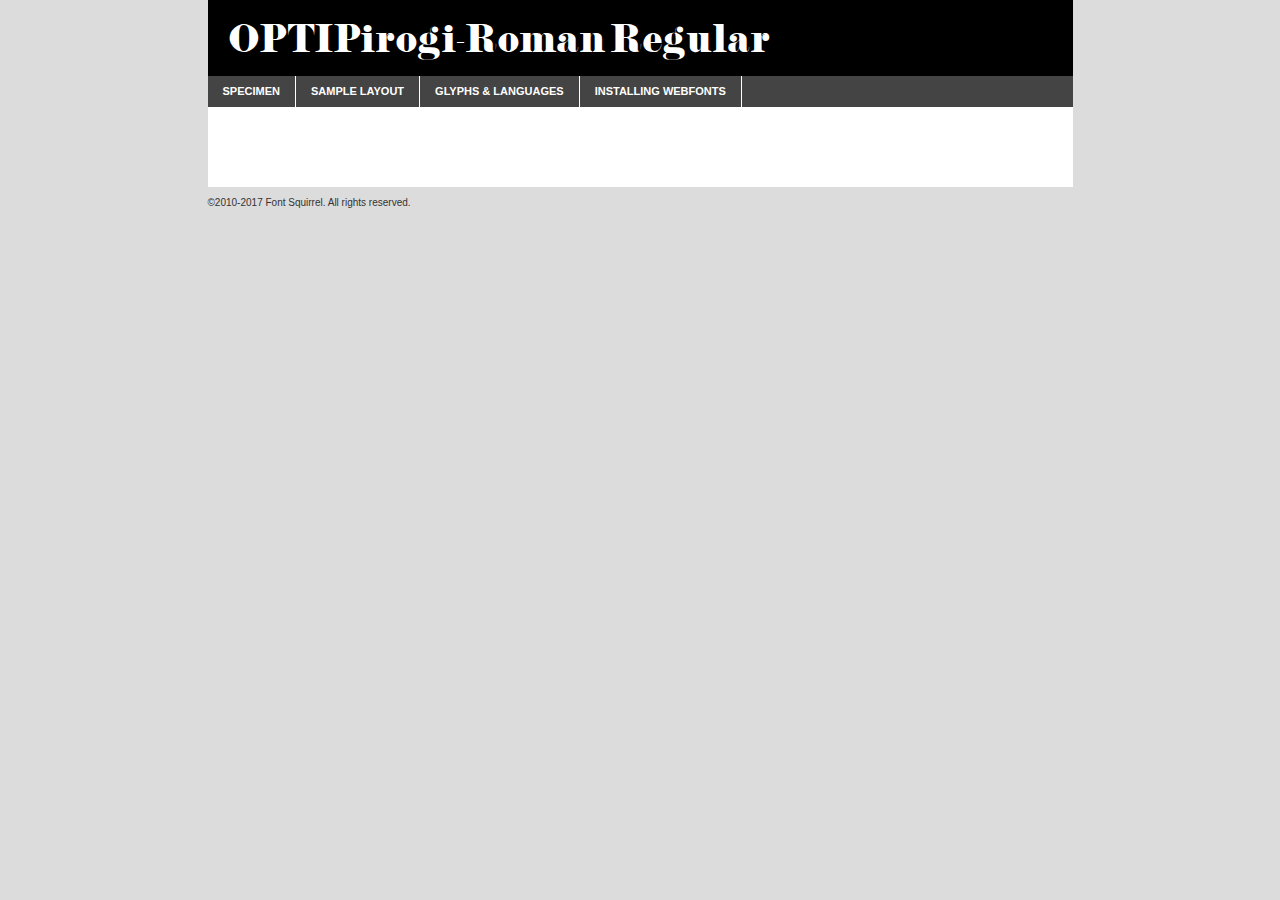
<file: fonte/optipirogi/optipirogi-roman-demo.html>
<!DOCTYPE html PUBLIC "-//W3C//DTD XHTML 1.0 Transitional//EN"
        "http://www.w3.org/TR/xhtml1/DTD/xhtml1-transitional.dtd">

<html xmlns="http://www.w3.org/1999/xhtml" xml:lang="en" lang="en">
<head>
    <meta http-equiv="Content-Type" content="text/html; charset=utf-8"/>
    <script src="http://ajax.googleapis.com/ajax/libs/jquery/1.7.2/jquery.min.js" type="text/javascript" charset="utf-8"></script>
    <script type="text/javascript">
		(function($) {
			$.fn.easyTabs = function(option) {
				var param = jQuery.extend({ fadeSpeed: 'fast', defaultContent: 1, activeClass: 'active' }, option);
				$(this).each(function() {
					var thisId = '#' + this.id;
					if ( param.defaultContent == '' )
					{
						param.defaultContent = 1;
					}
					if ( typeof param.defaultContent == 'number' )
					{
						var defaultTab = $(thisId + ' .tabs li:eq(' + (param.defaultContent - 1) + ') a').attr('href').substr(1);
					}
					else
					{
						var defaultTab = param.defaultContent;
					}
					$(thisId + ' .tabs li a').each(function() {
						var tabToHide = $(this).attr('href').substr(1);
						$('#' + tabToHide).addClass('easytabs-tab-content');
					});
					hideAll();
					changeContent(defaultTab);

					function hideAll() {$(thisId + ' .easytabs-tab-content').hide();}

					function changeContent(tabId)
					{
						hideAll();
						$(thisId + ' .tabs li').removeClass(param.activeClass);
						$(thisId + ' .tabs li a[href=#' + tabId + ']').closest('li').addClass(param.activeClass);
						if ( param.fadeSpeed != 'none' )
						{
							$(thisId + ' #' + tabId).fadeIn(param.fadeSpeed);
						}
						else
						{
							$(thisId + ' #' + tabId).show();
						}
					}

					$(thisId + ' .tabs li').click(function() {
						var tabId = $(this).find('a').attr('href').substr(1);
						changeContent(tabId);
						return false;
					});
				});
			}
		})(jQuery);
    </script>
    <link rel="stylesheet" href="specimen_files/specimen_stylesheet.css" type="text/css" charset="utf-8"/>
    <link rel="stylesheet" href="stylesheet.css" type="text/css" charset="utf-8"/>

    <style type="text/css">
        		body {
			font-family: 'optipirogi-romanregular';
        		}

            </style>

    <title>OPTIPirogi-Roman Regular Specimen</title>


    <script type="text/javascript" charset="utf-8">
		$(document).ready(function() {
			$('#container').easyTabs({ defaultContent: 1 });
		});
    </script>
</head>

<body>
<div id="container">
    <div id="header">
		OPTIPirogi-Roman Regular    </div>
    <ul class="tabs">
        <li><a href="#specimen">Specimen</a></li>
        <li><a href="#layout">Sample Layout</a></li>
		        <li><a href="#glyphs">Glyphs &amp; Languages</a></li>
        <li><a href="#installing">Installing Webfonts</a></li>

    </ul>

    <div id="main_content">


        <div id="specimen">

            <div class="section">
                <div class="grid12 firstcol">
                    <div class="huge">AaBb</div>
                </div>
            </div>

            <div class="section">
                <div class="glyph_range">A&#x200B;B&#x200b;C&#x200b;D&#x200b;E&#x200b;F&#x200b;G&#x200b;H&#x200b;I&#x200b;J&#x200b;K&#x200b;L&#x200b;M&#x200b;N&#x200b;O&#x200b;P&#x200b;Q&#x200b;R&#x200b;S&#x200b;T&#x200b;U&#x200b;V&#x200b;W&#x200b;X&#x200b;Y&#x200b;Z&#x200b;a&#x200b;b&#x200b;c&#x200b;d&#x200b;e&#x200b;f&#x200b;g&#x200b;h&#x200b;i&#x200b;j&#x200b;k&#x200b;l&#x200b;m&#x200b;n&#x200b;o&#x200b;p&#x200b;q&#x200b;r&#x200b;s&#x200b;t&#x200b;u&#x200b;v&#x200b;w&#x200b;x&#x200b;y&#x200b;z&#x200b;1&#x200b;2&#x200b;3&#x200b;4&#x200b;5&#x200b;6&#x200b;7&#x200b;8&#x200b;9&#x200b;0&#x200b;&amp;&#x200b;.&#x200b;,&#x200b;?&#x200b;!&#x200b;&#64;&#x200b;(&#x200b;)&#x200b;#&#x200b;$&#x200b;%&#x200b;*&#x200b;+&#x200b;-&#x200b;=&#x200b;:&#x200b;;</div>
            </div>
            <div class="section">
                <div class="grid12 firstcol">
                    <table class="sample_table">
                        <tr>
                            <td>10</td>
                            <td class="size10">abcdefghijklmnopqrstuvwxyzABCDEFGHIJKLMNOPQRSTUVWXYZ0123456789abcdefghijklmnopqrstuvwxyzABCDEFGHIJKLMNOPQRSTUVWXYZ0123456789abcdefghijklmnopqrstuvwxyzABCDEFGHIJKLMNOPQRSTUVWXYZ</td>
                        </tr>
                        <tr>
                            <td>11</td>
                            <td class="size11">abcdefghijklmnopqrstuvwxyzABCDEFGHIJKLMNOPQRSTUVWXYZ0123456789abcdefghijklmnopqrstuvwxyzABCDEFGHIJKLMNOPQRSTUVWXYZ0123456789abcdefghijklmnopqrstuvwxyzABCDEFGHIJKLMNOPQRSTUVWXYZ</td>
                        </tr>
                        <tr>
                            <td>12</td>
                            <td class="size12">abcdefghijklmnopqrstuvwxyzABCDEFGHIJKLMNOPQRSTUVWXYZ0123456789abcdefghijklmnopqrstuvwxyzABCDEFGHIJKLMNOPQRSTUVWXYZ0123456789abcdefghijklmnopqrstuvwxyzABCDEFGHIJKLMNOPQRSTUVWXYZ</td>
                        </tr>
                        <tr>
                            <td>13</td>
                            <td class="size13">abcdefghijklmnopqrstuvwxyzABCDEFGHIJKLMNOPQRSTUVWXYZ0123456789abcdefghijklmnopqrstuvwxyzABCDEFGHIJKLMNOPQRSTUVWXYZ0123456789abcdefghijklmnopqrstuvwxyzABCDEFGHIJKLMNOPQRSTUVWXYZ</td>
                        </tr>
                        <tr>
                            <td>14</td>
                            <td class="size14">abcdefghijklmnopqrstuvwxyzABCDEFGHIJKLMNOPQRSTUVWXYZ0123456789abcdefghijklmnopqrstuvwxyzABCDEFGHIJKLMNOPQRSTUVWXYZ0123456789abcdefghijklmnopqrstuvwxyzABCDEFGHIJKLMNOPQRSTUVWXYZ</td>
                        </tr>
                        <tr>
                            <td>16</td>
                            <td class="size16">abcdefghijklmnopqrstuvwxyzABCDEFGHIJKLMNOPQRSTUVWXYZ0123456789abcdefghijklmnopqrstuvwxyzABCDEFGHIJKLMNOPQRSTUVWXYZ</td>
                        </tr>
                        <tr>
                            <td>18</td>
                            <td class="size18">abcdefghijklmnopqrstuvwxyzABCDEFGHIJKLMNOPQRSTUVWXYZ0123456789abcdefghijklmnopqrstuvwxyzABCDEFGHIJKLMNOPQRSTUVWXYZ</td>
                        </tr>
                        <tr>
                            <td>20</td>
                            <td class="size20">abcdefghijklmnopqrstuvwxyzABCDEFGHIJKLMNOPQRSTUVWXYZ0123456789abcdefghijklmnopqrstuvwxyzABCDEFGHIJKLMNOPQRSTUVWXYZ</td>
                        </tr>
                        <tr>
                            <td>24</td>
                            <td class="size24">abcdefghijklmnopqrstuvwxyzABCDEFGHIJKLMNOPQRSTUVWXYZ0123456789abcdefghijklmnopqrstuvwxyzABCDEFGHIJKLMNOPQRSTUVWXYZ</td>
                        </tr>
                        <tr>
                            <td>30</td>
                            <td class="size30">abcdefghijklmnopqrstuvwxyzABCDEFGHIJKLMNOPQRSTUVWXYZ0123456789abcdefghijklmnopqrstuvwxyzABCDEFGHIJKLMNOPQRSTUVWXYZ</td>
                        </tr>
                        <tr>
                            <td>36</td>
                            <td class="size36">abcdefghijklmnopqrstuvwxyzABCDEFGHIJKLMNOPQRSTUVWXYZ0123456789abcdefghijklmnopqrstuvwxyzABCDEFGHIJKLMNOPQRSTUVWXYZ</td>
                        </tr>
                        <tr>
                            <td>48</td>
                            <td class="size48">abcdefghijklmnopqrstuvwxyzABCDEFGHIJKLMNOPQRSTUVWXYZ0123456789abcdefghijklmnopqrstuvwxyzABCDEFGHIJKLMNOPQRSTUVWXYZ</td>
                        </tr>
                        <tr>
                            <td>60</td>
                            <td class="size60">abcdefghijklmnopqrstuvwxyzABCDEFGHIJKLMNOPQRSTUVWXYZ0123456789abcdefghijklmnopqrstuvwxyzABCDEFGHIJKLMNOPQRSTUVWXYZ</td>
                        </tr>
                        <tr>
                            <td>72</td>
                            <td class="size72">abcdefghijklmnopqrstuvwxyzABCDEFGHIJKLMNOPQRSTUVWXYZ0123456789abcdefghijklmnopqrstuvwxyzABCDEFGHIJKLMNOPQRSTUVWXYZ</td>
                        </tr>
                        <tr>
                            <td>90</td>
                            <td class="size90">abcdefghijklmnopqrstuvwxyzABCDEFGHIJKLMNOPQRSTUVWXYZ0123456789abcdefghijklmnopqrstuvwxyzABCDEFGHIJKLMNOPQRSTUVWXYZ</td>
                        </tr>
                    </table>

                </div>

            </div>


            <div class="section" id="bodycomparison">


                <div id="xheight">
                    <div class="fontbody">&#x25FC;&#x25FC;&#x25FC;&#x25FC;&#x25FC;&#x25FC;&#x25FC;&#x25FC;&#x25FC;&#x25FC;&#x25FC;&#x25FC;&#x25FC;&#x25FC;&#x25FC;&#x25FC;&#x25FC;&#x25FC;&#x25FC;&#x25FC;&#x25FC;&#x25FC;&#x25FC;&#x25FC;&#x25FC;&#x25FC;&#x25FC;&#x25FC;&#x25FC;&#x25FC;&#x25FC;&#x25FC;&#x25FC;&#x25FC;&#x25FC;&#x25FC;&#x25FC;&#x25FC;&#x25FC;&#x25FC;&#x25FC;&#x25FC;&#x25FC;&#x25FC;&#x25FC;&#x25FC;&#x25FC;&#x25FC;&#x25FC;&#x25FC;&#x25FC;&#x25FC;&#x25FC;&#x25FC;&#x25FC;&#x25FC;&#x25FC;&#x25FC;&#x25FC;&#x25FC;&#x25FC;&#x25FC;&#x25FC;&#x25FC;&#x25FC;&#x25FC;&#x25FC;&#x25FC;&#x25FC;&#x25FC;&#x25FC;&#x25FC;&#x25FC;&#x25FC;&#x25FC;&#x25FC;&#x25FC;&#x25FC;&#x25FC;&#x25FC;&#x25FC;&#x25FC;&#x25FC;&#x25FC;&#x25FC;&#x25FC;&#x25FC;&#x25FC;&#x25FC;&#x25FC;&#x25FC;&#x25FC;&#x25FC;&#x25FC;&#x25FC;&#x25FC;&#x25FC;&#x25FC;&#x25FC;body</div>
                    <div class="arialbody">body</div>
                    <div class="verdanabody">body</div>
                    <div class="georgiabody">body</div>
                </div>
                <div class="fontbody" style="z-index:1">
                    body<span>OPTIPirogi-Roman Regular</span>
                </div>
                <div class="arialbody" style="z-index:1">
                    body<span>Arial</span>
                </div>
                <div class="verdanabody" style="z-index:1">
                    body<span>Verdana</span>
                </div>
                <div class="georgiabody" style="z-index:1">
                    body<span>Georgia</span>
                </div>


            </div>


            <div class="section psample psample_row1" id="">

                <div class="grid2 firstcol">
                    <p class="size10"><span>10.</span>Aenean lacinia bibendum nulla sed consectetur. Fusce dapibus, tellus ac cursus commodo, tortor mauris condimentum nibh, ut fermentum massa justo sit amet risus. Nullam id dolor id nibh ultricies vehicula ut id elit. Cum sociis natoque penatibus et magnis dis parturient montes, nascetur ridiculus mus. Nulla vitae elit libero, a pharetra augue.</p>

                </div>
                <div class="grid3">
                    <p class="size11"><span>11.</span>Aenean lacinia bibendum nulla sed consectetur. Fusce dapibus, tellus ac cursus commodo, tortor mauris condimentum nibh, ut fermentum massa justo sit amet risus. Nullam id dolor id nibh ultricies vehicula ut id elit. Cum sociis natoque penatibus et magnis dis parturient montes, nascetur ridiculus mus. Nulla vitae elit libero, a pharetra augue.</p>

                </div>
                <div class="grid3">
                    <p class="size12"><span>12.</span>Aenean lacinia bibendum nulla sed consectetur. Fusce dapibus, tellus ac cursus commodo, tortor mauris condimentum nibh, ut fermentum massa justo sit amet risus. Nullam id dolor id nibh ultricies vehicula ut id elit. Cum sociis natoque penatibus et magnis dis parturient montes, nascetur ridiculus mus. Nulla vitae elit libero, a pharetra augue.</p>

                </div>
                <div class="grid4">
                    <p class="size13"><span>13.</span>Aenean lacinia bibendum nulla sed consectetur. Fusce dapibus, tellus ac cursus commodo, tortor mauris condimentum nibh, ut fermentum massa justo sit amet risus. Nullam id dolor id nibh ultricies vehicula ut id elit. Cum sociis natoque penatibus et magnis dis parturient montes, nascetur ridiculus mus. Nulla vitae elit libero, a pharetra augue.</p>

                </div>
                <div class="white_blend"></div>

            </div>
            <div class="section psample psample_row2" id="">
                <div class="grid3 firstcol">
                    <p class="size14"><span>14.</span>Aenean lacinia bibendum nulla sed consectetur. Fusce dapibus, tellus ac cursus commodo, tortor mauris condimentum nibh, ut fermentum massa justo sit amet risus. Nullam id dolor id nibh ultricies vehicula ut id elit. Cum sociis natoque penatibus et magnis dis parturient montes, nascetur ridiculus mus. Nulla vitae elit libero, a pharetra augue.</p>

                </div>
                <div class="grid4">
                    <p class="size16"><span>16.</span>Aenean lacinia bibendum nulla sed consectetur. Fusce dapibus, tellus ac cursus commodo, tortor mauris condimentum nibh, ut fermentum massa justo sit amet risus. Nullam id dolor id nibh ultricies vehicula ut id elit. Cum sociis natoque penatibus et magnis dis parturient montes, nascetur ridiculus mus. Nulla vitae elit libero, a pharetra augue.</p>

                </div>
                <div class="grid5">
                    <p class="size18"><span>18.</span>Aenean lacinia bibendum nulla sed consectetur. Fusce dapibus, tellus ac cursus commodo, tortor mauris condimentum nibh, ut fermentum massa justo sit amet risus. Nullam id dolor id nibh ultricies vehicula ut id elit. Cum sociis natoque penatibus et magnis dis parturient montes, nascetur ridiculus mus. Nulla vitae elit libero, a pharetra augue.</p>

                </div>

                <div class="white_blend"></div>

            </div>

            <div class="section psample psample_row3" id="">
                <div class="grid5 firstcol">
                    <p class="size20"><span>20.</span>Aenean lacinia bibendum nulla sed consectetur. Fusce dapibus, tellus ac cursus commodo, tortor mauris condimentum nibh, ut fermentum massa justo sit amet risus. Nullam id dolor id nibh ultricies vehicula ut id elit. Cum sociis natoque penatibus et magnis dis parturient montes, nascetur ridiculus mus. Nulla vitae elit libero, a pharetra augue.</p>
                </div>
                <div class="grid7">
                    <p class="size24"><span>24.</span>Aenean lacinia bibendum nulla sed consectetur. Fusce dapibus, tellus ac cursus commodo, tortor mauris condimentum nibh, ut fermentum massa justo sit amet risus. Nullam id dolor id nibh ultricies vehicula ut id elit. Cum sociis natoque penatibus et magnis dis parturient montes, nascetur ridiculus mus. Nulla vitae elit libero, a pharetra augue.</p>
                </div>

                <div class="white_blend"></div>

            </div>

            <div class="section psample psample_row4" id="">
                <div class="grid12 firstcol">
                    <p class="size30"><span>30.</span>Aenean lacinia bibendum nulla sed consectetur. Fusce dapibus, tellus ac cursus commodo, tortor mauris condimentum nibh, ut fermentum massa justo sit amet risus. Nullam id dolor id nibh ultricies vehicula ut id elit. Cum sociis natoque penatibus et magnis dis parturient montes, nascetur ridiculus mus. Nulla vitae elit libero, a pharetra augue.</p>
                </div>
                <div class="white_blend"></div>

            </div>


            <div class="section psample psample_row1 fullreverse">
                <div class="grid2 firstcol">
                    <p class="size10"><span>10.</span>Aenean lacinia bibendum nulla sed consectetur. Fusce dapibus, tellus ac cursus commodo, tortor mauris condimentum nibh, ut fermentum massa justo sit amet risus. Nullam id dolor id nibh ultricies vehicula ut id elit. Cum sociis natoque penatibus et magnis dis parturient montes, nascetur ridiculus mus. Nulla vitae elit libero, a pharetra augue.</p>

                </div>
                <div class="grid3">
                    <p class="size11"><span>11.</span>Aenean lacinia bibendum nulla sed consectetur. Fusce dapibus, tellus ac cursus commodo, tortor mauris condimentum nibh, ut fermentum massa justo sit amet risus. Nullam id dolor id nibh ultricies vehicula ut id elit. Cum sociis natoque penatibus et magnis dis parturient montes, nascetur ridiculus mus. Nulla vitae elit libero, a pharetra augue.</p>

                </div>
                <div class="grid3">
                    <p class="size12"><span>12.</span>Aenean lacinia bibendum nulla sed consectetur. Fusce dapibus, tellus ac cursus commodo, tortor mauris condimentum nibh, ut fermentum massa justo sit amet risus. Nullam id dolor id nibh ultricies vehicula ut id elit. Cum sociis natoque penatibus et magnis dis parturient montes, nascetur ridiculus mus. Nulla vitae elit libero, a pharetra augue.</p>

                </div>
                <div class="grid4">
                    <p class="size13"><span>13.</span>Aenean lacinia bibendum nulla sed consectetur. Fusce dapibus, tellus ac cursus commodo, tortor mauris condimentum nibh, ut fermentum massa justo sit amet risus. Nullam id dolor id nibh ultricies vehicula ut id elit. Cum sociis natoque penatibus et magnis dis parturient montes, nascetur ridiculus mus. Nulla vitae elit libero, a pharetra augue.</p>

                </div>
                <div class="black_blend"></div>

            </div>

            <div class="section psample psample_row2 fullreverse">
                <div class="grid3 firstcol">
                    <p class="size14"><span>14.</span>Aenean lacinia bibendum nulla sed consectetur. Fusce dapibus, tellus ac cursus commodo, tortor mauris condimentum nibh, ut fermentum massa justo sit amet risus. Nullam id dolor id nibh ultricies vehicula ut id elit. Cum sociis natoque penatibus et magnis dis parturient montes, nascetur ridiculus mus. Nulla vitae elit libero, a pharetra augue.</p>

                </div>
                <div class="grid4">
                    <p class="size16"><span>16.</span>Aenean lacinia bibendum nulla sed consectetur. Fusce dapibus, tellus ac cursus commodo, tortor mauris condimentum nibh, ut fermentum massa justo sit amet risus. Nullam id dolor id nibh ultricies vehicula ut id elit. Cum sociis natoque penatibus et magnis dis parturient montes, nascetur ridiculus mus. Nulla vitae elit libero, a pharetra augue.</p>

                </div>
                <div class="grid5">
                    <p class="size18"><span>18.</span>Aenean lacinia bibendum nulla sed consectetur. Fusce dapibus, tellus ac cursus commodo, tortor mauris condimentum nibh, ut fermentum massa justo sit amet risus. Nullam id dolor id nibh ultricies vehicula ut id elit. Cum sociis natoque penatibus et magnis dis parturient montes, nascetur ridiculus mus. Nulla vitae elit libero, a pharetra augue.</p>

                </div>
                <div class="black_blend"></div>

            </div>

            <div class="section psample fullreverse psample_row3" id="">
                <div class="grid5 firstcol">
                    <p class="size20"><span>20.</span>Aenean lacinia bibendum nulla sed consectetur. Fusce dapibus, tellus ac cursus commodo, tortor mauris condimentum nibh, ut fermentum massa justo sit amet risus. Nullam id dolor id nibh ultricies vehicula ut id elit. Cum sociis natoque penatibus et magnis dis parturient montes, nascetur ridiculus mus. Nulla vitae elit libero, a pharetra augue.</p>
                </div>
                <div class="grid7">
                    <p class="size24"><span>24.</span>Aenean lacinia bibendum nulla sed consectetur. Fusce dapibus, tellus ac cursus commodo, tortor mauris condimentum nibh, ut fermentum massa justo sit amet risus. Nullam id dolor id nibh ultricies vehicula ut id elit. Cum sociis natoque penatibus et magnis dis parturient montes, nascetur ridiculus mus. Nulla vitae elit libero, a pharetra augue.</p>
                </div>

                <div class="black_blend"></div>

            </div>

            <div class="section psample fullreverse psample_row4" id="" style="border-bottom: 20px #000 solid;">
                <div class="grid12 firstcol">
                    <p class="size30"><span>30.</span>Aenean lacinia bibendum nulla sed consectetur. Fusce dapibus, tellus ac cursus commodo, tortor mauris condimentum nibh, ut fermentum massa justo sit amet risus. Nullam id dolor id nibh ultricies vehicula ut id elit. Cum sociis natoque penatibus et magnis dis parturient montes, nascetur ridiculus mus. Nulla vitae elit libero, a pharetra augue.</p>
                </div>
                <div class="black_blend"></div>

            </div>


        </div>

        <div id="layout">

            <div class="section">

                <div class="grid12 firstcol">
                    <h1>Lorem Ipsum Dolor</h1>
                    <h2>Etiam porta sem malesuada magna mollis euismod</h2>

                    <p class="byline">By <a href="#link">Aenean Lacinia</a></p>
                </div>
            </div>
            <div class="section">
                <div class="grid8 firstcol">
                    <p class="large">Donec sed odio dui. Morbi leo risus, porta ac consectetur ac, vestibulum at eros. Fusce dapibus, tellus ac cursus commodo, tortor mauris condimentum nibh, ut fermentum massa justo sit amet risus. </p>


                    <h3>Pellentesque ornare sem</h3>

                    <p>Maecenas sed diam eget risus varius blandit sit amet non magna. Maecenas faucibus mollis interdum. Donec ullamcorper nulla non metus auctor fringilla. Nullam id dolor id nibh ultricies vehicula ut id elit. Nullam id dolor id nibh ultricies vehicula ut id elit. </p>

                    <p>Aenean eu leo quam. Pellentesque ornare sem lacinia quam venenatis vestibulum. Lorem ipsum dolor sit amet, consectetur adipiscing elit. Cum sociis natoque penatibus et magnis dis parturient montes, nascetur ridiculus mus. </p>

                    <p>Nulla vitae elit libero, a pharetra augue. Praesent commodo cursus magna, vel scelerisque nisl consectetur et. Aenean lacinia bibendum nulla sed consectetur. </p>

                    <p>Nullam quis risus eget urna mollis ornare vel eu leo. Nullam quis risus eget urna mollis ornare vel eu leo. Maecenas sed diam eget risus varius blandit sit amet non magna. Donec ullamcorper nulla non metus auctor fringilla. </p>

                    <h3>Cras mattis consectetur</h3>

                    <p>Aenean eu leo quam. Pellentesque ornare sem lacinia quam venenatis vestibulum. Aenean lacinia bibendum nulla sed consectetur. Integer posuere erat a ante venenatis dapibus posuere velit aliquet. Cras mattis consectetur purus sit amet fermentum. </p>

                    <p>Nullam id dolor id nibh ultricies vehicula ut id elit. Nullam quis risus eget urna mollis ornare vel eu leo. Cras mattis consectetur purus sit amet fermentum.</p>
                </div>

                <div class="grid4 sidebar">

                    <div class="box reverse">
                        <p class="last">Nullam quis risus eget urna mollis ornare vel eu leo. Donec ullamcorper nulla non metus auctor fringilla. Cras mattis consectetur purus sit amet fermentum. Sed posuere consectetur est at lobortis. Lorem ipsum dolor sit amet, consectetur adipiscing elit. </p>
                    </div>

                    <p class="caption">Maecenas sed diam eget risus varius.</p>

                    <p>Vestibulum id ligula porta felis euismod semper. Integer posuere erat a ante venenatis dapibus posuere velit aliquet. Vestibulum id ligula porta felis euismod semper. Sed posuere consectetur est at lobortis. Maecenas sed diam eget risus varius blandit sit amet non magna. Fusce dapibus, tellus ac cursus commodo, tortor mauris condimentum nibh, ut fermentum massa justo sit amet risus. </p>


                    <p>Duis mollis, est non commodo luctus, nisi erat porttitor ligula, eget lacinia odio sem nec elit. Aenean lacinia bibendum nulla sed consectetur. Vivamus sagittis lacus vel augue laoreet rutrum faucibus dolor auctor. Aenean lacinia bibendum nulla sed consectetur. Nullam quis risus eget urna mollis ornare vel eu leo. </p>

                    <p>Praesent commodo cursus magna, vel scelerisque nisl consectetur et. Donec ullamcorper nulla non metus auctor fringilla. Maecenas faucibus mollis interdum. Fusce dapibus, tellus ac cursus commodo, tortor mauris condimentum nibh, ut fermentum massa justo sit amet risus. </p>

                </div>
            </div>

        </div>


		

        <div id="glyphs">
            <div class="section">
                <div class="grid12 firstcol">

                    <h1>Language Support</h1>
                    <p>The subset of OPTIPirogi-Roman Regular in this kit supports the following languages:<br/>

						Albanian, Basque, Breton, Chamorro, English, Finnish, French, Frisian, Galician, German, Italian, Malagasy, Norwegian, Portuguese, Spanish, Alsatian, Aragonese, Arapaho, Arrernte, Asturian, Aymara, Bislama, Cebuano, Corsican, Fijian, French_creole, Genoese, Gilbertese, Greenlandic, Haitian_creole, Hiligaynon, Hmong, Hopi, Ibanag, Iloko_ilokano, Indonesian, Interglossa_glosa, Interlingua, Irish_gaelic, Jerriais, Lojban, Lombard, Luxembourgeois, Manx, Mohawk, Norfolk_pitcairnese, Occitan, Oromo, Pangasinan, Papiamento, Piedmontese, Potawatomi, Rhaeto-romance, Romansh, Rotokas, Sami_lule, Samoan, Sardinian, Scots_gaelic, Seychelles_creole, Shona, Sicilian, Somali, Southern_ndebele, Swahili, Swati_swazi, Tagalog_filipino_pilipino, Tetum, Tok_pisin, Uyghur_latinized, Volapuk, Walloon, Warlpiri, Xhosa, Yapese, Zulu, Latinbasic, Ubasic, Demo                    </p>
                    <h1>Glyph Chart</h1>
                    <p>The subset of OPTIPirogi-Roman Regular in this kit includes all the glyphs listed below. Unicode entities are included above each glyph to help you insert individual characters into your layout.</p>
                    <div id="glyph_chart">

																				                                <div><p>&amp;#32;</p>&#32;</div>
																				                                <div><p>&amp;#33;</p>&#33;</div>
																				                                <div><p>&amp;#34;</p>&#34;</div>
																				                                <div><p>&amp;#35;</p>&#35;</div>
																				                                <div><p>&amp;#36;</p>&#36;</div>
																				                                <div><p>&amp;#37;</p>&#37;</div>
																				                                <div><p>&amp;#38;</p>&#38;</div>
																				                                <div><p>&amp;#39;</p>&#39;</div>
																				                                <div><p>&amp;#40;</p>&#40;</div>
																				                                <div><p>&amp;#41;</p>&#41;</div>
																				                                <div><p>&amp;#42;</p>&#42;</div>
																				                                <div><p>&amp;#43;</p>&#43;</div>
																				                                <div><p>&amp;#44;</p>&#44;</div>
																				                                <div><p>&amp;#45;</p>&#45;</div>
																				                                <div><p>&amp;#46;</p>&#46;</div>
																				                                <div><p>&amp;#47;</p>&#47;</div>
																				                                <div><p>&amp;#48;</p>&#48;</div>
																				                                <div><p>&amp;#49;</p>&#49;</div>
																				                                <div><p>&amp;#50;</p>&#50;</div>
																				                                <div><p>&amp;#51;</p>&#51;</div>
																				                                <div><p>&amp;#52;</p>&#52;</div>
																				                                <div><p>&amp;#53;</p>&#53;</div>
																				                                <div><p>&amp;#54;</p>&#54;</div>
																				                                <div><p>&amp;#55;</p>&#55;</div>
																				                                <div><p>&amp;#56;</p>&#56;</div>
																				                                <div><p>&amp;#57;</p>&#57;</div>
																				                                <div><p>&amp;#58;</p>&#58;</div>
																				                                <div><p>&amp;#59;</p>&#59;</div>
																				                                <div><p>&amp;#60;</p>&#60;</div>
																				                                <div><p>&amp;#61;</p>&#61;</div>
																				                                <div><p>&amp;#62;</p>&#62;</div>
																				                                <div><p>&amp;#63;</p>&#63;</div>
																				                                <div><p>&amp;#64;</p>&#64;</div>
																				                                <div><p>&amp;#65;</p>&#65;</div>
																				                                <div><p>&amp;#66;</p>&#66;</div>
																				                                <div><p>&amp;#67;</p>&#67;</div>
																				                                <div><p>&amp;#68;</p>&#68;</div>
																				                                <div><p>&amp;#69;</p>&#69;</div>
																				                                <div><p>&amp;#70;</p>&#70;</div>
																				                                <div><p>&amp;#71;</p>&#71;</div>
																				                                <div><p>&amp;#72;</p>&#72;</div>
																				                                <div><p>&amp;#73;</p>&#73;</div>
																				                                <div><p>&amp;#74;</p>&#74;</div>
																				                                <div><p>&amp;#75;</p>&#75;</div>
																				                                <div><p>&amp;#76;</p>&#76;</div>
																				                                <div><p>&amp;#77;</p>&#77;</div>
																				                                <div><p>&amp;#78;</p>&#78;</div>
																				                                <div><p>&amp;#79;</p>&#79;</div>
																				                                <div><p>&amp;#80;</p>&#80;</div>
																				                                <div><p>&amp;#81;</p>&#81;</div>
																				                                <div><p>&amp;#82;</p>&#82;</div>
																				                                <div><p>&amp;#83;</p>&#83;</div>
																				                                <div><p>&amp;#84;</p>&#84;</div>
																				                                <div><p>&amp;#85;</p>&#85;</div>
																				                                <div><p>&amp;#86;</p>&#86;</div>
																				                                <div><p>&amp;#87;</p>&#87;</div>
																				                                <div><p>&amp;#88;</p>&#88;</div>
																				                                <div><p>&amp;#89;</p>&#89;</div>
																				                                <div><p>&amp;#90;</p>&#90;</div>
																				                                <div><p>&amp;#91;</p>&#91;</div>
																				                                <div><p>&amp;#92;</p>&#92;</div>
																				                                <div><p>&amp;#93;</p>&#93;</div>
																				                                <div><p>&amp;#94;</p>&#94;</div>
																				                                <div><p>&amp;#95;</p>&#95;</div>
																				                                <div><p>&amp;#96;</p>&#96;</div>
																				                                <div><p>&amp;#97;</p>&#97;</div>
																				                                <div><p>&amp;#98;</p>&#98;</div>
																				                                <div><p>&amp;#99;</p>&#99;</div>
																				                                <div><p>&amp;#100;</p>&#100;</div>
																				                                <div><p>&amp;#101;</p>&#101;</div>
																				                                <div><p>&amp;#102;</p>&#102;</div>
																				                                <div><p>&amp;#103;</p>&#103;</div>
																				                                <div><p>&amp;#104;</p>&#104;</div>
																				                                <div><p>&amp;#105;</p>&#105;</div>
																				                                <div><p>&amp;#106;</p>&#106;</div>
																				                                <div><p>&amp;#107;</p>&#107;</div>
																				                                <div><p>&amp;#108;</p>&#108;</div>
																				                                <div><p>&amp;#109;</p>&#109;</div>
																				                                <div><p>&amp;#110;</p>&#110;</div>
																				                                <div><p>&amp;#111;</p>&#111;</div>
																				                                <div><p>&amp;#112;</p>&#112;</div>
																				                                <div><p>&amp;#113;</p>&#113;</div>
																				                                <div><p>&amp;#114;</p>&#114;</div>
																				                                <div><p>&amp;#115;</p>&#115;</div>
																				                                <div><p>&amp;#116;</p>&#116;</div>
																				                                <div><p>&amp;#117;</p>&#117;</div>
																				                                <div><p>&amp;#118;</p>&#118;</div>
																				                                <div><p>&amp;#119;</p>&#119;</div>
																				                                <div><p>&amp;#120;</p>&#120;</div>
																				                                <div><p>&amp;#121;</p>&#121;</div>
																				                                <div><p>&amp;#122;</p>&#122;</div>
																				                                <div><p>&amp;#123;</p>&#123;</div>
																				                                <div><p>&amp;#124;</p>&#124;</div>
																				                                <div><p>&amp;#125;</p>&#125;</div>
																				                                <div><p>&amp;#126;</p>&#126;</div>
																				                                <div><p>&amp;#160;</p>&#160;</div>
																				                                <div><p>&amp;#161;</p>&#161;</div>
																				                                <div><p>&amp;#162;</p>&#162;</div>
																				                                <div><p>&amp;#163;</p>&#163;</div>
																				                                <div><p>&amp;#164;</p>&#164;</div>
																				                                <div><p>&amp;#165;</p>&#165;</div>
																				                                <div><p>&amp;#167;</p>&#167;</div>
																				                                <div><p>&amp;#168;</p>&#168;</div>
																				                                <div><p>&amp;#169;</p>&#169;</div>
																				                                <div><p>&amp;#170;</p>&#170;</div>
																				                                <div><p>&amp;#171;</p>&#171;</div>
																				                                <div><p>&amp;#172;</p>&#172;</div>
																				                                <div><p>&amp;#173;</p>&#173;</div>
																				                                <div><p>&amp;#174;</p>&#174;</div>
																				                                <div><p>&amp;#176;</p>&#176;</div>
																				                                <div><p>&amp;#177;</p>&#177;</div>
																				                                <div><p>&amp;#180;</p>&#180;</div>
																				                                <div><p>&amp;#181;</p>&#181;</div>
																				                                <div><p>&amp;#182;</p>&#182;</div>
																				                                <div><p>&amp;#183;</p>&#183;</div>
																				                                <div><p>&amp;#186;</p>&#186;</div>
																				                                <div><p>&amp;#187;</p>&#187;</div>
																				                                <div><p>&amp;#191;</p>&#191;</div>
																				                                <div><p>&amp;#192;</p>&#192;</div>
																				                                <div><p>&amp;#193;</p>&#193;</div>
																				                                <div><p>&amp;#194;</p>&#194;</div>
																				                                <div><p>&amp;#195;</p>&#195;</div>
																				                                <div><p>&amp;#196;</p>&#196;</div>
																				                                <div><p>&amp;#197;</p>&#197;</div>
																				                                <div><p>&amp;#198;</p>&#198;</div>
																				                                <div><p>&amp;#199;</p>&#199;</div>
																				                                <div><p>&amp;#200;</p>&#200;</div>
																				                                <div><p>&amp;#201;</p>&#201;</div>
																				                                <div><p>&amp;#202;</p>&#202;</div>
																				                                <div><p>&amp;#203;</p>&#203;</div>
																				                                <div><p>&amp;#204;</p>&#204;</div>
																				                                <div><p>&amp;#205;</p>&#205;</div>
																				                                <div><p>&amp;#206;</p>&#206;</div>
																				                                <div><p>&amp;#207;</p>&#207;</div>
																				                                <div><p>&amp;#209;</p>&#209;</div>
																				                                <div><p>&amp;#210;</p>&#210;</div>
																				                                <div><p>&amp;#211;</p>&#211;</div>
																				                                <div><p>&amp;#212;</p>&#212;</div>
																				                                <div><p>&amp;#213;</p>&#213;</div>
																				                                <div><p>&amp;#214;</p>&#214;</div>
																				                                <div><p>&amp;#216;</p>&#216;</div>
																				                                <div><p>&amp;#217;</p>&#217;</div>
																				                                <div><p>&amp;#218;</p>&#218;</div>
																				                                <div><p>&amp;#219;</p>&#219;</div>
																				                                <div><p>&amp;#220;</p>&#220;</div>
																				                                <div><p>&amp;#223;</p>&#223;</div>
																				                                <div><p>&amp;#224;</p>&#224;</div>
																				                                <div><p>&amp;#225;</p>&#225;</div>
																				                                <div><p>&amp;#226;</p>&#226;</div>
																				                                <div><p>&amp;#227;</p>&#227;</div>
																				                                <div><p>&amp;#228;</p>&#228;</div>
																				                                <div><p>&amp;#229;</p>&#229;</div>
																				                                <div><p>&amp;#230;</p>&#230;</div>
																				                                <div><p>&amp;#231;</p>&#231;</div>
																				                                <div><p>&amp;#232;</p>&#232;</div>
																				                                <div><p>&amp;#233;</p>&#233;</div>
																				                                <div><p>&amp;#234;</p>&#234;</div>
																				                                <div><p>&amp;#235;</p>&#235;</div>
																				                                <div><p>&amp;#236;</p>&#236;</div>
																				                                <div><p>&amp;#237;</p>&#237;</div>
																				                                <div><p>&amp;#238;</p>&#238;</div>
																				                                <div><p>&amp;#239;</p>&#239;</div>
																				                                <div><p>&amp;#241;</p>&#241;</div>
																				                                <div><p>&amp;#242;</p>&#242;</div>
																				                                <div><p>&amp;#243;</p>&#243;</div>
																				                                <div><p>&amp;#244;</p>&#244;</div>
																				                                <div><p>&amp;#245;</p>&#245;</div>
																				                                <div><p>&amp;#246;</p>&#246;</div>
																				                                <div><p>&amp;#248;</p>&#248;</div>
																				                                <div><p>&amp;#249;</p>&#249;</div>
																				                                <div><p>&amp;#250;</p>&#250;</div>
																				                                <div><p>&amp;#251;</p>&#251;</div>
																				                                <div><p>&amp;#252;</p>&#252;</div>
																				                                <div><p>&amp;#255;</p>&#255;</div>
																				                                <div><p>&amp;#338;</p>&#338;</div>
																				                                <div><p>&amp;#339;</p>&#339;</div>
																				                                <div><p>&amp;#376;</p>&#376;</div>
																				                                <div><p>&amp;#710;</p>&#710;</div>
																				                                <div><p>&amp;#732;</p>&#732;</div>
																				                                <div><p>&amp;#8192;</p>&#8192;</div>
																				                                <div><p>&amp;#8193;</p>&#8193;</div>
																				                                <div><p>&amp;#8194;</p>&#8194;</div>
																				                                <div><p>&amp;#8195;</p>&#8195;</div>
																				                                <div><p>&amp;#8196;</p>&#8196;</div>
																				                                <div><p>&amp;#8197;</p>&#8197;</div>
																				                                <div><p>&amp;#8198;</p>&#8198;</div>
																				                                <div><p>&amp;#8199;</p>&#8199;</div>
																				                                <div><p>&amp;#8200;</p>&#8200;</div>
																				                                <div><p>&amp;#8201;</p>&#8201;</div>
																				                                <div><p>&amp;#8202;</p>&#8202;</div>
																				                                <div><p>&amp;#8208;</p>&#8208;</div>
																				                                <div><p>&amp;#8209;</p>&#8209;</div>
																				                                <div><p>&amp;#8210;</p>&#8210;</div>
																				                                <div><p>&amp;#8211;</p>&#8211;</div>
																				                                <div><p>&amp;#8212;</p>&#8212;</div>
																				                                <div><p>&amp;#8216;</p>&#8216;</div>
																				                                <div><p>&amp;#8217;</p>&#8217;</div>
																				                                <div><p>&amp;#8218;</p>&#8218;</div>
																				                                <div><p>&amp;#8220;</p>&#8220;</div>
																				                                <div><p>&amp;#8221;</p>&#8221;</div>
																				                                <div><p>&amp;#8226;</p>&#8226;</div>
																				                                <div><p>&amp;#8230;</p>&#8230;</div>
																				                                <div><p>&amp;#8239;</p>&#8239;</div>
																				                                <div><p>&amp;#8249;</p>&#8249;</div>
																				                                <div><p>&amp;#8250;</p>&#8250;</div>
																				                                <div><p>&amp;#8287;</p>&#8287;</div>
																				                                <div><p>&amp;#8482;</p>&#8482;</div>
																				                                <div><p>&amp;#9724;</p>&#9724;</div>
																				                                <div><p>&amp;#64257;</p>&#64257;</div>
																				                                <div><p>&amp;#64258;</p>&#64258;</div>
																																																										                    </div>
                </div>


            </div>
        </div>


        <div id="specs">

        </div>

        <div id="installing">
            <div class="section">
                <div class="grid7 firstcol">
                    <h1>Installing Webfonts</h1>

                    <p>Webfonts are supported by all major browser platforms but not all in the same way. There are currently four different font formats that must be included in order to target all browsers. This includes TTF, WOFF, EOT and SVG.</p>

                    <h2>1. Upload your webfonts</h2>
                    <p>You must upload your webfont kit to your website. They should be in or near the same directory as your CSS files.</p>

                    <h2>2. Include the webfont stylesheet</h2>
                    <p>A special CSS @font-face declaration helps the various browsers select the appropriate font it needs without causing you a bunch of headaches. Learn more about this syntax by reading the <a href="https://www.fontspring.com/blog/further-hardening-of-the-bulletproof-syntax">Fontspring blog post</a> about it. The code for it is as follows:</p>


                    <code>
                        @font-face{
                        font-family: 'MyWebFont';
                        src: url('WebFont.eot');
                        src: url('WebFont.eot?#iefix') format('embedded-opentype'),
                        url('WebFont.woff') format('woff'),
                        url('WebFont.ttf') format('truetype'),
                        url('WebFont.svg#webfont') format('svg');
                        }
                    </code>

                    <p>We've already gone ahead and generated the code for you. All you have to do is link to the stylesheet in your HTML, like this:</p>
                    <code>&lt;link rel=&quot;stylesheet&quot; href=&quot;stylesheet.css&quot; type=&quot;text/css&quot; charset=&quot;utf-8&quot; /&gt;</code>

                    <h2>3. Modify your own stylesheet</h2>
                    <p>To take advantage of your new fonts, you must tell your stylesheet to use them. Look at the original @font-face declaration above and find the property called "font-family." The name linked there will be what you use to reference the font. Prepend that webfont name to the font stack in the "font-family" property, inside the selector you want to change. For example:</p>
                    <code>p { font-family: 'WebFont', Arial, sans-serif; }</code>

                    <h2>4. Test</h2>
                    <p>Getting webfonts to work cross-browser <em>can</em> be tricky. Use the information in the sidebar to help you if you find that fonts aren't loading in a particular browser.</p>
                </div>

                <div class="grid5 sidebar">
                    <div class="box">
                        <h2>Troubleshooting<br/>Font-Face Problems</h2>
                        <p>Having trouble getting your webfonts to load in your new website? Here are some tips to sort out what might be the problem.</p>

                        <h3>Fonts not showing in any browser</h3>

                        <p>This sounds like you need to work on the plumbing. You either did not upload the fonts to the correct directory, or you did not link the fonts properly in the CSS. If you've confirmed that all this is correct and you still have a problem, take a look at your .htaccess file and see if requests are getting intercepted.</p>

                        <h3>Fonts not loading in iPhone or iPad</h3>

                        <p>The most common problem here is that you are serving the fonts from an IIS server. IIS refuses to serve files that have unknown MIME types. If that is the case, you must set the MIME type for SVG to "image/svg+xml" in the server settings. Follow these instructions from Microsoft if you need help.</p>

                        <h3>Fonts not loading in Firefox</h3>

                        <p>The primary reason for this failure? You are still using a version Firefox older than 3.5. So upgrade already! If that isn't it, then you are very likely serving fonts from a different domain. Firefox requires that all font assets be served from the same domain. Lastly it is possible that you need to add WOFF to your list of MIME types (if you are serving via IIS.)</p>

                        <h3>Fonts not loading in IE</h3>

                        <p>Are you looking at Internet Explorer on an actual Windows machine or are you cheating by using a service like Adobe BrowserLab? Many of these screenshot services do not render @font-face for IE. Best to test it on a real machine.</p>

                        <h3>Fonts not loading in IE9</h3>

                        <p>IE9, like Firefox, requires that fonts be served from the same domain as the website. Make sure that is the case.</p>
                    </div>
                </div>
            </div>

        </div>

    </div>
    <div id="footer">
        <p>&copy;2010-2017 Font Squirrel. All rights reserved.</p>
    </div>
</div>
</body>
</html>
</file>
<file: fonte/neue/stylesheet.css>
/*! Generated by Font Squirrel (https://www.fontsquirrel.com) on October 20, 2024 */

/* bold */
@font-face {
  font-family: "neue_haas_grotesk_display75Bd";
  src: url("neuehaasdisplay-bold-webfont.woff2") format("woff2"),
    url("neuehaasdisplay-bold-webfont.woff") format("woff");
  font-weight: normal;
  font-style: normal;
}

/* light  */

@font-face {
  font-family: "neue_haas_grotesk_display45Lt";
  src: url("neuehaasdisplay-light-webfont.woff2") format("woff2"),
    url("neuehaasdisplay-light-webfont.woff") format("woff");
  font-weight: normal;
  font-style: normal;
}

/* medium */

@font-face {
  font-family: "neue_haas_grotesk_display65Md";
  src: url("neuehaasdisplay-mediu-webfont.woff2") format("woff2"),
    url("neuehaasdisplay-mediu-webfont.woff") format("woff");
  font-weight: normal;
  font-style: normal;
}

/* thin */

@font-face {
  font-family: "neue_haas_grotesk_display35Th";
  src: url("neuehaasdisplay-thin-webfont.woff2") format("woff2"),
    url("neuehaasdisplay-thin-webfont.woff") format("woff");
  font-weight: normal;
  font-style: normal;
}

/* black */

@font-face {
  font-family: "neue_haas_grotesk_displa95Blk";
  src: url("neuehaasdisplay-black-webfont.woff2") format("woff2"),
    url("neuehaasdisplay-black-webfont.woff") format("woff");
  font-weight: normal;
  font-style: normal;
}
</file>
<file: fonte/optipirogi/stylesheet.css>
/*! Generated by Font Squirrel (https://www.fontsquirrel.com) on February 14, 2025 */



@font-face {
    font-family: 'optipirogi-romanregular';
    src: url('optipirogi-roman-webfont.woff2') format('woff2'),
         url('optipirogi-roman-webfont.woff') format('woff');
    font-weight: normal;
    font-style: normal;

}
</file>
<file: fonte/neue/specimen_files/specimen_stylesheet.css>
@import url('grid_12-825-55-15.css');

/*  
	CSS Reset by Eric Meyer - Released under Public Domain
    http://meyerweb.com/eric/tools/css/reset/
*/
html, body, div, span, applet, object, iframe,
h1, h2, h3, h4, h5, h6, p, blockquote, pre,
a, abbr, acronym, address, big, cite, code,
del, dfn, em, font, img, ins, kbd, q, s, samp,
small, strike, strong, sub, sup, tt, var,
b, u, i, center, dl, dt, dd, ol, ul, li,
fieldset, form, label, legend, table,
caption, tbody, tfoot, thead, tr, th, td {
	margin:         0;
	padding:        0;
	border:         0;
	outline:        0;
	font-size:      100%;
	vertical-align: baseline;
	background:     transparent;
}

body {
	line-height: 1;
}

ol, ul {
	list-style: none;
}

blockquote, q {
	quotes: none;
}

blockquote:before, blockquote:after,
q:before, q:after {
	content: '';
	content: none;
}

:focus {
	outline: 0;
}

ins {
	text-decoration: none;
}

del {
	text-decoration: line-through;
}

table {
	border-collapse: collapse;
	border-spacing:  0;
}


body {
	color:            #000;
	background-color: #dcdcdc;
}

a {
	text-decoration: none;
	color:           #1883ba;
}

h1 {
	font-size:     32px;
	font-weight:   normal;
	font-style:    normal;
	margin-bottom: 18px;
}

h2 {
	font-size: 18px;
}

#container {
	width:  865px;
	margin: 0px auto;
}


#header {
	padding:          20px;
	font-size:        36px;
	background-color: #000;
	color:            #fff;
}

#header span {
	color: #666;
}

#main_content {
	background-color: #fff;
	padding:          60px 20px 20px;
}


#footer p {
	margin:         0;
	padding-top:    10px;
	padding-bottom: 50px;
	color:          #333;
	font:           10px Arial, sans-serif;
}

.tabs {
	width:            100%;
	height:           31px;
	background-color: #444;
}

.tabs li {
	float:            left;
	margin:           0;
	overflow:         hidden;
	background-color: #444;
}

.tabs li a {
	display:         block;
	color:           #fff;
	text-decoration: none;
	font:            bold 11px/11px 'Arial';
	text-transform:  uppercase;
	padding:         10px 15px;
	border-right:    1px solid #fff;
}

.tabs li a:hover {
	background-color: #00b3ff;

}

.tabs li.active a {
	color:            #000;
	background-color: #fff;
}


div.huge {

	font-size:      300px;
	line-height:    1em;
	padding:        0;
	letter-spacing: -.02em;
	overflow:       hidden;
}

div.glyph_range {
	font-size:   72px;
	line-height: 1.1em;
}

.size10 {
	font-size: 10px;
}

.size11 {
	font-size: 11px;
}

.size12 {
	font-size: 12px;
}

.size13 {
	font-size: 13px;
}

.size14 {
	font-size: 14px;
}

.size16 {
	font-size: 16px;
}

.size18 {
	font-size: 18px;
}

.size20 {
	font-size: 20px;
}

.size24 {
	font-size: 24px;
}

.size30 {
	font-size: 30px;
}

.size36 {
	font-size: 36px;
}

.size48 {
	font-size: 48px;
}

.size60 {
	font-size: 60px;
}

.size72 {
	font-size: 72px;
}

.size90 {
	font-size: 90px;
}


.psample_row1 {
	height: 120px;
}

.psample_row1 {
	height: 120px;
}

.psample_row2 {
	height: 160px;
}

.psample_row3 {
	height: 160px;
}

.psample_row4 {
	height: 160px;
}

.psample {
	overflow: hidden;
	position: relative;
}

.psample p {
	line-height: 1.3em;
	display:     block;
	overflow:    hidden;
	margin:      0;
}

.psample span {
	margin-right: .5em;
}

.white_blend {
	width:            100%;
	height:           61px;
	background-image: url([data-uri]);
	position:         absolute;
	bottom:           0;
}

.black_blend {
	width:            100%;
	height:           61px;
	background-image: url([data-uri]);
	position:         absolute;
	bottom:           0;
}

.fullreverse {
	background:    #000 !important;
	color:         #fff !important;
	margin-left:   -20px;
	padding-left:  20px;
	margin-right:  -20px;
	padding-right: 20px;
	padding:       20px;
	margin-bottom: 0;
}


.sample_table td {
	padding-top:    3px;
	padding-bottom: 5px;
	padding-left:   5px;
	vertical-align: middle;
	line-height:    1.2em;
}

.sample_table td:first-child {
	background-color: #eee;
	text-align:       right;
	padding-right:    5px;
	padding-left:     0;
	padding:          5px;
	font:             11px/12px 'Courier New', Courier, mono;
}

code {
	white-space:      pre;
	background-color: #eee;
	display:          block;
	padding:          10px;
	margin-bottom:    18px;
	overflow:         auto;
}


.bottom, .last {
	margin-bottom:  0 !important;
	padding-bottom: 0 !important;
}

.box {
	padding:       18px;
	margin-bottom: 18px;
	background:    #eee;
}

.reverse, .reversed {
	background: #000 !important;
	color:      #fff !important;
	border:     none !important;
}

#bodycomparison {
	position:    relative;
	overflow:    hidden;
	font-size:   72px;
	height:      90px;
	white-space: nowrap;
}

#bodycomparison div {
	font-size:   72px;
	line-height: 90px;
	display:     inline;
	margin:      0 15px 0 0;
	padding:     0;
}

#bodycomparison div span {
	font:     10px Arial;
	position: absolute;
	left:     0;
}

#xheight {
	float:       none;
	position:    absolute;
	color:       #d9f3ff;
	font-size:   72px;
	line-height: 90px;
}

.fontbody {
	position: relative;
}

.arialbody {
	font-family: Arial;
	position:    relative;
}

.verdanabody {
	font-family: Verdana;
	position:    relative;
}

.georgiabody {
	font-family: Georgia;
	position:    relative;
}

/* @group Layout page
 */

#layout h1 {
	font-size:   36px;
	line-height: 42px;
	font-weight: normal;
	font-style:  normal;
}

#layout h2 {
	font-size:   24px;
	line-height: 23px;
	font-weight: normal;
	font-style:  normal;
}

#layout h3 {
	font-size:   22px;
	line-height: 1.4em;
	margin-top:  1em;
	font-weight: normal;
	font-style:  normal;
}


#layout p.byline {
	font-size:     12px;
	margin-top:    18px;
	line-height:   12px;
	margin-bottom: 0;
}

#layout p {
	font-size:     14px;
	line-height:   21px;
	margin-bottom: .5em;
}

#layout p.large {
	font-size:   18px;
	line-height: 26px;
}

#layout .sidebar p {
	font-size:   12px;
	line-height: 1.4em;
}

#layout p.caption {
	font-size:     10px;
	margin-top:    -16px;
	margin-bottom: 18px;
}

/* @end */

/* @group Glyphs */

#glyph_chart div {
	background-color: #d9f3ff;
	color:            black;
	float:            left;
	font-size:        36px;
	height:           1.2em;
	line-height:      1.2em;
	margin-bottom:    1px;
	margin-right:     1px;
	text-align:       center;
	width:            1.2em;
	position:         relative;
	padding:          .6em .2em .2em;
}

#glyph_chart div p {
	position:         absolute;
	left:             0;
	top:              0;
	display:          block;
	text-align:       center;
	font:             bold 9px Arial, sans-serif;
	background-color: #3a768f;
	width:            100%;
	color:            #fff;
	padding:          2px 0;
}


#glyphs h1 {
	font-family: Arial, sans-serif;
}

/* @end */

/* @group Installing */

#installing {
	font: 13px Arial, sans-serif;
}

#installing p,
#glyphs p {
	line-height:   1.2em;
	margin-bottom: 18px;
	font:          13px Arial, sans-serif;
}


#installing h3 {
	font-size:  15px;
	margin-top: 18px;
}

/* @end */

#rendering h1 {
	font-family: Arial, sans-serif;
}

.render_table td {
	font:           11px 'Courier New', Courier, mono;
	vertical-align: middle;
}
</file>
<file: fonte/optipirogi/specimen_files/specimen_stylesheet.css>
@import url('grid_12-825-55-15.css');

/*  
	CSS Reset by Eric Meyer - Released under Public Domain
    http://meyerweb.com/eric/tools/css/reset/
*/
html, body, div, span, applet, object, iframe,
h1, h2, h3, h4, h5, h6, p, blockquote, pre,
a, abbr, acronym, address, big, cite, code,
del, dfn, em, font, img, ins, kbd, q, s, samp,
small, strike, strong, sub, sup, tt, var,
b, u, i, center, dl, dt, dd, ol, ul, li,
fieldset, form, label, legend, table,
caption, tbody, tfoot, thead, tr, th, td {
	margin:         0;
	padding:        0;
	border:         0;
	outline:        0;
	font-size:      100%;
	vertical-align: baseline;
	background:     transparent;
}

body {
	line-height: 1;
}

ol, ul {
	list-style: none;
}

blockquote, q {
	quotes: none;
}

blockquote:before, blockquote:after,
q:before, q:after {
	content: '';
	content: none;
}

:focus {
	outline: 0;
}

ins {
	text-decoration: none;
}

del {
	text-decoration: line-through;
}

table {
	border-collapse: collapse;
	border-spacing:  0;
}


body {
	color:            #000;
	background-color: #dcdcdc;
}

a {
	text-decoration: none;
	color:           #1883ba;
}

h1 {
	font-size:     32px;
	font-weight:   normal;
	font-style:    normal;
	margin-bottom: 18px;
}

h2 {
	font-size: 18px;
}

#container {
	width:  865px;
	margin: 0px auto;
}


#header {
	padding:          20px;
	font-size:        36px;
	background-color: #000;
	color:            #fff;
}

#header span {
	color: #666;
}

#main_content {
	background-color: #fff;
	padding:          60px 20px 20px;
}


#footer p {
	margin:         0;
	padding-top:    10px;
	padding-bottom: 50px;
	color:          #333;
	font:           10px Arial, sans-serif;
}

.tabs {
	width:            100%;
	height:           31px;
	background-color: #444;
}

.tabs li {
	float:            left;
	margin:           0;
	overflow:         hidden;
	background-color: #444;
}

.tabs li a {
	display:         block;
	color:           #fff;
	text-decoration: none;
	font:            bold 11px/11px 'Arial';
	text-transform:  uppercase;
	padding:         10px 15px;
	border-right:    1px solid #fff;
}

.tabs li a:hover {
	background-color: #00b3ff;

}

.tabs li.active a {
	color:            #000;
	background-color: #fff;
}


div.huge {

	font-size:      300px;
	line-height:    1em;
	padding:        0;
	letter-spacing: -.02em;
	overflow:       hidden;
}

div.glyph_range {
	font-size:   72px;
	line-height: 1.1em;
}

.size10 {
	font-size: 10px;
}

.size11 {
	font-size: 11px;
}

.size12 {
	font-size: 12px;
}

.size13 {
	font-size: 13px;
}

.size14 {
	font-size: 14px;
}

.size16 {
	font-size: 16px;
}

.size18 {
	font-size: 18px;
}

.size20 {
	font-size: 20px;
}

.size24 {
	font-size: 24px;
}

.size30 {
	font-size: 30px;
}

.size36 {
	font-size: 36px;
}

.size48 {
	font-size: 48px;
}

.size60 {
	font-size: 60px;
}

.size72 {
	font-size: 72px;
}

.size90 {
	font-size: 90px;
}


.psample_row1 {
	height: 120px;
}

.psample_row1 {
	height: 120px;
}

.psample_row2 {
	height: 160px;
}

.psample_row3 {
	height: 160px;
}

.psample_row4 {
	height: 160px;
}

.psample {
	overflow: hidden;
	position: relative;
}

.psample p {
	line-height: 1.3em;
	display:     block;
	overflow:    hidden;
	margin:      0;
}

.psample span {
	margin-right: .5em;
}

.white_blend {
	width:            100%;
	height:           61px;
	background-image: url([data-uri]);
	position:         absolute;
	bottom:           0;
}

.black_blend {
	width:            100%;
	height:           61px;
	background-image: url([data-uri]);
	position:         absolute;
	bottom:           0;
}

.fullreverse {
	background:    #000 !important;
	color:         #fff !important;
	margin-left:   -20px;
	padding-left:  20px;
	margin-right:  -20px;
	padding-right: 20px;
	padding:       20px;
	margin-bottom: 0;
}


.sample_table td {
	padding-top:    3px;
	padding-bottom: 5px;
	padding-left:   5px;
	vertical-align: middle;
	line-height:    1.2em;
}

.sample_table td:first-child {
	background-color: #eee;
	text-align:       right;
	padding-right:    5px;
	padding-left:     0;
	padding:          5px;
	font:             11px/12px 'Courier New', Courier, mono;
}

code {
	white-space:      pre;
	background-color: #eee;
	display:          block;
	padding:          10px;
	margin-bottom:    18px;
	overflow:         auto;
}


.bottom, .last {
	margin-bottom:  0 !important;
	padding-bottom: 0 !important;
}

.box {
	padding:       18px;
	margin-bottom: 18px;
	background:    #eee;
}

.reverse, .reversed {
	background: #000 !important;
	color:      #fff !important;
	border:     none !important;
}

#bodycomparison {
	position:    relative;
	overflow:    hidden;
	font-size:   72px;
	height:      90px;
	white-space: nowrap;
}

#bodycomparison div {
	font-size:   72px;
	line-height: 90px;
	display:     inline;
	margin:      0 15px 0 0;
	padding:     0;
}

#bodycomparison div span {
	font:     10px Arial;
	position: absolute;
	left:     0;
}

#xheight {
	float:       none;
	position:    absolute;
	color:       #d9f3ff;
	font-size:   72px;
	line-height: 90px;
}

.fontbody {
	position: relative;
}

.arialbody {
	font-family: Arial;
	position:    relative;
}

.verdanabody {
	font-family: Verdana;
	position:    relative;
}

.georgiabody {
	font-family: Georgia;
	position:    relative;
}

/* @group Layout page
 */

#layout h1 {
	font-size:   36px;
	line-height: 42px;
	font-weight: normal;
	font-style:  normal;
}

#layout h2 {
	font-size:   24px;
	line-height: 23px;
	font-weight: normal;
	font-style:  normal;
}

#layout h3 {
	font-size:   22px;
	line-height: 1.4em;
	margin-top:  1em;
	font-weight: normal;
	font-style:  normal;
}


#layout p.byline {
	font-size:     12px;
	margin-top:    18px;
	line-height:   12px;
	margin-bottom: 0;
}

#layout p {
	font-size:     14px;
	line-height:   21px;
	margin-bottom: .5em;
}

#layout p.large {
	font-size:   18px;
	line-height: 26px;
}

#layout .sidebar p {
	font-size:   12px;
	line-height: 1.4em;
}

#layout p.caption {
	font-size:     10px;
	margin-top:    -16px;
	margin-bottom: 18px;
}

/* @end */

/* @group Glyphs */

#glyph_chart div {
	background-color: #d9f3ff;
	color:            black;
	float:            left;
	font-size:        36px;
	height:           1.2em;
	line-height:      1.2em;
	margin-bottom:    1px;
	margin-right:     1px;
	text-align:       center;
	width:            1.2em;
	position:         relative;
	padding:          .6em .2em .2em;
}

#glyph_chart div p {
	position:         absolute;
	left:             0;
	top:              0;
	display:          block;
	text-align:       center;
	font:             bold 9px Arial, sans-serif;
	background-color: #3a768f;
	width:            100%;
	color:            #fff;
	padding:          2px 0;
}


#glyphs h1 {
	font-family: Arial, sans-serif;
}

/* @end */

/* @group Installing */

#installing {
	font: 13px Arial, sans-serif;
}

#installing p,
#glyphs p {
	line-height:   1.2em;
	margin-bottom: 18px;
	font:          13px Arial, sans-serif;
}


#installing h3 {
	font-size:  15px;
	margin-top: 18px;
}

/* @end */

#rendering h1 {
	font-family: Arial, sans-serif;
}

.render_table td {
	font:           11px 'Courier New', Courier, mono;
	vertical-align: middle;
}
</file>
